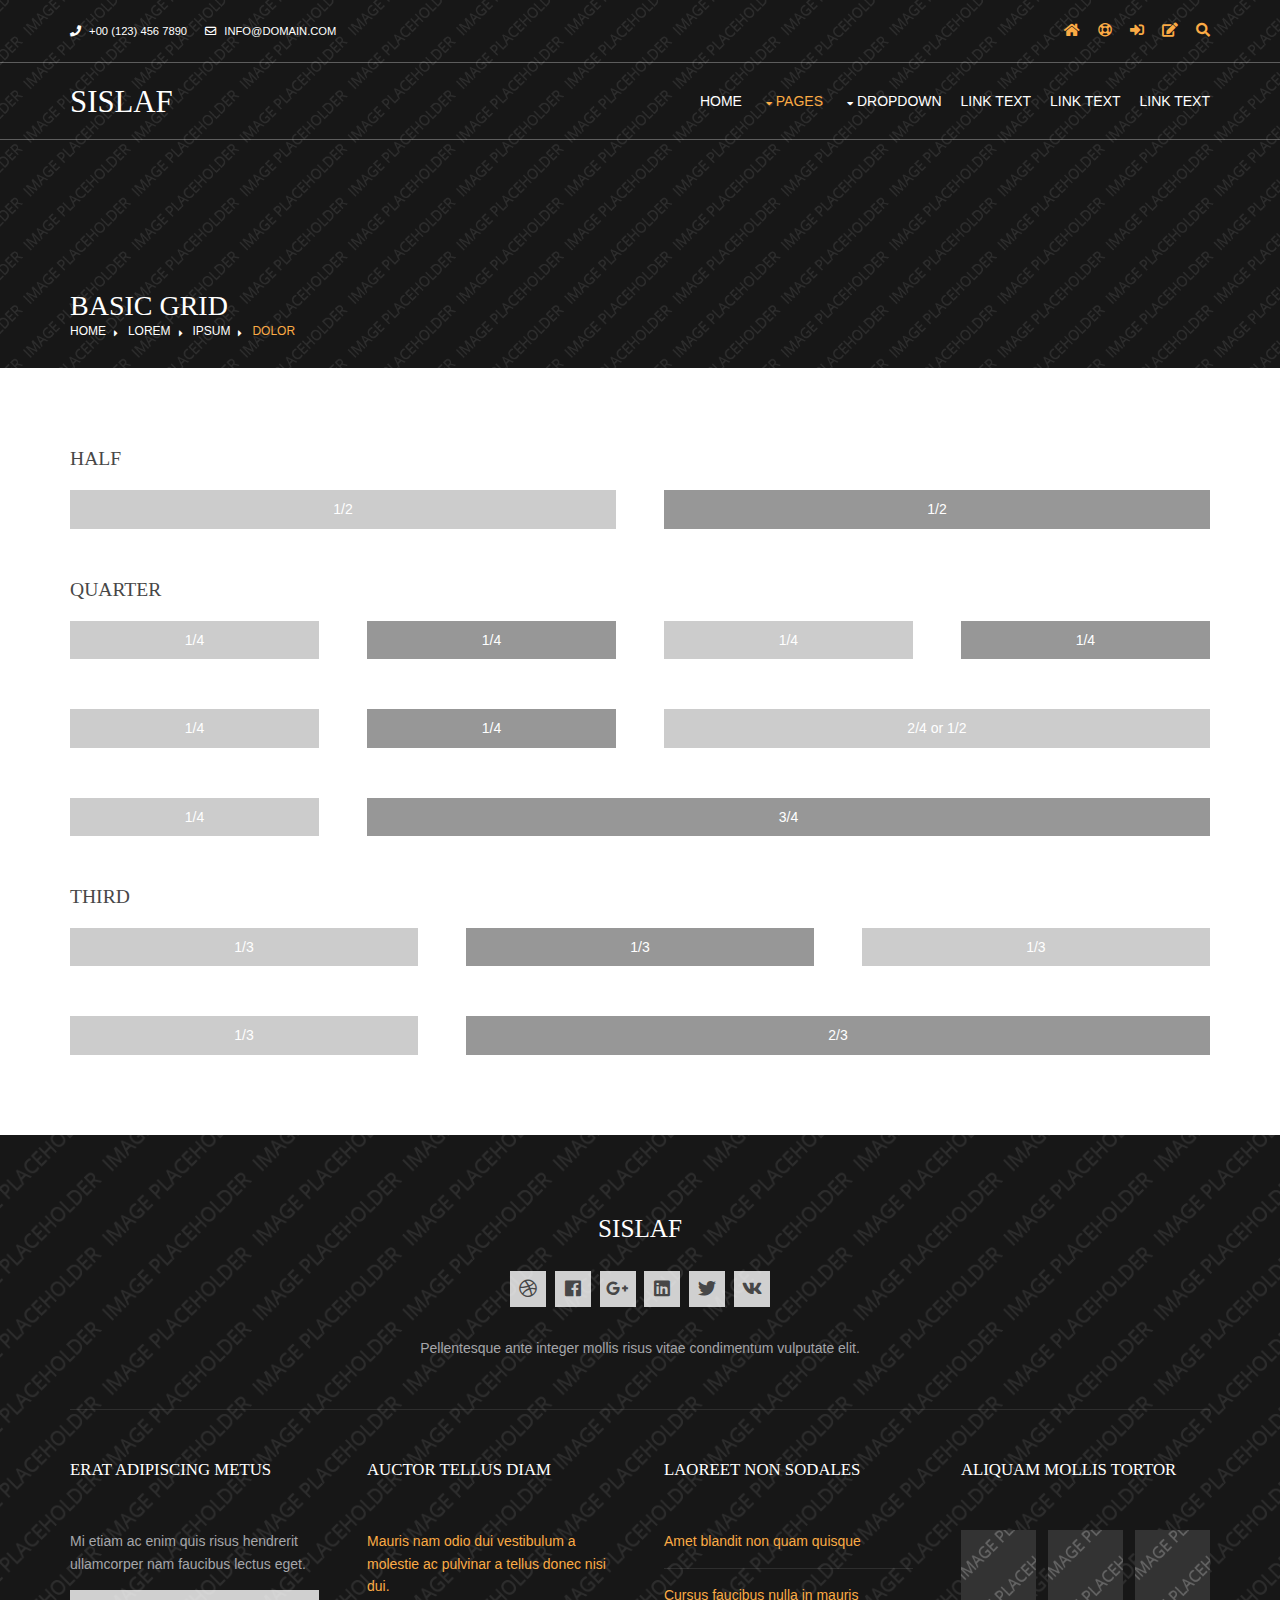
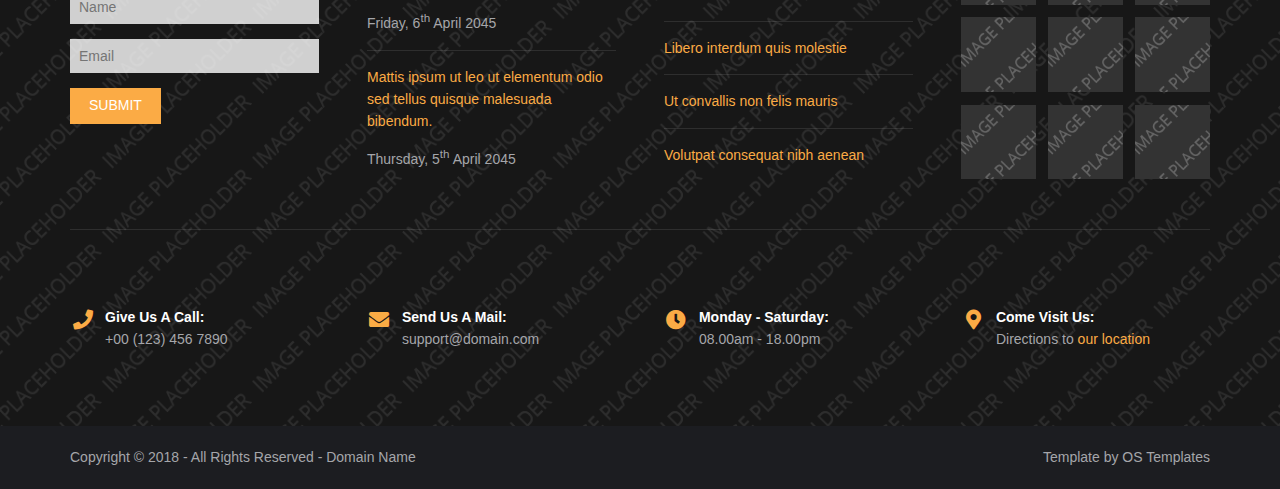
<file: shopping_cart/assets/hm/pages/basic-grid.html>
<!DOCTYPE html>
<!--
Template Name: Sislaf
Author: <a href="https://www.os-templates.com/">OS Templates</a>
Author URI: https://www.os-templates.com/
Copyright: OS-Templates.com
Licence: Free to use under our free template licence terms
Licence URI: https://www.os-templates.com/template-terms
-->
<html lang="">
<!-- To declare your language - read more here: https://www.w3.org/International/questions/qa-html-language-declarations -->
<head>
<title>Sislaf | Pages | Basic Grid</title>
<meta charset="utf-8">
<meta name="viewport" content="width=device-width, initial-scale=1.0, maximum-scale=1.0, user-scalable=no">
<link href="../layout/styles/layout.css" rel="stylesheet" type="text/css" media="all">
<style type="text/css">
/* DEMO ONLY */
.container .demo{text-align:center;}
.container .demo div{padding:8px 0;}
.container .demo div:nth-child(odd){color:#FFFFFF; background:#CCCCCC;}
.container .demo div:nth-child(even){color:#FFFFFF; background:#979797;}
@media screen and (max-width:900px){.container .demo div{margin-bottom:0;}}
/* DEMO ONLY */
</style>
</head>
<body id="top">
<!-- ################################################################################################ -->
<!-- ################################################################################################ -->
<!-- ################################################################################################ -->
<!-- Top Background Image Wrapper -->
<div class="bgded overlay" style="background-image:url('../images/demo/backgrounds/01.png');"> 
  <!-- ################################################################################################ -->
  <div class="wrapper row0">
    <div id="topbar" class="hoc clear">
      <div class="fl_left"> 
        <!-- ################################################################################################ -->
        <ul class="nospace">
          <li><i class="fas fa-phone rgtspace-5"></i> +00 (123) 456 7890</li>
          <li><i class="far fa-envelope rgtspace-5"></i> info@domain.com</li>
        </ul>
        <!-- ################################################################################################ -->
      </div>
      <div class="fl_right"> 
        <!-- ################################################################################################ -->
        <ul class="nospace">
          <li><a href="../index.html"><i class="fas fa-home"></i></a></li>
          <li><a href="#" title="Help Centre"><i class="far fa-life-ring"></i></a></li>
          <li><a href="#" title="Login"><i class="fas fa-sign-in-alt"></i></a></li>
          <li><a href="#" title="Sign Up"><i class="fas fa-edit"></i></a></li>
          <li id="searchform">
            <div>
              <form action="#" method="post">
                <fieldset>
                  <legend>Quick Search:</legend>
                  <input type="text" placeholder="Enter search term&hellip;">
                  <button type="submit"><i class="fas fa-search"></i></button>
                </fieldset>
              </form>
            </div>
          </li>
        </ul>
        <!-- ################################################################################################ -->
      </div>
    </div>
  </div>
  <!-- ################################################################################################ -->
  <!-- ################################################################################################ -->
  <!-- ################################################################################################ -->
  <div class="wrapper row1">
    <header id="header" class="hoc clear">
      <div id="logo" class="fl_left"> 
        <!-- ################################################################################################ -->
        <h1><a href="../index.html">Sislaf</a></h1>
        <!-- ################################################################################################ -->
      </div>
      <nav id="mainav" class="fl_right"> 
        <!-- ################################################################################################ -->
        <ul class="clear">
          <li><a href="../index.html">Home</a></li>
          <li class="active"><a class="drop" href="#">Pages</a>
            <ul>
              <li><a href="gallery.html">Gallery</a></li>
              <li><a href="full-width.html">Full Width</a></li>
              <li><a href="sidebar-left.html">Sidebar Left</a></li>
              <li><a href="sidebar-right.html">Sidebar Right</a></li>
              <li class="active"><a href="basic-grid.html">Basic Grid</a></li>
              <li><a href="font-icons.html">Font Icons</a></li>
            </ul>
          </li>
          <li><a class="drop" href="#">Dropdown</a>
            <ul>
              <li><a href="#">Level 2</a></li>
              <li><a class="drop" href="#">Level 2 + Drop</a>
                <ul>
                  <li><a href="#">Level 3</a></li>
                  <li><a href="#">Level 3</a></li>
                  <li><a href="#">Level 3</a></li>
                </ul>
              </li>
              <li><a href="#">Level 2</a></li>
            </ul>
          </li>
          <li><a href="#">Link Text</a></li>
          <li><a href="#">Link Text</a></li>
          <li><a href="#">Link Text</a></li>
        </ul>
        <!-- ################################################################################################ -->
      </nav>
    </header>
  </div>
  <!-- ################################################################################################ -->
  <!-- ################################################################################################ -->
  <!-- ################################################################################################ -->
  <div id="breadcrumb" class="hoc clear"> 
    <!-- ################################################################################################ -->
    <h6 class="heading">Basic Grid</h6>
    <ul>
      <li><a href="#">Home</a></li>
      <li><a href="#">Lorem</a></li>
      <li><a href="#">Ipsum</a></li>
      <li><a href="#">Dolor</a></li>
    </ul>
    <!-- ################################################################################################ -->
  </div>
  <!-- ################################################################################################ -->
</div>
<!-- End Top Background Image Wrapper -->
<!-- ################################################################################################ -->
<!-- ################################################################################################ -->
<!-- ################################################################################################ -->
<div class="wrapper row3">
  <main class="hoc container clear"> 
    <!-- main body -->
    <!-- ################################################################################################ -->
    <div class="content"> 
      <!-- ################################################################################################ -->
      <h2>Half</h2>
      <!-- ################################################################################################ -->
      <div class="group btmspace-50 demo">
        <div class="one_half first">1/2</div>
        <div class="one_half">1/2</div>
      </div>
      <!-- ################################################################################################ -->
      <h2>Quarter</h2>
      <!-- ################################################################################################ -->
      <div class="group btmspace-50 demo">
        <div class="one_quarter first">1/4</div>
        <div class="one_quarter">1/4</div>
        <div class="one_quarter">1/4</div>
        <div class="one_quarter">1/4</div>
      </div>
      <div class="group btmspace-50 demo">
        <div class="one_quarter first">1/4</div>
        <div class="one_quarter">1/4</div>
        <div class="two_quarter">2/4 or 1/2</div>
      </div>
      <div class="group btmspace-50 demo">
        <div class="one_quarter first">1/4</div>
        <div class="three_quarter">3/4</div>
      </div>
      <!-- ################################################################################################ -->
      <h2>Third</h2>
      <!-- ################################################################################################ -->
      <div class="group btmspace-50 demo">
        <div class="one_third first">1/3</div>
        <div class="one_third">1/3</div>
        <div class="one_third">1/3</div>
      </div>
      <div class="group demo">
        <div class="one_third first">1/3</div>
        <div class="two_third">2/3</div>
      </div>
      <!-- ################################################################################################ -->
    </div>
    <!-- ################################################################################################ -->
    <!-- / main body -->
    <div class="clear"></div>
  </main>
</div>
<!-- ################################################################################################ -->
<!-- ################################################################################################ -->
<!-- ################################################################################################ -->
<div class="bgded overlay row4" style="background-image:url('../images/demo/backgrounds/05.png');">
  <footer id="footer" class="hoc clear"> 
    <!-- ################################################################################################ -->
    <div class="center btmspace-50">
      <h6 class="heading">Sislaf</h6>
      <ul class="faico clear">
        <li><a class="faicon-dribble" href="#"><i class="fab fa-dribbble"></i></a></li>
        <li><a class="faicon-facebook" href="#"><i class="fab fa-facebook"></i></a></li>
        <li><a class="faicon-google-plus" href="#"><i class="fab fa-google-plus-g"></i></a></li>
        <li><a class="faicon-linkedin" href="#"><i class="fab fa-linkedin"></i></a></li>
        <li><a class="faicon-twitter" href="#"><i class="fab fa-twitter"></i></a></li>
        <li><a class="faicon-vk" href="#"><i class="fab fa-vk"></i></a></li>
      </ul>
      <p class="nospace">Pellentesque ante integer mollis risus vitae condimentum vulputate elit.</p>
    </div>
    <!-- ################################################################################################ -->
    <hr class="btmspace-50">
    <!-- ################################################################################################ -->
    <div class="group btmspace-50">
      <div class="one_quarter first">
        <h6 class="heading">Erat adipiscing metus</h6>
        <p class="nospace btmspace-15">Mi etiam ac enim quis risus hendrerit ullamcorper nam faucibus lectus eget.</p>
        <form method="post" action="#">
          <fieldset>
            <legend>Newsletter:</legend>
            <input class="btmspace-15" type="text" value="" placeholder="Name">
            <input class="btmspace-15" type="text" value="" placeholder="Email">
            <button type="submit" value="submit">Submit</button>
          </fieldset>
        </form>
      </div>
      <div class="one_quarter">
        <h6 class="heading">Auctor tellus diam</h6>
        <ul class="nospace linklist">
          <li>
            <article>
              <p class="nospace btmspace-10"><a href="#">Mauris nam odio dui vestibulum a molestie ac pulvinar a tellus donec nisi dui.</a></p>
              <time class="block font-xs" datetime="2045-04-06">Friday, 6<sup>th</sup> April 2045</time>
            </article>
          </li>
          <li>
            <article>
              <p class="nospace btmspace-10"><a href="#">Mattis ipsum ut leo ut elementum odio sed tellus quisque malesuada bibendum.</a></p>
              <time class="block font-xs" datetime="2045-04-05">Thursday, 5<sup>th</sup> April 2045</time>
            </article>
          </li>
        </ul>
      </div>
      <div class="one_quarter">
        <h6 class="heading">Laoreet non sodales</h6>
        <ul class="nospace linklist">
          <li><a href="#">Amet blandit non quam quisque</a></li>
          <li><a href="#">Cursus faucibus nulla in mauris</a></li>
          <li><a href="#">Libero interdum quis molestie</a></li>
          <li><a href="#">Ut convallis non felis mauris</a></li>
          <li><a href="#">Volutpat consequat nibh aenean</a></li>
        </ul>
      </div>
      <div class="one_quarter">
        <h6 class="heading">Aliquam mollis tortor</h6>
        <ul class="nospace clear latestimg">
          <li><a class="imgover" href="#"><img src="../images/demo/100x100.png" alt=""></a></li>
          <li><a class="imgover" href="#"><img src="../images/demo/100x100.png" alt=""></a></li>
          <li><a class="imgover" href="#"><img src="../images/demo/100x100.png" alt=""></a></li>
          <li><a class="imgover" href="#"><img src="../images/demo/100x100.png" alt=""></a></li>
          <li><a class="imgover" href="#"><img src="../images/demo/100x100.png" alt=""></a></li>
          <li><a class="imgover" href="#"><img src="../images/demo/100x100.png" alt=""></a></li>
          <li><a class="imgover" href="#"><img src="../images/demo/100x100.png" alt=""></a></li>
          <li><a class="imgover" href="#"><img src="../images/demo/100x100.png" alt=""></a></li>
          <li><a class="imgover" href="#"><img src="../images/demo/100x100.png" alt=""></a></li>
        </ul>
      </div>
      <!-- ################################################################################################ -->
    </div>
    <div id="ctdetails" class="clear">
      <ul class="nospace clear">
        <li class="one_quarter first">
          <div class="block clear"><a href="#"><i class="fas fa-phone"></i></a> <span><strong>Give us a call:</strong> +00 (123) 456 7890</span></div>
        </li>
        <li class="one_quarter">
          <div class="block clear"><a href="#"><i class="fas fa-envelope"></i></a> <span><strong>Send us a mail:</strong> support@domain.com</span></div>
        </li>
        <li class="one_quarter">
          <div class="block clear"><a href="#"><i class="fas fa-clock"></i></a> <span><strong> Monday - Saturday:</strong> 08.00am - 18.00pm</span></div>
        </li>
        <li class="one_quarter">
          <div class="block clear"><a href="#"><i class="fas fa-map-marker-alt"></i></a> <span><strong>Come visit us:</strong> Directions to <a href="#">our location</a></span></div>
        </li>
      </ul>
    </div>
    <!-- ################################################################################################ -->
  </footer>
</div>
<!-- ################################################################################################ -->
<!-- ################################################################################################ -->
<!-- ################################################################################################ -->
<div class="wrapper row5">
  <div id="copyright" class="hoc clear"> 
    <!-- ################################################################################################ -->
    <p class="fl_left">Copyright &copy; 2018 - All Rights Reserved - <a href="#">Domain Name</a></p>
    <p class="fl_right">Template by <a target="_blank" href="https://www.os-templates.com/" title="Free Website Templates">OS Templates</a></p>
    <!-- ################################################################################################ -->
  </div>
</div>
<!-- ################################################################################################ -->
<!-- ################################################################################################ -->
<!-- ################################################################################################ -->
<a id="backtotop" href="#top"><i class="fas fa-chevron-up"></i></a>
<!-- JAVASCRIPTS -->
<script src="../layout/scripts/jquery.min.js"></script>
<script src="../layout/scripts/jquery.backtotop.js"></script>
<script src="../layout/scripts/jquery.mobilemenu.js"></script>
</body>
</html>
</file>
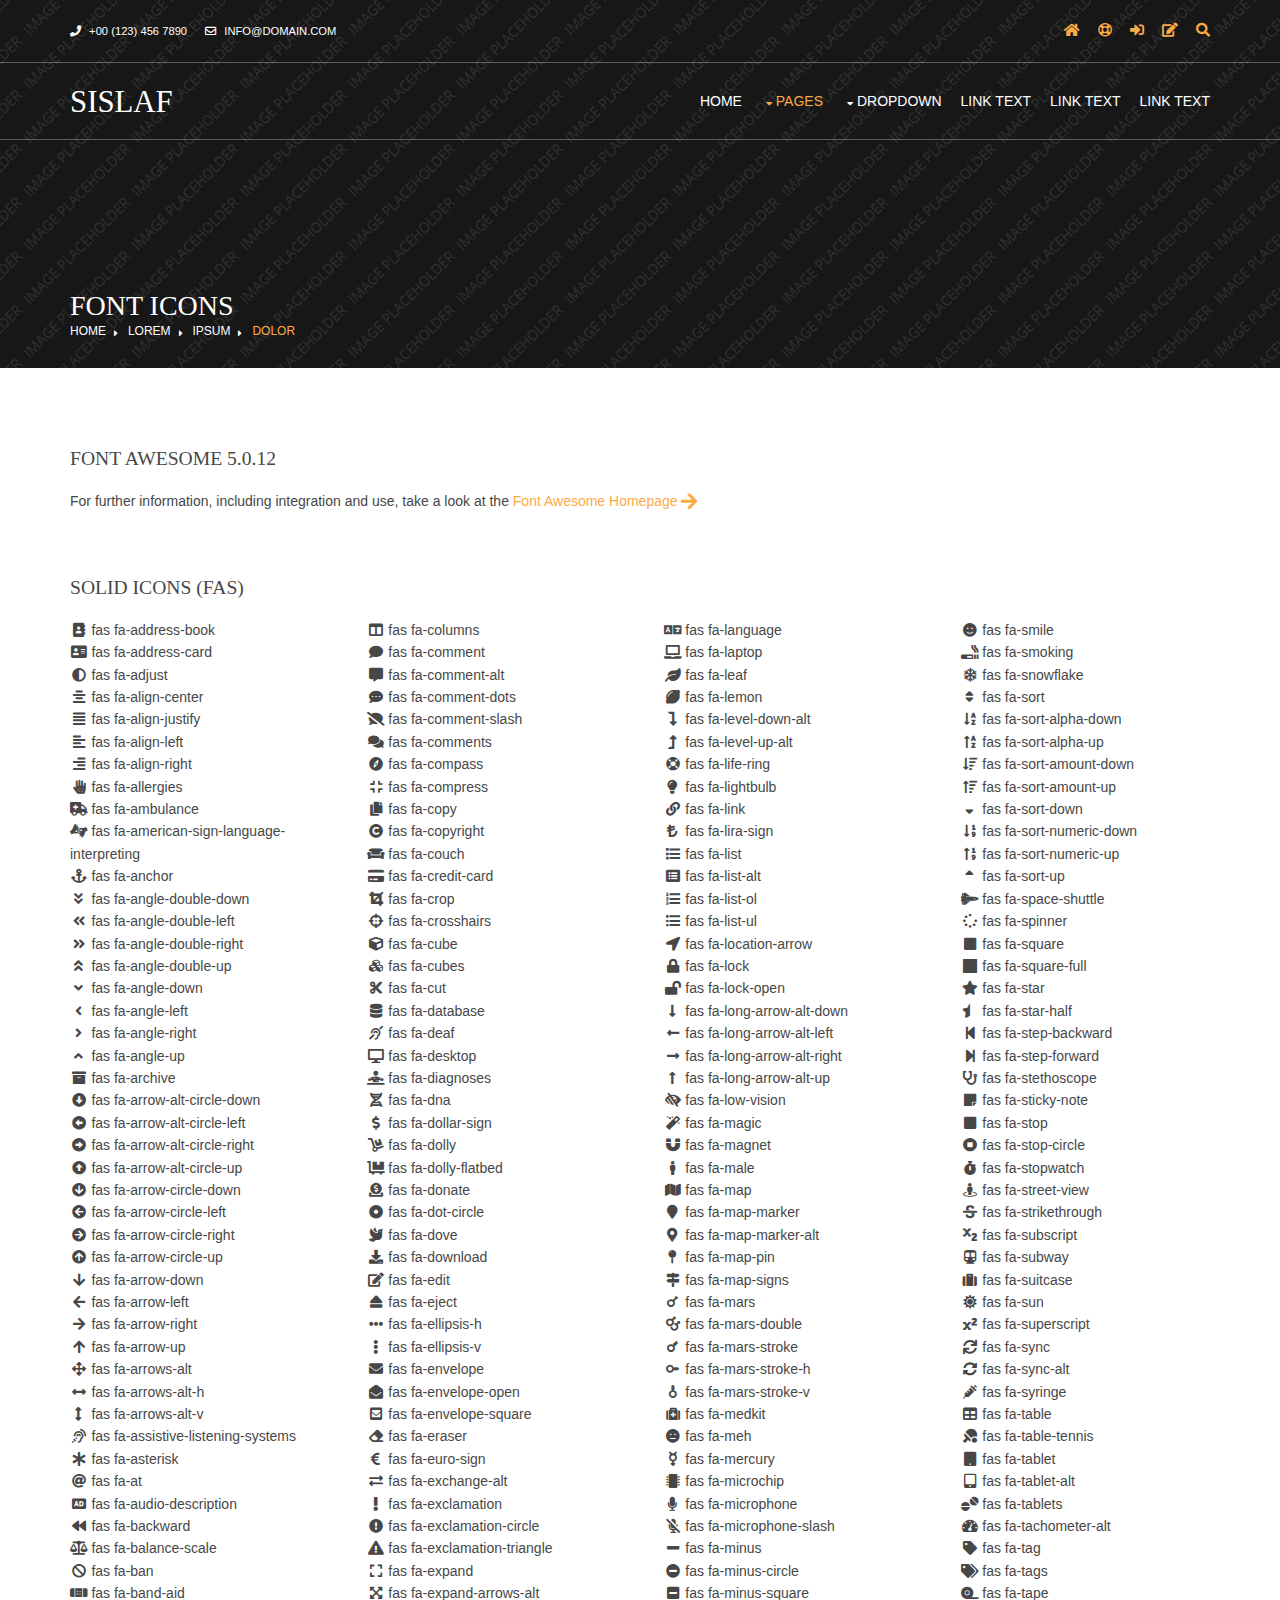
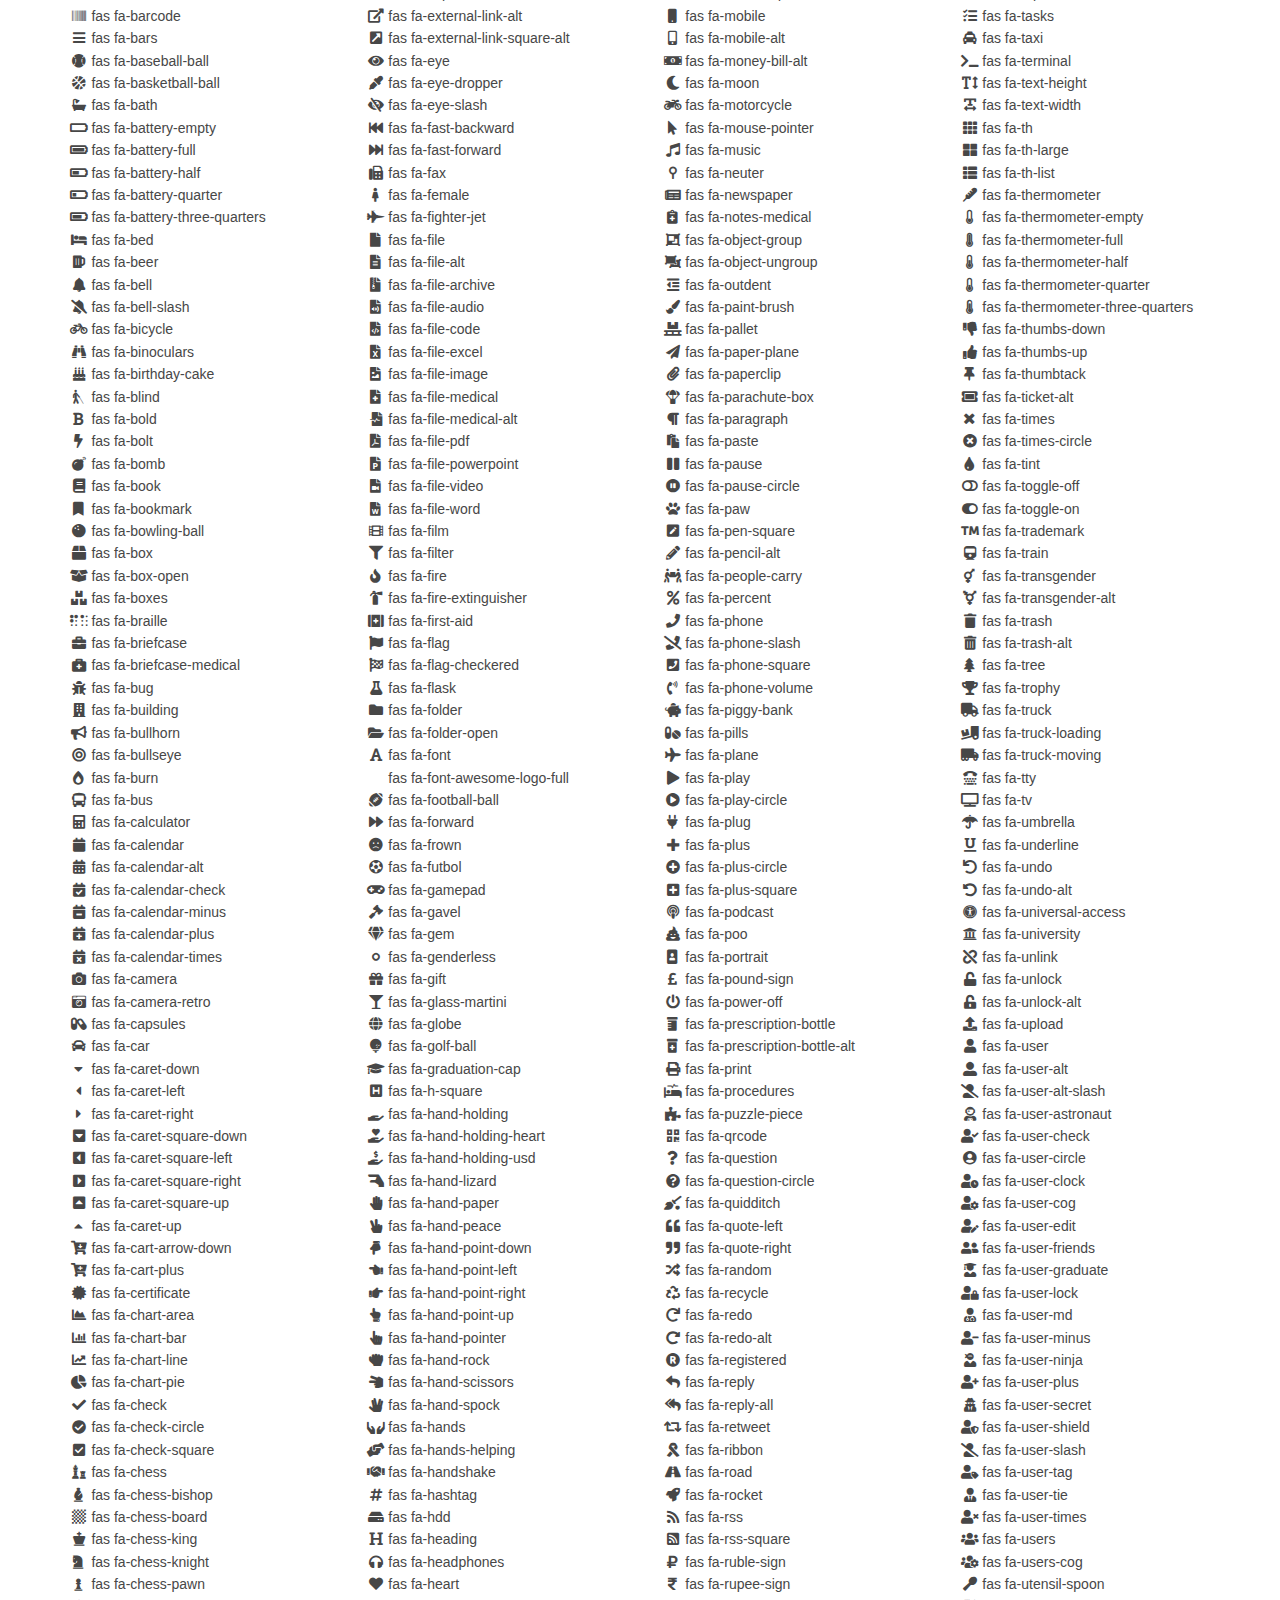
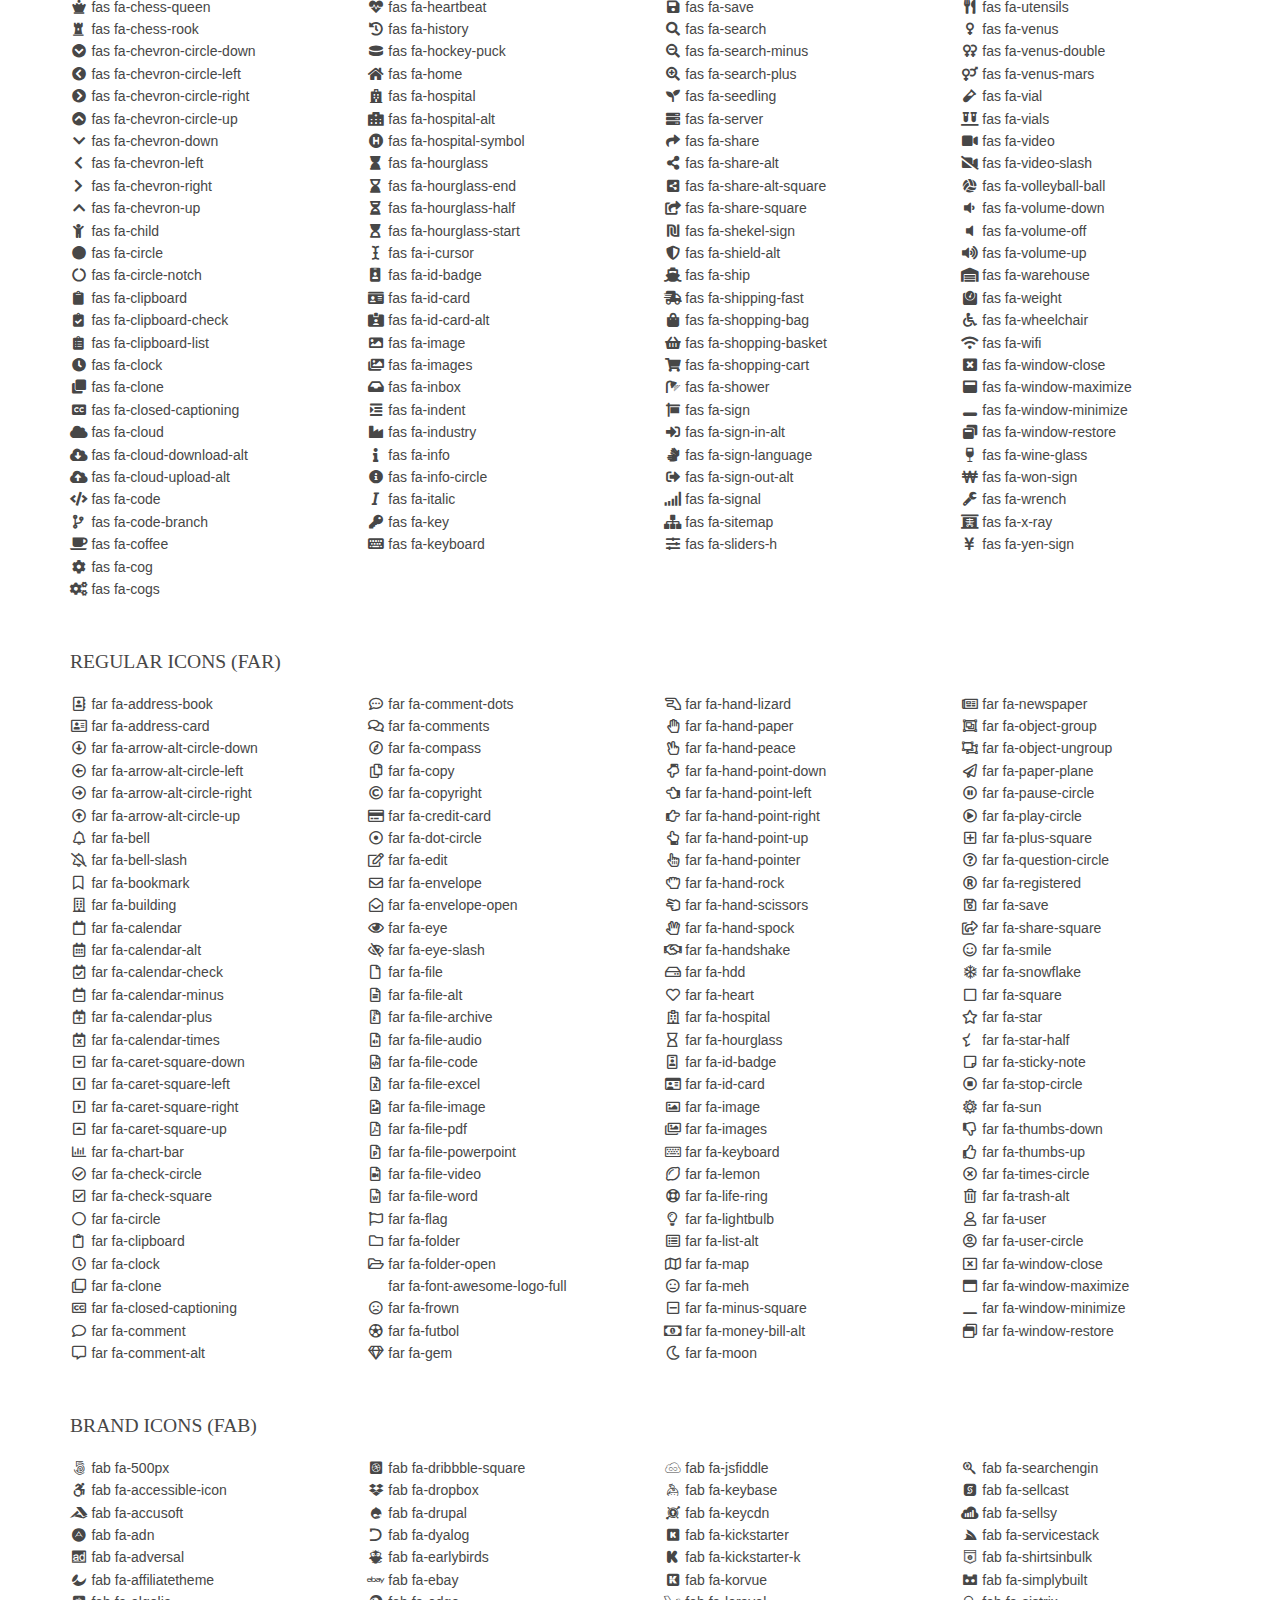
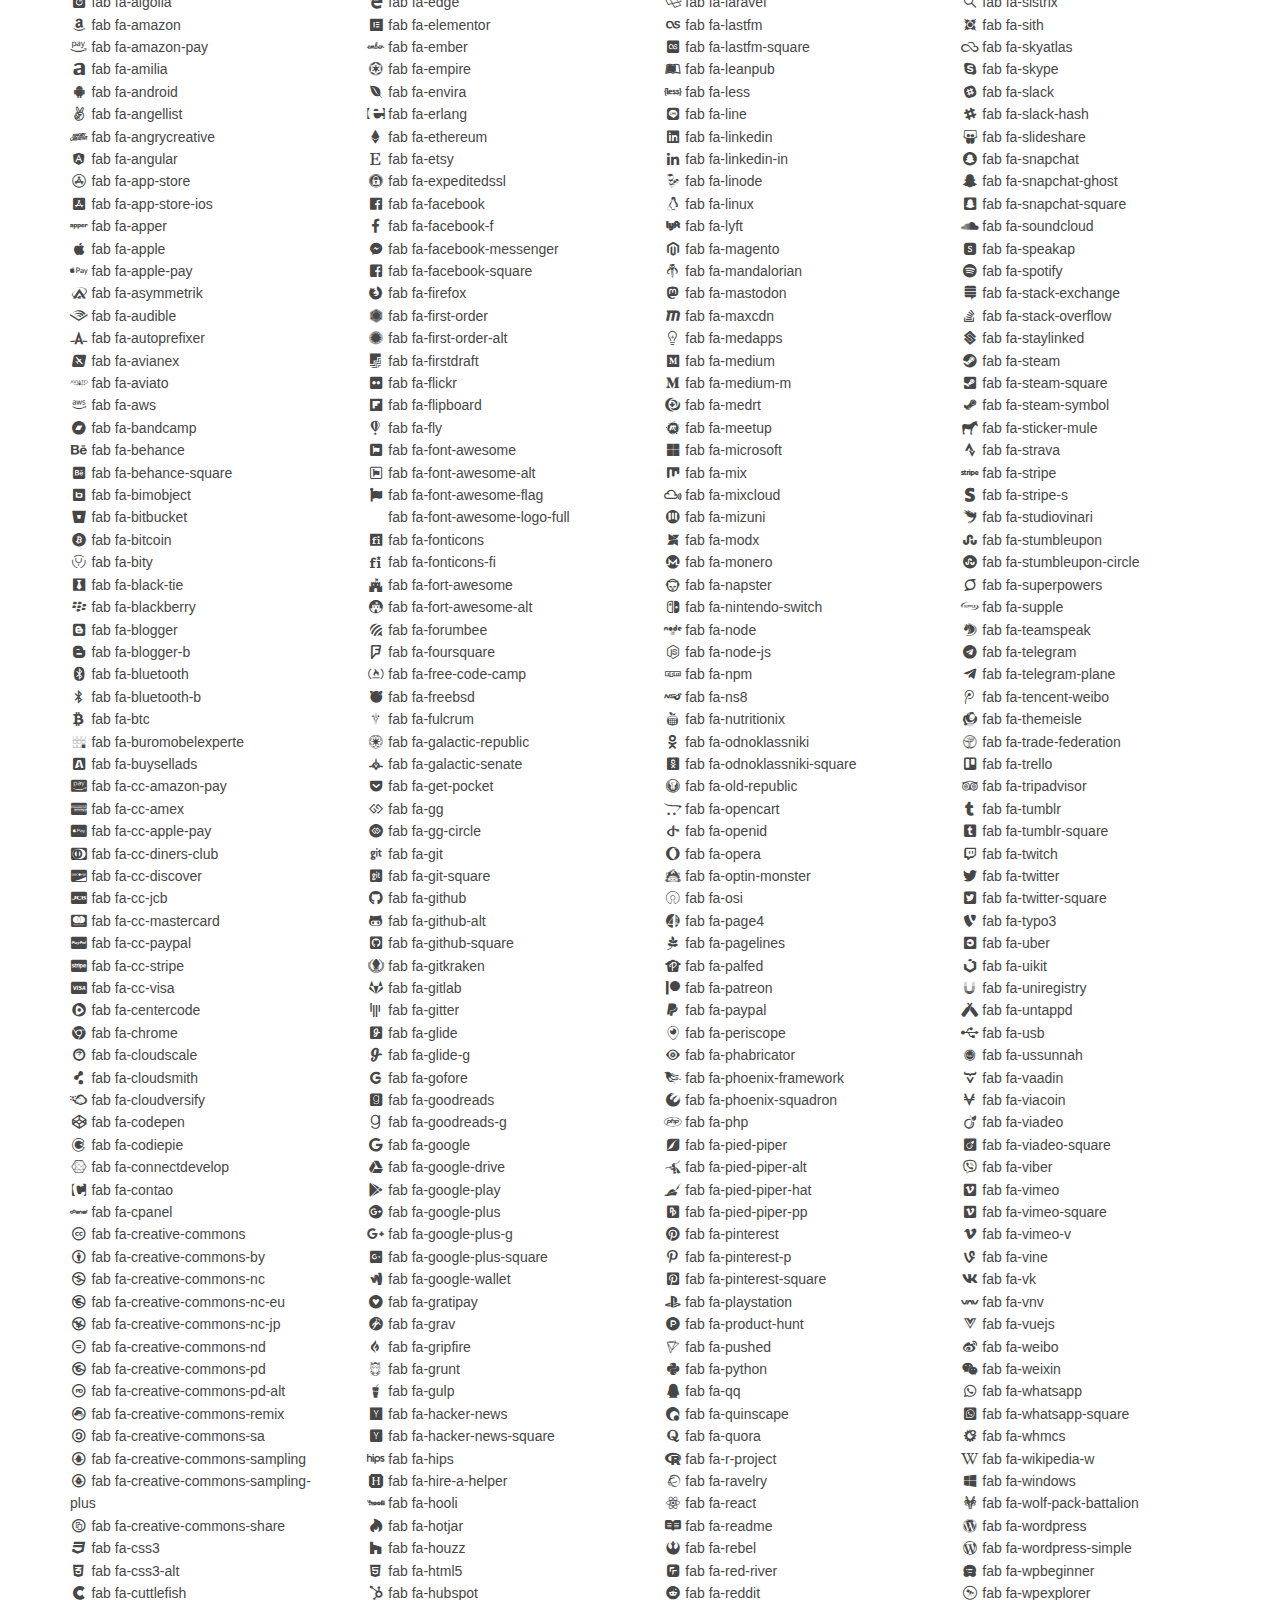
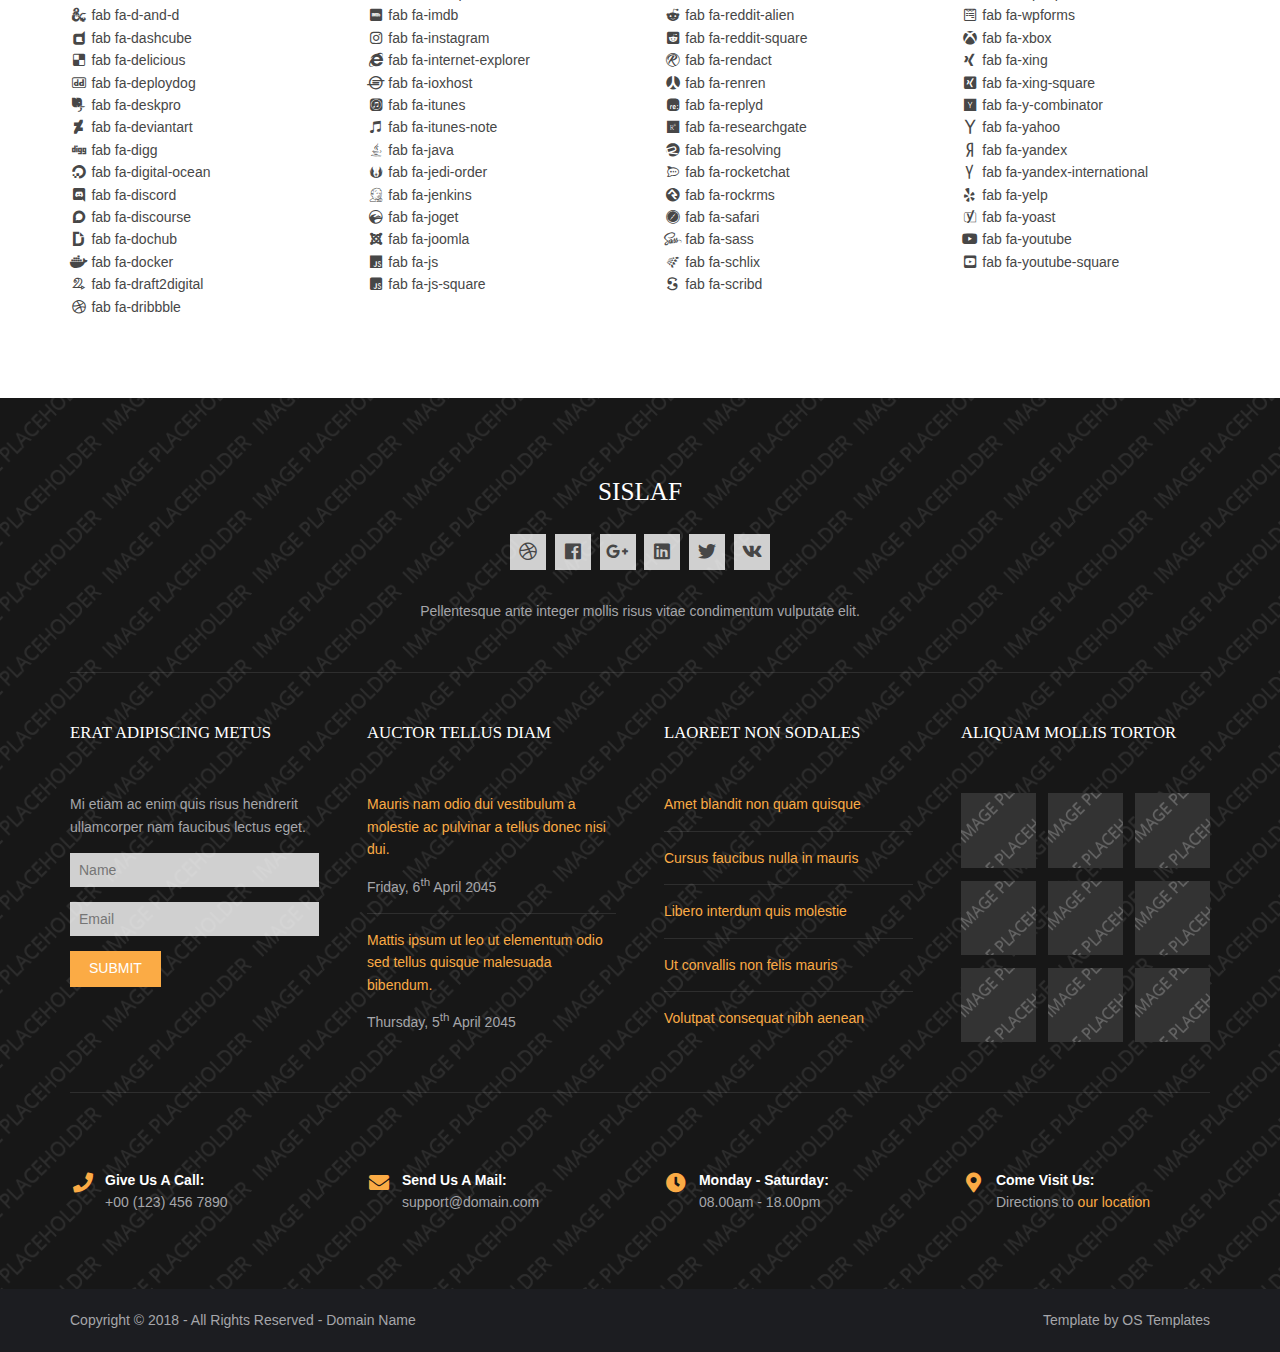
<file: shopping_cart/assets/hm/pages/font-icons.html>
<!DOCTYPE html>
<!--
Template Name: Sislaf
Author: <a href="https://www.os-templates.com/">OS Templates</a>
Author URI: https://www.os-templates.com/
Copyright: OS-Templates.com
Licence: Free to use under our free template licence terms
Licence URI: https://www.os-templates.com/template-terms
-->
<html lang="">
<!-- To declare your language - read more here: https://www.w3.org/International/questions/qa-html-language-declarations -->
<head>
<title>Sislaf | Pages | Font Icons</title>
<meta charset="utf-8">
<meta name="viewport" content="width=device-width, initial-scale=1.0, maximum-scale=1.0, user-scalable=no">
<link href="../layout/styles/layout.css" rel="stylesheet" type="text/css" media="all">
</head>
<body id="top">
<!-- ################################################################################################ -->
<!-- ################################################################################################ -->
<!-- ################################################################################################ -->
<!-- Top Background Image Wrapper -->
<div class="bgded overlay" style="background-image:url('../images/demo/backgrounds/01.png');"> 
  <!-- ################################################################################################ -->
  <div class="wrapper row0">
    <div id="topbar" class="hoc clear">
      <div class="fl_left"> 
        <!-- ################################################################################################ -->
        <ul class="nospace">
          <li><i class="fas fa-phone rgtspace-5"></i> +00 (123) 456 7890</li>
          <li><i class="far fa-envelope rgtspace-5"></i> info@domain.com</li>
        </ul>
        <!-- ################################################################################################ -->
      </div>
      <div class="fl_right"> 
        <!-- ################################################################################################ -->
        <ul class="nospace">
          <li><a href="../index.html"><i class="fas fa-home"></i></a></li>
          <li><a href="#" title="Help Centre"><i class="far fa-life-ring"></i></a></li>
          <li><a href="#" title="Login"><i class="fas fa-sign-in-alt"></i></a></li>
          <li><a href="#" title="Sign Up"><i class="fas fa-edit"></i></a></li>
          <li id="searchform">
            <div>
              <form action="#" method="post">
                <fieldset>
                  <legend>Quick Search:</legend>
                  <input type="text" placeholder="Enter search term&hellip;">
                  <button type="submit"><i class="fas fa-search"></i></button>
                </fieldset>
              </form>
            </div>
          </li>
        </ul>
        <!-- ################################################################################################ -->
      </div>
    </div>
  </div>
  <!-- ################################################################################################ -->
  <!-- ################################################################################################ -->
  <!-- ################################################################################################ -->
  <div class="wrapper row1">
    <header id="header" class="hoc clear">
      <div id="logo" class="fl_left"> 
        <!-- ################################################################################################ -->
        <h1><a href="../index.html">Sislaf</a></h1>
        <!-- ################################################################################################ -->
      </div>
      <nav id="mainav" class="fl_right"> 
        <!-- ################################################################################################ -->
        <ul class="clear">
          <li><a href="../index.html">Home</a></li>
          <li class="active"><a class="drop" href="#">Pages</a>
            <ul>
              <li><a href="gallery.html">Gallery</a></li>
              <li><a href="full-width.html">Full Width</a></li>
              <li><a href="sidebar-left.html">Sidebar Left</a></li>
              <li><a href="sidebar-right.html">Sidebar Right</a></li>
              <li><a href="basic-grid.html">Basic Grid</a></li>
              <li class="active"><a href="font-icons.html">Font Icons</a></li>
            </ul>
          </li>
          <li><a class="drop" href="#">Dropdown</a>
            <ul>
              <li><a href="#">Level 2</a></li>
              <li><a class="drop" href="#">Level 2 + Drop</a>
                <ul>
                  <li><a href="#">Level 3</a></li>
                  <li><a href="#">Level 3</a></li>
                  <li><a href="#">Level 3</a></li>
                </ul>
              </li>
              <li><a href="#">Level 2</a></li>
            </ul>
          </li>
          <li><a href="#">Link Text</a></li>
          <li><a href="#">Link Text</a></li>
          <li><a href="#">Link Text</a></li>
        </ul>
        <!-- ################################################################################################ -->
      </nav>
    </header>
  </div>
  <!-- ################################################################################################ -->
  <!-- ################################################################################################ -->
  <!-- ################################################################################################ -->
  <div id="breadcrumb" class="hoc clear"> 
    <!-- ################################################################################################ -->
    <h6 class="heading">Font Icons</h6>
    <ul>
      <li><a href="#">Home</a></li>
      <li><a href="#">Lorem</a></li>
      <li><a href="#">Ipsum</a></li>
      <li><a href="#">Dolor</a></li>
    </ul>
    <!-- ################################################################################################ -->
  </div>
  <!-- ################################################################################################ -->
</div>
<!-- End Top Background Image Wrapper -->
<!-- ################################################################################################ -->
<!-- ################################################################################################ -->
<!-- ################################################################################################ -->
<div class="wrapper row3">
  <main class="hoc container clear"> 
    <!-- main body -->
    <!-- ################################################################################################ -->
    <div class="content"> 
      <!-- ################################################################################################ -->
      <div class="clear btmspace-50">
        <h2>Font Awesome 5.0.12</h2>
        <p class="clear">For further information, including integration and use, take a look at the <a target="_blank" rel="nofollow noopener" href="https://fontawesome.com/">Font Awesome Homepage <i class="fas fa-arrow-right fa-lg"></i></a></p>
      </div>
      <!-- ################################################################################################ -->
      <!-- ################################################################################################ -->
      <!-- ################################################################################################ -->
      <div class="clear btmspace-50">
        <h2>Solid Icons (fas)</h2>
        <div class="one_quarter first">
          <ul class="nospace">
            <li><i class="fa-address-book fa-fw fas"></i> fas fa-address-book</li>
            <li><i class="fa-address-card fa-fw fas"></i> fas fa-address-card</li>
            <li><i class="fa-adjust fa-fw fas"></i> fas fa-adjust</li>
            <li><i class="fa-align-center fa-fw fas"></i> fas fa-align-center</li>
            <li><i class="fa-align-justify fa-fw fas"></i> fas fa-align-justify</li>
            <li><i class="fa-align-left fa-fw fas"></i> fas fa-align-left</li>
            <li><i class="fa-align-right fa-fw fas"></i> fas fa-align-right</li>
            <li><i class="fa-allergies fa-fw fas"></i> fas fa-allergies</li>
            <li><i class="fa-ambulance fa-fw fas"></i> fas fa-ambulance</li>
            <li><i class="fa-american-sign-language-interpreting fa-fw fas"></i> fas fa-american-sign-language-interpreting</li>
            <li><i class="fa-anchor fa-fw fas"></i> fas fa-anchor</li>
            <li><i class="fa-angle-double-down fa-fw fas"></i> fas fa-angle-double-down</li>
            <li><i class="fa-angle-double-left fa-fw fas"></i> fas fa-angle-double-left</li>
            <li><i class="fa-angle-double-right fa-fw fas"></i> fas fa-angle-double-right</li>
            <li><i class="fa-angle-double-up fa-fw fas"></i> fas fa-angle-double-up</li>
            <li><i class="fa-angle-down fa-fw fas"></i> fas fa-angle-down</li>
            <li><i class="fa-angle-left fa-fw fas"></i> fas fa-angle-left</li>
            <li><i class="fa-angle-right fa-fw fas"></i> fas fa-angle-right</li>
            <li><i class="fa-angle-up fa-fw fas"></i> fas fa-angle-up</li>
            <li><i class="fa-archive fa-fw fas"></i> fas fa-archive</li>
            <li><i class="fa-arrow-alt-circle-down fa-fw fas"></i> fas fa-arrow-alt-circle-down</li>
            <li><i class="fa-arrow-alt-circle-left fa-fw fas"></i> fas fa-arrow-alt-circle-left</li>
            <li><i class="fa-arrow-alt-circle-right fa-fw fas"></i> fas fa-arrow-alt-circle-right</li>
            <li><i class="fa-arrow-alt-circle-up fa-fw fas"></i> fas fa-arrow-alt-circle-up</li>
            <li><i class="fa-arrow-circle-down fa-fw fas"></i> fas fa-arrow-circle-down</li>
            <li><i class="fa-arrow-circle-left fa-fw fas"></i> fas fa-arrow-circle-left</li>
            <li><i class="fa-arrow-circle-right fa-fw fas"></i> fas fa-arrow-circle-right</li>
            <li><i class="fa-arrow-circle-up fa-fw fas"></i> fas fa-arrow-circle-up</li>
            <li><i class="fa-arrow-down fa-fw fas"></i> fas fa-arrow-down</li>
            <li><i class="fa-arrow-left fa-fw fas"></i> fas fa-arrow-left</li>
            <li><i class="fa-arrow-right fa-fw fas"></i> fas fa-arrow-right</li>
            <li><i class="fa-arrow-up fa-fw fas"></i> fas fa-arrow-up</li>
            <li><i class="fa-arrows-alt fa-fw fas"></i> fas fa-arrows-alt</li>
            <li><i class="fa-arrows-alt-h fa-fw fas"></i> fas fa-arrows-alt-h</li>
            <li><i class="fa-arrows-alt-v fa-fw fas"></i> fas fa-arrows-alt-v</li>
            <li><i class="fa-assistive-listening-systems fa-fw fas"></i> fas fa-assistive-listening-systems</li>
            <li><i class="fa-asterisk fa-fw fas"></i> fas fa-asterisk</li>
            <li><i class="fa-at fa-fw fas"></i> fas fa-at</li>
            <li><i class="fa-audio-description fa-fw fas"></i> fas fa-audio-description</li>
            <li><i class="fa-backward fa-fw fas"></i> fas fa-backward</li>
            <li><i class="fa-balance-scale fa-fw fas"></i> fas fa-balance-scale</li>
            <li><i class="fa-ban fa-fw fas"></i> fas fa-ban</li>
            <li><i class="fa-band-aid fa-fw fas"></i> fas fa-band-aid</li>
            <li><i class="fa-barcode fa-fw fas"></i> fas fa-barcode</li>
            <li><i class="fa-bars fa-fw fas"></i> fas fa-bars</li>
            <li><i class="fa-baseball-ball fa-fw fas"></i> fas fa-baseball-ball</li>
            <li><i class="fa-basketball-ball fa-fw fas"></i> fas fa-basketball-ball</li>
            <li><i class="fa-bath fa-fw fas"></i> fas fa-bath</li>
            <li><i class="fa-battery-empty fa-fw fas"></i> fas fa-battery-empty</li>
            <li><i class="fa-battery-full fa-fw fas"></i> fas fa-battery-full</li>
            <li><i class="fa-battery-half fa-fw fas"></i> fas fa-battery-half</li>
            <li><i class="fa-battery-quarter fa-fw fas"></i> fas fa-battery-quarter</li>
            <li><i class="fa-battery-three-quarters fa-fw fas"></i> fas fa-battery-three-quarters</li>
            <li><i class="fa-bed fa-fw fas"></i> fas fa-bed</li>
            <li><i class="fa-beer fa-fw fas"></i> fas fa-beer</li>
            <li><i class="fa-bell fa-fw fas"></i> fas fa-bell</li>
            <li><i class="fa-bell-slash fa-fw fas"></i> fas fa-bell-slash</li>
            <li><i class="fa-bicycle fa-fw fas"></i> fas fa-bicycle</li>
            <li><i class="fa-binoculars fa-fw fas"></i> fas fa-binoculars</li>
            <li><i class="fa-birthday-cake fa-fw fas"></i> fas fa-birthday-cake</li>
            <li><i class="fa-blind fa-fw fas"></i> fas fa-blind</li>
            <li><i class="fa-bold fa-fw fas"></i> fas fa-bold</li>
            <li><i class="fa-bolt fa-fw fas"></i> fas fa-bolt</li>
            <li><i class="fa-bomb fa-fw fas"></i> fas fa-bomb</li>
            <li><i class="fa-book fa-fw fas"></i> fas fa-book</li>
            <li><i class="fa-bookmark fa-fw fas"></i> fas fa-bookmark</li>
            <li><i class="fa-bowling-ball fa-fw fas"></i> fas fa-bowling-ball</li>
            <li><i class="fa-box fa-fw fas"></i> fas fa-box</li>
            <li><i class="fa-box-open fa-fw fas"></i> fas fa-box-open</li>
            <li><i class="fa-boxes fa-fw fas"></i> fas fa-boxes</li>
            <li><i class="fa-braille fa-fw fas"></i> fas fa-braille</li>
            <li><i class="fa-briefcase fa-fw fas"></i> fas fa-briefcase</li>
            <li><i class="fa-briefcase-medical fa-fw fas"></i> fas fa-briefcase-medical</li>
            <li><i class="fa-bug fa-fw fas"></i> fas fa-bug</li>
            <li><i class="fa-building fa-fw fas"></i> fas fa-building</li>
            <li><i class="fa-bullhorn fa-fw fas"></i> fas fa-bullhorn</li>
            <li><i class="fa-bullseye fa-fw fas"></i> fas fa-bullseye</li>
            <li><i class="fa-burn fa-fw fas"></i> fas fa-burn</li>
            <li><i class="fa-bus fa-fw fas"></i> fas fa-bus</li>
            <li><i class="fa-calculator fa-fw fas"></i> fas fa-calculator</li>
            <li><i class="fa-calendar fa-fw fas"></i> fas fa-calendar</li>
            <li><i class="fa-calendar-alt fa-fw fas"></i> fas fa-calendar-alt</li>
            <li><i class="fa-calendar-check fa-fw fas"></i> fas fa-calendar-check</li>
            <li><i class="fa-calendar-minus fa-fw fas"></i> fas fa-calendar-minus</li>
            <li><i class="fa-calendar-plus fa-fw fas"></i> fas fa-calendar-plus</li>
            <li><i class="fa-calendar-times fa-fw fas"></i> fas fa-calendar-times</li>
            <li><i class="fa-camera fa-fw fas"></i> fas fa-camera</li>
            <li><i class="fa-camera-retro fa-fw fas"></i> fas fa-camera-retro</li>
            <li><i class="fa-capsules fa-fw fas"></i> fas fa-capsules</li>
            <li><i class="fa-car fa-fw fas"></i> fas fa-car</li>
            <li><i class="fa-caret-down fa-fw fas"></i> fas fa-caret-down</li>
            <li><i class="fa-caret-left fa-fw fas"></i> fas fa-caret-left</li>
            <li><i class="fa-caret-right fa-fw fas"></i> fas fa-caret-right</li>
            <li><i class="fa-caret-square-down fa-fw fas"></i> fas fa-caret-square-down</li>
            <li><i class="fa-caret-square-left fa-fw fas"></i> fas fa-caret-square-left</li>
            <li><i class="fa-caret-square-right fa-fw fas"></i> fas fa-caret-square-right</li>
            <li><i class="fa-caret-square-up fa-fw fas"></i> fas fa-caret-square-up</li>
            <li><i class="fa-caret-up fa-fw fas"></i> fas fa-caret-up</li>
            <li><i class="fa-cart-arrow-down fa-fw fas"></i> fas fa-cart-arrow-down</li>
            <li><i class="fa-cart-plus fa-fw fas"></i> fas fa-cart-plus</li>
            <li><i class="fa-certificate fa-fw fas"></i> fas fa-certificate</li>
            <li><i class="fa-chart-area fa-fw fas"></i> fas fa-chart-area</li>
            <li><i class="fa-chart-bar fa-fw fas"></i> fas fa-chart-bar</li>
            <li><i class="fa-chart-line fa-fw fas"></i> fas fa-chart-line</li>
            <li><i class="fa-chart-pie fa-fw fas"></i> fas fa-chart-pie</li>
            <li><i class="fa-check fa-fw fas"></i> fas fa-check</li>
            <li><i class="fa-check-circle fa-fw fas"></i> fas fa-check-circle</li>
            <li><i class="fa-check-square fa-fw fas"></i> fas fa-check-square</li>
            <li><i class="fa-chess fa-fw fas"></i> fas fa-chess</li>
            <li><i class="fa-chess-bishop fa-fw fas"></i> fas fa-chess-bishop</li>
            <li><i class="fa-chess-board fa-fw fas"></i> fas fa-chess-board</li>
            <li><i class="fa-chess-king fa-fw fas"></i> fas fa-chess-king</li>
            <li><i class="fa-chess-knight fa-fw fas"></i> fas fa-chess-knight</li>
            <li><i class="fa-chess-pawn fa-fw fas"></i> fas fa-chess-pawn</li>
            <li><i class="fa-chess-queen fa-fw fas"></i> fas fa-chess-queen</li>
            <li><i class="fa-chess-rook fa-fw fas"></i> fas fa-chess-rook</li>
            <li><i class="fa-chevron-circle-down fa-fw fas"></i> fas fa-chevron-circle-down</li>
            <li><i class="fa-chevron-circle-left fa-fw fas"></i> fas fa-chevron-circle-left</li>
            <li><i class="fa-chevron-circle-right fa-fw fas"></i> fas fa-chevron-circle-right</li>
            <li><i class="fa-chevron-circle-up fa-fw fas"></i> fas fa-chevron-circle-up</li>
            <li><i class="fa-chevron-down fa-fw fas"></i> fas fa-chevron-down</li>
            <li><i class="fa-chevron-left fa-fw fas"></i> fas fa-chevron-left</li>
            <li><i class="fa-chevron-right fa-fw fas"></i> fas fa-chevron-right</li>
            <li><i class="fa-chevron-up fa-fw fas"></i> fas fa-chevron-up</li>
            <li><i class="fa-child fa-fw fas"></i> fas fa-child</li>
            <li><i class="fa-circle fa-fw fas"></i> fas fa-circle</li>
            <li><i class="fa-circle-notch fa-fw fas"></i> fas fa-circle-notch</li>
            <li><i class="fa-clipboard fa-fw fas"></i> fas fa-clipboard</li>
            <li><i class="fa-clipboard-check fa-fw fas"></i> fas fa-clipboard-check</li>
            <li><i class="fa-clipboard-list fa-fw fas"></i> fas fa-clipboard-list</li>
            <li><i class="fa-clock fa-fw fas"></i> fas fa-clock</li>
            <li><i class="fa-clone fa-fw fas"></i> fas fa-clone</li>
            <li><i class="fa-closed-captioning fa-fw fas"></i> fas fa-closed-captioning</li>
            <li><i class="fa-cloud fa-fw fas"></i> fas fa-cloud</li>
            <li><i class="fa-cloud-download-alt fa-fw fas"></i> fas fa-cloud-download-alt</li>
            <li><i class="fa-cloud-upload-alt fa-fw fas"></i> fas fa-cloud-upload-alt</li>
            <li><i class="fa-code fa-fw fas"></i> fas fa-code</li>
            <li><i class="fa-code-branch fa-fw fas"></i> fas fa-code-branch</li>
            <li><i class="fa-coffee fa-fw fas"></i> fas fa-coffee</li>
            <li><i class="fa-cog fa-fw fas"></i> fas fa-cog</li>
            <li><i class="fa-cogs fa-fw fas"></i> fas fa-cogs</li>
          </ul>
        </div>
        <div class="one_quarter">
          <ul class="nospace">
            <li><i class="fa-columns fa-fw fas"></i> fas fa-columns</li>
            <li><i class="fa-comment fa-fw fas"></i> fas fa-comment</li>
            <li><i class="fa-comment-alt fa-fw fas"></i> fas fa-comment-alt</li>
            <li><i class="fa-comment-dots fa-fw fas"></i> fas fa-comment-dots</li>
            <li><i class="fa-comment-slash fa-fw fas"></i> fas fa-comment-slash</li>
            <li><i class="fa-comments fa-fw fas"></i> fas fa-comments</li>
            <li><i class="fa-compass fa-fw fas"></i> fas fa-compass</li>
            <li><i class="fa-compress fa-fw fas"></i> fas fa-compress</li>
            <li><i class="fa-copy fa-fw fas"></i> fas fa-copy</li>
            <li><i class="fa-copyright fa-fw fas"></i> fas fa-copyright</li>
            <li><i class="fa-couch fa-fw fas"></i> fas fa-couch</li>
            <li><i class="fa-credit-card fa-fw fas"></i> fas fa-credit-card</li>
            <li><i class="fa-crop fa-fw fas"></i> fas fa-crop</li>
            <li><i class="fa-crosshairs fa-fw fas"></i> fas fa-crosshairs</li>
            <li><i class="fa-cube fa-fw fas"></i> fas fa-cube</li>
            <li><i class="fa-cubes fa-fw fas"></i> fas fa-cubes</li>
            <li><i class="fa-cut fa-fw fas"></i> fas fa-cut</li>
            <li><i class="fa-database fa-fw fas"></i> fas fa-database</li>
            <li><i class="fa-deaf fa-fw fas"></i> fas fa-deaf</li>
            <li><i class="fa-desktop fa-fw fas"></i> fas fa-desktop</li>
            <li><i class="fa-diagnoses fa-fw fas"></i> fas fa-diagnoses</li>
            <li><i class="fa-dna fa-fw fas"></i> fas fa-dna</li>
            <li><i class="fa-dollar-sign fa-fw fas"></i> fas fa-dollar-sign</li>
            <li><i class="fa-dolly fa-fw fas"></i> fas fa-dolly</li>
            <li><i class="fa-dolly-flatbed fa-fw fas"></i> fas fa-dolly-flatbed</li>
            <li><i class="fa-donate fa-fw fas"></i> fas fa-donate</li>
            <li><i class="fa-dot-circle fa-fw fas"></i> fas fa-dot-circle</li>
            <li><i class="fa-dove fa-fw fas"></i> fas fa-dove</li>
            <li><i class="fa-download fa-fw fas"></i> fas fa-download</li>
            <li><i class="fa-edit fa-fw fas"></i> fas fa-edit</li>
            <li><i class="fa-eject fa-fw fas"></i> fas fa-eject</li>
            <li><i class="fa-ellipsis-h fa-fw fas"></i> fas fa-ellipsis-h</li>
            <li><i class="fa-ellipsis-v fa-fw fas"></i> fas fa-ellipsis-v</li>
            <li><i class="fa-envelope fa-fw fas"></i> fas fa-envelope</li>
            <li><i class="fa-envelope-open fa-fw fas"></i> fas fa-envelope-open</li>
            <li><i class="fa-envelope-square fa-fw fas"></i> fas fa-envelope-square</li>
            <li><i class="fa-eraser fa-fw fas"></i> fas fa-eraser</li>
            <li><i class="fa-euro-sign fa-fw fas"></i> fas fa-euro-sign</li>
            <li><i class="fa-exchange-alt fa-fw fas"></i> fas fa-exchange-alt</li>
            <li><i class="fa-exclamation fa-fw fas"></i> fas fa-exclamation</li>
            <li><i class="fa-exclamation-circle fa-fw fas"></i> fas fa-exclamation-circle</li>
            <li><i class="fa-exclamation-triangle fa-fw fas"></i> fas fa-exclamation-triangle</li>
            <li><i class="fa-expand fa-fw fas"></i> fas fa-expand</li>
            <li><i class="fa-expand-arrows-alt fa-fw fas"></i> fas fa-expand-arrows-alt</li>
            <li><i class="fa-external-link-alt fa-fw fas"></i> fas fa-external-link-alt</li>
            <li><i class="fa-external-link-square-alt fa-fw fas"></i> fas fa-external-link-square-alt</li>
            <li><i class="fa-eye fa-fw fas"></i> fas fa-eye</li>
            <li><i class="fa-eye-dropper fa-fw fas"></i> fas fa-eye-dropper</li>
            <li><i class="fa-eye-slash fa-fw fas"></i> fas fa-eye-slash</li>
            <li><i class="fa-fast-backward fa-fw fas"></i> fas fa-fast-backward</li>
            <li><i class="fa-fast-forward fa-fw fas"></i> fas fa-fast-forward</li>
            <li><i class="fa-fax fa-fw fas"></i> fas fa-fax</li>
            <li><i class="fa-female fa-fw fas"></i> fas fa-female</li>
            <li><i class="fa-fighter-jet fa-fw fas"></i> fas fa-fighter-jet</li>
            <li><i class="fa-file fa-fw fas"></i> fas fa-file</li>
            <li><i class="fa-file-alt fa-fw fas"></i> fas fa-file-alt</li>
            <li><i class="fa-file-archive fa-fw fas"></i> fas fa-file-archive</li>
            <li><i class="fa-file-audio fa-fw fas"></i> fas fa-file-audio</li>
            <li><i class="fa-file-code fa-fw fas"></i> fas fa-file-code</li>
            <li><i class="fa-file-excel fa-fw fas"></i> fas fa-file-excel</li>
            <li><i class="fa-file-image fa-fw fas"></i> fas fa-file-image</li>
            <li><i class="fa-file-medical fa-fw fas"></i> fas fa-file-medical</li>
            <li><i class="fa-file-medical-alt fa-fw fas"></i> fas fa-file-medical-alt</li>
            <li><i class="fa-file-pdf fa-fw fas"></i> fas fa-file-pdf</li>
            <li><i class="fa-file-powerpoint fa-fw fas"></i> fas fa-file-powerpoint</li>
            <li><i class="fa-file-video fa-fw fas"></i> fas fa-file-video</li>
            <li><i class="fa-file-word fa-fw fas"></i> fas fa-file-word</li>
            <li><i class="fa-film fa-fw fas"></i> fas fa-film</li>
            <li><i class="fa-filter fa-fw fas"></i> fas fa-filter</li>
            <li><i class="fa-fire fa-fw fas"></i> fas fa-fire</li>
            <li><i class="fa-fire-extinguisher fa-fw fas"></i> fas fa-fire-extinguisher</li>
            <li><i class="fa-first-aid fa-fw fas"></i> fas fa-first-aid</li>
            <li><i class="fa-flag fa-fw fas"></i> fas fa-flag</li>
            <li><i class="fa-flag-checkered fa-fw fas"></i> fas fa-flag-checkered</li>
            <li><i class="fa-flask fa-fw fas"></i> fas fa-flask</li>
            <li><i class="fa-folder fa-fw fas"></i> fas fa-folder</li>
            <li><i class="fa-folder-open fa-fw fas"></i> fas fa-folder-open</li>
            <li><i class="fa-font fa-fw fas"></i> fas fa-font</li>
            <li><i class="fa-font-awesome-logo-full fa-fw fas"></i> fas fa-font-awesome-logo-full</li>
            <li><i class="fa-football-ball fa-fw fas"></i> fas fa-football-ball</li>
            <li><i class="fa-forward fa-fw fas"></i> fas fa-forward</li>
            <li><i class="fa-frown fa-fw fas"></i> fas fa-frown</li>
            <li><i class="fa-futbol fa-fw fas"></i> fas fa-futbol</li>
            <li><i class="fa-gamepad fa-fw fas"></i> fas fa-gamepad</li>
            <li><i class="fa-gavel fa-fw fas"></i> fas fa-gavel</li>
            <li><i class="fa-gem fa-fw fas"></i> fas fa-gem</li>
            <li><i class="fa-genderless fa-fw fas"></i> fas fa-genderless</li>
            <li><i class="fa-gift fa-fw fas"></i> fas fa-gift</li>
            <li><i class="fa-glass-martini fa-fw fas"></i> fas fa-glass-martini</li>
            <li><i class="fa-globe fa-fw fas"></i> fas fa-globe</li>
            <li><i class="fa-golf-ball fa-fw fas"></i> fas fa-golf-ball</li>
            <li><i class="fa-graduation-cap fa-fw fas"></i> fas fa-graduation-cap</li>
            <li><i class="fa-h-square fa-fw fas"></i> fas fa-h-square</li>
            <li><i class="fa-hand-holding fa-fw fas"></i> fas fa-hand-holding</li>
            <li><i class="fa-hand-holding-heart fa-fw fas"></i> fas fa-hand-holding-heart</li>
            <li><i class="fa-hand-holding-usd fa-fw fas"></i> fas fa-hand-holding-usd</li>
            <li><i class="fa-hand-lizard fa-fw fas"></i> fas fa-hand-lizard</li>
            <li><i class="fa-hand-paper fa-fw fas"></i> fas fa-hand-paper</li>
            <li><i class="fa-hand-peace fa-fw fas"></i> fas fa-hand-peace</li>
            <li><i class="fa-hand-point-down fa-fw fas"></i> fas fa-hand-point-down</li>
            <li><i class="fa-hand-point-left fa-fw fas"></i> fas fa-hand-point-left</li>
            <li><i class="fa-hand-point-right fa-fw fas"></i> fas fa-hand-point-right</li>
            <li><i class="fa-hand-point-up fa-fw fas"></i> fas fa-hand-point-up</li>
            <li><i class="fa-hand-pointer fa-fw fas"></i> fas fa-hand-pointer</li>
            <li><i class="fa-hand-rock fa-fw fas"></i> fas fa-hand-rock</li>
            <li><i class="fa-hand-scissors fa-fw fas"></i> fas fa-hand-scissors</li>
            <li><i class="fa-hand-spock fa-fw fas"></i> fas fa-hand-spock</li>
            <li><i class="fa-hands fa-fw fas"></i> fas fa-hands</li>
            <li><i class="fa-hands-helping fa-fw fas"></i> fas fa-hands-helping</li>
            <li><i class="fa-handshake fa-fw fas"></i> fas fa-handshake</li>
            <li><i class="fa-hashtag fa-fw fas"></i> fas fa-hashtag</li>
            <li><i class="fa-hdd fa-fw fas"></i> fas fa-hdd</li>
            <li><i class="fa-heading fa-fw fas"></i> fas fa-heading</li>
            <li><i class="fa-headphones fa-fw fas"></i> fas fa-headphones</li>
            <li><i class="fa-heart fa-fw fas"></i> fas fa-heart</li>
            <li><i class="fa-heartbeat fa-fw fas"></i> fas fa-heartbeat</li>
            <li><i class="fa-history fa-fw fas"></i> fas fa-history</li>
            <li><i class="fa-hockey-puck fa-fw fas"></i> fas fa-hockey-puck</li>
            <li><i class="fa-home fa-fw fas"></i> fas fa-home</li>
            <li><i class="fa-hospital fa-fw fas"></i> fas fa-hospital</li>
            <li><i class="fa-hospital-alt fa-fw fas"></i> fas fa-hospital-alt</li>
            <li><i class="fa-hospital-symbol fa-fw fas"></i> fas fa-hospital-symbol</li>
            <li><i class="fa-hourglass fa-fw fas"></i> fas fa-hourglass</li>
            <li><i class="fa-hourglass-end fa-fw fas"></i> fas fa-hourglass-end</li>
            <li><i class="fa-hourglass-half fa-fw fas"></i> fas fa-hourglass-half</li>
            <li><i class="fa-hourglass-start fa-fw fas"></i> fas fa-hourglass-start</li>
            <li><i class="fa-i-cursor fa-fw fas"></i> fas fa-i-cursor</li>
            <li><i class="fa-id-badge fa-fw fas"></i> fas fa-id-badge</li>
            <li><i class="fa-id-card fa-fw fas"></i> fas fa-id-card</li>
            <li><i class="fa-id-card-alt fa-fw fas"></i> fas fa-id-card-alt</li>
            <li><i class="fa-image fa-fw fas"></i> fas fa-image</li>
            <li><i class="fa-images fa-fw fas"></i> fas fa-images</li>
            <li><i class="fa-inbox fa-fw fas"></i> fas fa-inbox</li>
            <li><i class="fa-indent fa-fw fas"></i> fas fa-indent</li>
            <li><i class="fa-industry fa-fw fas"></i> fas fa-industry</li>
            <li><i class="fa-info fa-fw fas"></i> fas fa-info</li>
            <li><i class="fa-info-circle fa-fw fas"></i> fas fa-info-circle</li>
            <li><i class="fa-italic fa-fw fas"></i> fas fa-italic</li>
            <li><i class="fa-key fa-fw fas"></i> fas fa-key</li>
            <li><i class="fa-keyboard fa-fw fas"></i> fas fa-keyboard</li>
          </ul>
        </div>
        <div class="one_quarter">
          <ul class="nospace">
            <li><i class="fa-language fa-fw fas"></i> fas fa-language</li>
            <li><i class="fa-laptop fa-fw fas"></i> fas fa-laptop</li>
            <li><i class="fa-leaf fa-fw fas"></i> fas fa-leaf</li>
            <li><i class="fa-lemon fa-fw fas"></i> fas fa-lemon</li>
            <li><i class="fa-level-down-alt fa-fw fas"></i> fas fa-level-down-alt</li>
            <li><i class="fa-level-up-alt fa-fw fas"></i> fas fa-level-up-alt</li>
            <li><i class="fa-life-ring fa-fw fas"></i> fas fa-life-ring</li>
            <li><i class="fa-lightbulb fa-fw fas"></i> fas fa-lightbulb</li>
            <li><i class="fa-link fa-fw fas"></i> fas fa-link</li>
            <li><i class="fa-lira-sign fa-fw fas"></i> fas fa-lira-sign</li>
            <li><i class="fa-list fa-fw fas"></i> fas fa-list</li>
            <li><i class="fa-list-alt fa-fw fas"></i> fas fa-list-alt</li>
            <li><i class="fa-list-ol fa-fw fas"></i> fas fa-list-ol</li>
            <li><i class="fa-list-ul fa-fw fas"></i> fas fa-list-ul</li>
            <li><i class="fa-location-arrow fa-fw fas"></i> fas fa-location-arrow</li>
            <li><i class="fa-lock fa-fw fas"></i> fas fa-lock</li>
            <li><i class="fa-lock-open fa-fw fas"></i> fas fa-lock-open</li>
            <li><i class="fa-long-arrow-alt-down fa-fw fas"></i> fas fa-long-arrow-alt-down</li>
            <li><i class="fa-long-arrow-alt-left fa-fw fas"></i> fas fa-long-arrow-alt-left</li>
            <li><i class="fa-long-arrow-alt-right fa-fw fas"></i> fas fa-long-arrow-alt-right</li>
            <li><i class="fa-long-arrow-alt-up fa-fw fas"></i> fas fa-long-arrow-alt-up</li>
            <li><i class="fa-low-vision fa-fw fas"></i> fas fa-low-vision</li>
            <li><i class="fa-magic fa-fw fas"></i> fas fa-magic</li>
            <li><i class="fa-magnet fa-fw fas"></i> fas fa-magnet</li>
            <li><i class="fa-male fa-fw fas"></i> fas fa-male</li>
            <li><i class="fa-map fa-fw fas"></i> fas fa-map</li>
            <li><i class="fa-map-marker fa-fw fas"></i> fas fa-map-marker</li>
            <li><i class="fa-map-marker-alt fa-fw fas"></i> fas fa-map-marker-alt</li>
            <li><i class="fa-map-pin fa-fw fas"></i> fas fa-map-pin</li>
            <li><i class="fa-map-signs fa-fw fas"></i> fas fa-map-signs</li>
            <li><i class="fa-mars fa-fw fas"></i> fas fa-mars</li>
            <li><i class="fa-mars-double fa-fw fas"></i> fas fa-mars-double</li>
            <li><i class="fa-mars-stroke fa-fw fas"></i> fas fa-mars-stroke</li>
            <li><i class="fa-mars-stroke-h fa-fw fas"></i> fas fa-mars-stroke-h</li>
            <li><i class="fa-mars-stroke-v fa-fw fas"></i> fas fa-mars-stroke-v</li>
            <li><i class="fa-medkit fa-fw fas"></i> fas fa-medkit</li>
            <li><i class="fa-meh fa-fw fas"></i> fas fa-meh</li>
            <li><i class="fa-mercury fa-fw fas"></i> fas fa-mercury</li>
            <li><i class="fa-microchip fa-fw fas"></i> fas fa-microchip</li>
            <li><i class="fa-microphone fa-fw fas"></i> fas fa-microphone</li>
            <li><i class="fa-microphone-slash fa-fw fas"></i> fas fa-microphone-slash</li>
            <li><i class="fa-minus fa-fw fas"></i> fas fa-minus</li>
            <li><i class="fa-minus-circle fa-fw fas"></i> fas fa-minus-circle</li>
            <li><i class="fa-minus-square fa-fw fas"></i> fas fa-minus-square</li>
            <li><i class="fa-mobile fa-fw fas"></i> fas fa-mobile</li>
            <li><i class="fa-mobile-alt fa-fw fas"></i> fas fa-mobile-alt</li>
            <li><i class="fa-money-bill-alt fa-fw fas"></i> fas fa-money-bill-alt</li>
            <li><i class="fa-moon fa-fw fas"></i> fas fa-moon</li>
            <li><i class="fa-motorcycle fa-fw fas"></i> fas fa-motorcycle</li>
            <li><i class="fa-mouse-pointer fa-fw fas"></i> fas fa-mouse-pointer</li>
            <li><i class="fa-music fa-fw fas"></i> fas fa-music</li>
            <li><i class="fa-neuter fa-fw fas"></i> fas fa-neuter</li>
            <li><i class="fa-newspaper fa-fw fas"></i> fas fa-newspaper</li>
            <li><i class="fa-notes-medical fa-fw fas"></i> fas fa-notes-medical</li>
            <li><i class="fa-object-group fa-fw fas"></i> fas fa-object-group</li>
            <li><i class="fa-object-ungroup fa-fw fas"></i> fas fa-object-ungroup</li>
            <li><i class="fa-outdent fa-fw fas"></i> fas fa-outdent</li>
            <li><i class="fa-paint-brush fa-fw fas"></i> fas fa-paint-brush</li>
            <li><i class="fa-pallet fa-fw fas"></i> fas fa-pallet</li>
            <li><i class="fa-paper-plane fa-fw fas"></i> fas fa-paper-plane</li>
            <li><i class="fa-paperclip fa-fw fas"></i> fas fa-paperclip</li>
            <li><i class="fa-parachute-box fa-fw fas"></i> fas fa-parachute-box</li>
            <li><i class="fa-paragraph fa-fw fas"></i> fas fa-paragraph</li>
            <li><i class="fa-paste fa-fw fas"></i> fas fa-paste</li>
            <li><i class="fa-pause fa-fw fas"></i> fas fa-pause</li>
            <li><i class="fa-pause-circle fa-fw fas"></i> fas fa-pause-circle</li>
            <li><i class="fa-paw fa-fw fas"></i> fas fa-paw</li>
            <li><i class="fa-pen-square fa-fw fas"></i> fas fa-pen-square</li>
            <li><i class="fa-pencil-alt fa-fw fas"></i> fas fa-pencil-alt</li>
            <li><i class="fa-people-carry fa-fw fas"></i> fas fa-people-carry</li>
            <li><i class="fa-percent fa-fw fas"></i> fas fa-percent</li>
            <li><i class="fa-phone fa-fw fas"></i> fas fa-phone</li>
            <li><i class="fa-phone-slash fa-fw fas"></i> fas fa-phone-slash</li>
            <li><i class="fa-phone-square fa-fw fas"></i> fas fa-phone-square</li>
            <li><i class="fa-phone-volume fa-fw fas"></i> fas fa-phone-volume</li>
            <li><i class="fa-piggy-bank fa-fw fas"></i> fas fa-piggy-bank</li>
            <li><i class="fa-pills fa-fw fas"></i> fas fa-pills</li>
            <li><i class="fa-plane fa-fw fas"></i> fas fa-plane</li>
            <li><i class="fa-play fa-fw fas"></i> fas fa-play</li>
            <li><i class="fa-play-circle fa-fw fas"></i> fas fa-play-circle</li>
            <li><i class="fa-plug fa-fw fas"></i> fas fa-plug</li>
            <li><i class="fa-plus fa-fw fas"></i> fas fa-plus</li>
            <li><i class="fa-plus-circle fa-fw fas"></i> fas fa-plus-circle</li>
            <li><i class="fa-plus-square fa-fw fas"></i> fas fa-plus-square</li>
            <li><i class="fa-podcast fa-fw fas"></i> fas fa-podcast</li>
            <li><i class="fa-poo fa-fw fas"></i> fas fa-poo</li>
            <li><i class="fa-portrait fa-fw fas"></i> fas fa-portrait</li>
            <li><i class="fa-pound-sign fa-fw fas"></i> fas fa-pound-sign</li>
            <li><i class="fa-power-off fa-fw fas"></i> fas fa-power-off</li>
            <li><i class="fa-prescription-bottle fa-fw fas"></i> fas fa-prescription-bottle</li>
            <li><i class="fa-prescription-bottle-alt fa-fw fas"></i> fas fa-prescription-bottle-alt</li>
            <li><i class="fa-print fa-fw fas"></i> fas fa-print</li>
            <li><i class="fa-procedures fa-fw fas"></i> fas fa-procedures</li>
            <li><i class="fa-puzzle-piece fa-fw fas"></i> fas fa-puzzle-piece</li>
            <li><i class="fa-qrcode fa-fw fas"></i> fas fa-qrcode</li>
            <li><i class="fa-question fa-fw fas"></i> fas fa-question</li>
            <li><i class="fa-question-circle fa-fw fas"></i> fas fa-question-circle</li>
            <li><i class="fa-quidditch fa-fw fas"></i> fas fa-quidditch</li>
            <li><i class="fa-quote-left fa-fw fas"></i> fas fa-quote-left</li>
            <li><i class="fa-quote-right fa-fw fas"></i> fas fa-quote-right</li>
            <li><i class="fa-random fa-fw fas"></i> fas fa-random</li>
            <li><i class="fa-recycle fa-fw fas"></i> fas fa-recycle</li>
            <li><i class="fa-redo fa-fw fas"></i> fas fa-redo</li>
            <li><i class="fa-redo-alt fa-fw fas"></i> fas fa-redo-alt</li>
            <li><i class="fa-registered fa-fw fas"></i> fas fa-registered</li>
            <li><i class="fa-reply fa-fw fas"></i> fas fa-reply</li>
            <li><i class="fa-reply-all fa-fw fas"></i> fas fa-reply-all</li>
            <li><i class="fa-retweet fa-fw fas"></i> fas fa-retweet</li>
            <li><i class="fa-ribbon fa-fw fas"></i> fas fa-ribbon</li>
            <li><i class="fa-road fa-fw fas"></i> fas fa-road</li>
            <li><i class="fa-rocket fa-fw fas"></i> fas fa-rocket</li>
            <li><i class="fa-rss fa-fw fas"></i> fas fa-rss</li>
            <li><i class="fa-rss-square fa-fw fas"></i> fas fa-rss-square</li>
            <li><i class="fa-ruble-sign fa-fw fas"></i> fas fa-ruble-sign</li>
            <li><i class="fa-rupee-sign fa-fw fas"></i> fas fa-rupee-sign</li>
            <li><i class="fa-save fa-fw fas"></i> fas fa-save</li>
            <li><i class="fa-search fa-fw fas"></i> fas fa-search</li>
            <li><i class="fa-search-minus fa-fw fas"></i> fas fa-search-minus</li>
            <li><i class="fa-search-plus fa-fw fas"></i> fas fa-search-plus</li>
            <li><i class="fa-seedling fa-fw fas"></i> fas fa-seedling</li>
            <li><i class="fa-server fa-fw fas"></i> fas fa-server</li>
            <li><i class="fa-share fa-fw fas"></i> fas fa-share</li>
            <li><i class="fa-share-alt fa-fw fas"></i> fas fa-share-alt</li>
            <li><i class="fa-share-alt-square fa-fw fas"></i> fas fa-share-alt-square</li>
            <li><i class="fa-share-square fa-fw fas"></i> fas fa-share-square</li>
            <li><i class="fa-shekel-sign fa-fw fas"></i> fas fa-shekel-sign</li>
            <li><i class="fa-shield-alt fa-fw fas"></i> fas fa-shield-alt</li>
            <li><i class="fa-ship fa-fw fas"></i> fas fa-ship</li>
            <li><i class="fa-shipping-fast fa-fw fas"></i> fas fa-shipping-fast</li>
            <li><i class="fa-shopping-bag fa-fw fas"></i> fas fa-shopping-bag</li>
            <li><i class="fa-shopping-basket fa-fw fas"></i> fas fa-shopping-basket</li>
            <li><i class="fa-shopping-cart fa-fw fas"></i> fas fa-shopping-cart</li>
            <li><i class="fa-shower fa-fw fas"></i> fas fa-shower</li>
            <li><i class="fa-sign fa-fw fas"></i> fas fa-sign</li>
            <li><i class="fa-sign-in-alt fa-fw fas"></i> fas fa-sign-in-alt</li>
            <li><i class="fa-sign-language fa-fw fas"></i> fas fa-sign-language</li>
            <li><i class="fa-sign-out-alt fa-fw fas"></i> fas fa-sign-out-alt</li>
            <li><i class="fa-signal fa-fw fas"></i> fas fa-signal</li>
            <li><i class="fa-sitemap fa-fw fas"></i> fas fa-sitemap</li>
            <li><i class="fa-sliders-h fa-fw fas"></i> fas fa-sliders-h</li>
          </ul>
        </div>
        <div class="one_quarter">
          <ul class="nospace">
            <li><i class="fa-smile fa-fw fas"></i> fas fa-smile</li>
            <li><i class="fa-smoking fa-fw fas"></i> fas fa-smoking</li>
            <li><i class="fa-snowflake fa-fw fas"></i> fas fa-snowflake</li>
            <li><i class="fa-sort fa-fw fas"></i> fas fa-sort</li>
            <li><i class="fa-sort-alpha-down fa-fw fas"></i> fas fa-sort-alpha-down</li>
            <li><i class="fa-sort-alpha-up fa-fw fas"></i> fas fa-sort-alpha-up</li>
            <li><i class="fa-sort-amount-down fa-fw fas"></i> fas fa-sort-amount-down</li>
            <li><i class="fa-sort-amount-up fa-fw fas"></i> fas fa-sort-amount-up</li>
            <li><i class="fa-sort-down fa-fw fas"></i> fas fa-sort-down</li>
            <li><i class="fa-sort-numeric-down fa-fw fas"></i> fas fa-sort-numeric-down</li>
            <li><i class="fa-sort-numeric-up fa-fw fas"></i> fas fa-sort-numeric-up</li>
            <li><i class="fa-sort-up fa-fw fas"></i> fas fa-sort-up</li>
            <li><i class="fa-space-shuttle fa-fw fas"></i> fas fa-space-shuttle</li>
            <li><i class="fa-spinner fa-fw fas"></i> fas fa-spinner</li>
            <li><i class="fa-square fa-fw fas"></i> fas fa-square</li>
            <li><i class="fa-square-full fa-fw fas"></i> fas fa-square-full</li>
            <li><i class="fa-star fa-fw fas"></i> fas fa-star</li>
            <li><i class="fa-star-half fa-fw fas"></i> fas fa-star-half</li>
            <li><i class="fa-step-backward fa-fw fas"></i> fas fa-step-backward</li>
            <li><i class="fa-step-forward fa-fw fas"></i> fas fa-step-forward</li>
            <li><i class="fa-stethoscope fa-fw fas"></i> fas fa-stethoscope</li>
            <li><i class="fa-sticky-note fa-fw fas"></i> fas fa-sticky-note</li>
            <li><i class="fa-stop fa-fw fas"></i> fas fa-stop</li>
            <li><i class="fa-stop-circle fa-fw fas"></i> fas fa-stop-circle</li>
            <li><i class="fa-stopwatch fa-fw fas"></i> fas fa-stopwatch</li>
            <li><i class="fa-street-view fa-fw fas"></i> fas fa-street-view</li>
            <li><i class="fa-strikethrough fa-fw fas"></i> fas fa-strikethrough</li>
            <li><i class="fa-subscript fa-fw fas"></i> fas fa-subscript</li>
            <li><i class="fa-subway fa-fw fas"></i> fas fa-subway</li>
            <li><i class="fa-suitcase fa-fw fas"></i> fas fa-suitcase</li>
            <li><i class="fa-sun fa-fw fas"></i> fas fa-sun</li>
            <li><i class="fa-superscript fa-fw fas"></i> fas fa-superscript</li>
            <li><i class="fa-sync fa-fw fas"></i> fas fa-sync</li>
            <li><i class="fa-sync-alt fa-fw fas"></i> fas fa-sync-alt</li>
            <li><i class="fa-syringe fa-fw fas"></i> fas fa-syringe</li>
            <li><i class="fa-table fa-fw fas"></i> fas fa-table</li>
            <li><i class="fa-table-tennis fa-fw fas"></i> fas fa-table-tennis</li>
            <li><i class="fa-tablet fa-fw fas"></i> fas fa-tablet</li>
            <li><i class="fa-tablet-alt fa-fw fas"></i> fas fa-tablet-alt</li>
            <li><i class="fa-tablets fa-fw fas"></i> fas fa-tablets</li>
            <li><i class="fa-tachometer-alt fa-fw fas"></i> fas fa-tachometer-alt</li>
            <li><i class="fa-tag fa-fw fas"></i> fas fa-tag</li>
            <li><i class="fa-tags fa-fw fas"></i> fas fa-tags</li>
            <li><i class="fa-tape fa-fw fas"></i> fas fa-tape</li>
            <li><i class="fa-tasks fa-fw fas"></i> fas fa-tasks</li>
            <li><i class="fa-taxi fa-fw fas"></i> fas fa-taxi</li>
            <li><i class="fa-terminal fa-fw fas"></i> fas fa-terminal</li>
            <li><i class="fa-text-height fa-fw fas"></i> fas fa-text-height</li>
            <li><i class="fa-text-width fa-fw fas"></i> fas fa-text-width</li>
            <li><i class="fa-th fa-fw fas"></i> fas fa-th</li>
            <li><i class="fa-th-large fa-fw fas"></i> fas fa-th-large</li>
            <li><i class="fa-th-list fa-fw fas"></i> fas fa-th-list</li>
            <li><i class="fa-thermometer fa-fw fas"></i> fas fa-thermometer</li>
            <li><i class="fa-thermometer-empty fa-fw fas"></i> fas fa-thermometer-empty</li>
            <li><i class="fa-thermometer-full fa-fw fas"></i> fas fa-thermometer-full</li>
            <li><i class="fa-thermometer-half fa-fw fas"></i> fas fa-thermometer-half</li>
            <li><i class="fa-thermometer-quarter fa-fw fas"></i> fas fa-thermometer-quarter</li>
            <li><i class="fa-thermometer-three-quarters fa-fw fas"></i> fas fa-thermometer-three-quarters</li>
            <li><i class="fa-thumbs-down fa-fw fas"></i> fas fa-thumbs-down</li>
            <li><i class="fa-thumbs-up fa-fw fas"></i> fas fa-thumbs-up</li>
            <li><i class="fa-thumbtack fa-fw fas"></i> fas fa-thumbtack</li>
            <li><i class="fa-ticket-alt fa-fw fas"></i> fas fa-ticket-alt</li>
            <li><i class="fa-times fa-fw fas"></i> fas fa-times</li>
            <li><i class="fa-times-circle fa-fw fas"></i> fas fa-times-circle</li>
            <li><i class="fa-tint fa-fw fas"></i> fas fa-tint</li>
            <li><i class="fa-toggle-off fa-fw fas"></i> fas fa-toggle-off</li>
            <li><i class="fa-toggle-on fa-fw fas"></i> fas fa-toggle-on</li>
            <li><i class="fa-trademark fa-fw fas"></i> fas fa-trademark</li>
            <li><i class="fa-train fa-fw fas"></i> fas fa-train</li>
            <li><i class="fa-transgender fa-fw fas"></i> fas fa-transgender</li>
            <li><i class="fa-transgender-alt fa-fw fas"></i> fas fa-transgender-alt</li>
            <li><i class="fa-trash fa-fw fas"></i> fas fa-trash</li>
            <li><i class="fa-trash-alt fa-fw fas"></i> fas fa-trash-alt</li>
            <li><i class="fa-tree fa-fw fas"></i> fas fa-tree</li>
            <li><i class="fa-trophy fa-fw fas"></i> fas fa-trophy</li>
            <li><i class="fa-truck fa-fw fas"></i> fas fa-truck</li>
            <li><i class="fa-truck-loading fa-fw fas"></i> fas fa-truck-loading</li>
            <li><i class="fa-truck-moving fa-fw fas"></i> fas fa-truck-moving</li>
            <li><i class="fa-tty fa-fw fas"></i> fas fa-tty</li>
            <li><i class="fa-tv fa-fw fas"></i> fas fa-tv</li>
            <li><i class="fa-umbrella fa-fw fas"></i> fas fa-umbrella</li>
            <li><i class="fa-underline fa-fw fas"></i> fas fa-underline</li>
            <li><i class="fa-undo fa-fw fas"></i> fas fa-undo</li>
            <li><i class="fa-undo-alt fa-fw fas"></i> fas fa-undo-alt</li>
            <li><i class="fa-universal-access fa-fw fas"></i> fas fa-universal-access</li>
            <li><i class="fa-university fa-fw fas"></i> fas fa-university</li>
            <li><i class="fa-unlink fa-fw fas"></i> fas fa-unlink</li>
            <li><i class="fa-unlock fa-fw fas"></i> fas fa-unlock</li>
            <li><i class="fa-unlock-alt fa-fw fas"></i> fas fa-unlock-alt</li>
            <li><i class="fa-upload fa-fw fas"></i> fas fa-upload</li>
            <li><i class="fa-user fa-fw fas"></i> fas fa-user</li>
            <li><i class="fa-user-alt fa-fw fas"></i> fas fa-user-alt</li>
            <li><i class="fa-user-alt-slash fa-fw fas"></i> fas fa-user-alt-slash</li>
            <li><i class="fa-user-astronaut fa-fw fas"></i> fas fa-user-astronaut</li>
            <li><i class="fa-user-check fa-fw fas"></i> fas fa-user-check</li>
            <li><i class="fa-user-circle fa-fw fas"></i> fas fa-user-circle</li>
            <li><i class="fa-user-clock fa-fw fas"></i> fas fa-user-clock</li>
            <li><i class="fa-user-cog fa-fw fas"></i> fas fa-user-cog</li>
            <li><i class="fa-user-edit fa-fw fas"></i> fas fa-user-edit</li>
            <li><i class="fa-user-friends fa-fw fas"></i> fas fa-user-friends</li>
            <li><i class="fa-user-graduate fa-fw fas"></i> fas fa-user-graduate</li>
            <li><i class="fa-user-lock fa-fw fas"></i> fas fa-user-lock</li>
            <li><i class="fa-user-md fa-fw fas"></i> fas fa-user-md</li>
            <li><i class="fa-user-minus fa-fw fas"></i> fas fa-user-minus</li>
            <li><i class="fa-user-ninja fa-fw fas"></i> fas fa-user-ninja</li>
            <li><i class="fa-user-plus fa-fw fas"></i> fas fa-user-plus</li>
            <li><i class="fa-user-secret fa-fw fas"></i> fas fa-user-secret</li>
            <li><i class="fa-user-shield fa-fw fas"></i> fas fa-user-shield</li>
            <li><i class="fa-user-slash fa-fw fas"></i> fas fa-user-slash</li>
            <li><i class="fa-user-tag fa-fw fas"></i> fas fa-user-tag</li>
            <li><i class="fa-user-tie fa-fw fas"></i> fas fa-user-tie</li>
            <li><i class="fa-user-times fa-fw fas"></i> fas fa-user-times</li>
            <li><i class="fa-users fa-fw fas"></i> fas fa-users</li>
            <li><i class="fa-users-cog fa-fw fas"></i> fas fa-users-cog</li>
            <li><i class="fa-utensil-spoon fa-fw fas"></i> fas fa-utensil-spoon</li>
            <li><i class="fa-utensils fa-fw fas"></i> fas fa-utensils</li>
            <li><i class="fa-venus fa-fw fas"></i> fas fa-venus</li>
            <li><i class="fa-venus-double fa-fw fas"></i> fas fa-venus-double</li>
            <li><i class="fa-venus-mars fa-fw fas"></i> fas fa-venus-mars</li>
            <li><i class="fa-vial fa-fw fas"></i> fas fa-vial</li>
            <li><i class="fa-vials fa-fw fas"></i> fas fa-vials</li>
            <li><i class="fa-video fa-fw fas"></i> fas fa-video</li>
            <li><i class="fa-video-slash fa-fw fas"></i> fas fa-video-slash</li>
            <li><i class="fa-volleyball-ball fa-fw fas"></i> fas fa-volleyball-ball</li>
            <li><i class="fa-volume-down fa-fw fas"></i> fas fa-volume-down</li>
            <li><i class="fa-volume-off fa-fw fas"></i> fas fa-volume-off</li>
            <li><i class="fa-volume-up fa-fw fas"></i> fas fa-volume-up</li>
            <li><i class="fa-warehouse fa-fw fas"></i> fas fa-warehouse</li>
            <li><i class="fa-weight fa-fw fas"></i> fas fa-weight</li>
            <li><i class="fa-wheelchair fa-fw fas"></i> fas fa-wheelchair</li>
            <li><i class="fa-wifi fa-fw fas"></i> fas fa-wifi</li>
            <li><i class="fa-window-close fa-fw fas"></i> fas fa-window-close</li>
            <li><i class="fa-window-maximize fa-fw fas"></i> fas fa-window-maximize</li>
            <li><i class="fa-window-minimize fa-fw fas"></i> fas fa-window-minimize</li>
            <li><i class="fa-window-restore fa-fw fas"></i> fas fa-window-restore</li>
            <li><i class="fa-wine-glass fa-fw fas"></i> fas fa-wine-glass</li>
            <li><i class="fa-won-sign fa-fw fas"></i> fas fa-won-sign</li>
            <li><i class="fa-wrench fa-fw fas"></i> fas fa-wrench</li>
            <li><i class="fa-x-ray fa-fw fas"></i> fas fa-x-ray</li>
            <li><i class="fa-yen-sign fa-fw fas"></i> fas fa-yen-sign</li>
          </ul>
        </div>
      </div>
      <div class="clear btmspace-50">
        <h2>Regular Icons (far)</h2>
        <div class="one_quarter first">
          <ul class="nospace">
            <li><i class="fa-address-book fa-fw far"></i> far fa-address-book</li>
            <li><i class="fa-address-card fa-fw far"></i> far fa-address-card</li>
            <li><i class="fa-arrow-alt-circle-down fa-fw far"></i> far fa-arrow-alt-circle-down</li>
            <li><i class="fa-arrow-alt-circle-left fa-fw far"></i> far fa-arrow-alt-circle-left</li>
            <li><i class="fa-arrow-alt-circle-right fa-fw far"></i> far fa-arrow-alt-circle-right</li>
            <li><i class="fa-arrow-alt-circle-up fa-fw far"></i> far fa-arrow-alt-circle-up</li>
            <li><i class="fa-bell fa-fw far"></i> far fa-bell</li>
            <li><i class="fa-bell-slash fa-fw far"></i> far fa-bell-slash</li>
            <li><i class="fa-bookmark fa-fw far"></i> far fa-bookmark</li>
            <li><i class="fa-building fa-fw far"></i> far fa-building</li>
            <li><i class="fa-calendar fa-fw far"></i> far fa-calendar</li>
            <li><i class="fa-calendar-alt fa-fw far"></i> far fa-calendar-alt</li>
            <li><i class="fa-calendar-check fa-fw far"></i> far fa-calendar-check</li>
            <li><i class="fa-calendar-minus fa-fw far"></i> far fa-calendar-minus</li>
            <li><i class="fa-calendar-plus fa-fw far"></i> far fa-calendar-plus</li>
            <li><i class="fa-calendar-times fa-fw far"></i> far fa-calendar-times</li>
            <li><i class="fa-caret-square-down fa-fw far"></i> far fa-caret-square-down</li>
            <li><i class="fa-caret-square-left fa-fw far"></i> far fa-caret-square-left</li>
            <li><i class="fa-caret-square-right fa-fw far"></i> far fa-caret-square-right</li>
            <li><i class="fa-caret-square-up fa-fw far"></i> far fa-caret-square-up</li>
            <li><i class="fa-chart-bar fa-fw far"></i> far fa-chart-bar</li>
            <li><i class="fa-check-circle fa-fw far"></i> far fa-check-circle</li>
            <li><i class="fa-check-square fa-fw far"></i> far fa-check-square</li>
            <li><i class="fa-circle fa-fw far"></i> far fa-circle</li>
            <li><i class="fa-clipboard fa-fw far"></i> far fa-clipboard</li>
            <li><i class="fa-clock fa-fw far"></i> far fa-clock</li>
            <li><i class="fa-clone fa-fw far"></i> far fa-clone</li>
            <li><i class="fa-closed-captioning fa-fw far"></i> far fa-closed-captioning</li>
            <li><i class="fa-comment fa-fw far"></i> far fa-comment</li>
            <li><i class="fa-comment-alt fa-fw far"></i> far fa-comment-alt</li>
          </ul>
        </div>
        <div class="one_quarter">
          <ul class="nospace">
            <li><i class="fa-comment-dots fa-fw far"></i> far fa-comment-dots</li>
            <li><i class="fa-comments fa-fw far"></i> far fa-comments</li>
            <li><i class="fa-compass fa-fw far"></i> far fa-compass</li>
            <li><i class="fa-copy fa-fw far"></i> far fa-copy</li>
            <li><i class="fa-copyright fa-fw far"></i> far fa-copyright</li>
            <li><i class="fa-credit-card fa-fw far"></i> far fa-credit-card</li>
            <li><i class="fa-dot-circle fa-fw far"></i> far fa-dot-circle</li>
            <li><i class="fa-edit fa-fw far"></i> far fa-edit</li>
            <li><i class="fa-envelope fa-fw far"></i> far fa-envelope</li>
            <li><i class="fa-envelope-open fa-fw far"></i> far fa-envelope-open</li>
            <li><i class="fa-eye fa-fw far"></i> far fa-eye</li>
            <li><i class="fa-eye-slash fa-fw far"></i> far fa-eye-slash</li>
            <li><i class="fa-file fa-fw far"></i> far fa-file</li>
            <li><i class="fa-file-alt fa-fw far"></i> far fa-file-alt</li>
            <li><i class="fa-file-archive fa-fw far"></i> far fa-file-archive</li>
            <li><i class="fa-file-audio fa-fw far"></i> far fa-file-audio</li>
            <li><i class="fa-file-code fa-fw far"></i> far fa-file-code</li>
            <li><i class="fa-file-excel fa-fw far"></i> far fa-file-excel</li>
            <li><i class="fa-file-image fa-fw far"></i> far fa-file-image</li>
            <li><i class="fa-file-pdf fa-fw far"></i> far fa-file-pdf</li>
            <li><i class="fa-file-powerpoint fa-fw far"></i> far fa-file-powerpoint</li>
            <li><i class="fa-file-video fa-fw far"></i> far fa-file-video</li>
            <li><i class="fa-file-word fa-fw far"></i> far fa-file-word</li>
            <li><i class="fa-flag fa-fw far"></i> far fa-flag</li>
            <li><i class="fa-folder fa-fw far"></i> far fa-folder</li>
            <li><i class="fa-folder-open fa-fw far"></i> far fa-folder-open</li>
            <li><i class="fa-font-awesome-logo-full fa-fw far"></i> far fa-font-awesome-logo-full</li>
            <li><i class="fa-frown fa-fw far"></i> far fa-frown</li>
            <li><i class="fa-futbol fa-fw far"></i> far fa-futbol</li>
            <li><i class="fa-gem fa-fw far"></i> far fa-gem</li>
          </ul>
        </div>
        <div class="one_quarter">
          <ul class="nospace">
            <li><i class="fa-hand-lizard fa-fw far"></i> far fa-hand-lizard</li>
            <li><i class="fa-hand-paper fa-fw far"></i> far fa-hand-paper</li>
            <li><i class="fa-hand-peace fa-fw far"></i> far fa-hand-peace</li>
            <li><i class="fa-hand-point-down fa-fw far"></i> far fa-hand-point-down</li>
            <li><i class="fa-hand-point-left fa-fw far"></i> far fa-hand-point-left</li>
            <li><i class="fa-hand-point-right fa-fw far"></i> far fa-hand-point-right</li>
            <li><i class="fa-hand-point-up fa-fw far"></i> far fa-hand-point-up</li>
            <li><i class="fa-hand-pointer fa-fw far"></i> far fa-hand-pointer</li>
            <li><i class="fa-hand-rock fa-fw far"></i> far fa-hand-rock</li>
            <li><i class="fa-hand-scissors fa-fw far"></i> far fa-hand-scissors</li>
            <li><i class="fa-hand-spock fa-fw far"></i> far fa-hand-spock</li>
            <li><i class="fa-handshake fa-fw far"></i> far fa-handshake</li>
            <li><i class="fa-hdd fa-fw far"></i> far fa-hdd</li>
            <li><i class="fa-heart fa-fw far"></i> far fa-heart</li>
            <li><i class="fa-hospital fa-fw far"></i> far fa-hospital</li>
            <li><i class="fa-hourglass fa-fw far"></i> far fa-hourglass</li>
            <li><i class="fa-id-badge fa-fw far"></i> far fa-id-badge</li>
            <li><i class="fa-id-card fa-fw far"></i> far fa-id-card</li>
            <li><i class="fa-image fa-fw far"></i> far fa-image</li>
            <li><i class="fa-images fa-fw far"></i> far fa-images</li>
            <li><i class="fa-keyboard fa-fw far"></i> far fa-keyboard</li>
            <li><i class="fa-lemon fa-fw far"></i> far fa-lemon</li>
            <li><i class="fa-life-ring fa-fw far"></i> far fa-life-ring</li>
            <li><i class="fa-lightbulb fa-fw far"></i> far fa-lightbulb</li>
            <li><i class="fa-list-alt fa-fw far"></i> far fa-list-alt</li>
            <li><i class="fa-map fa-fw far"></i> far fa-map</li>
            <li><i class="fa-meh fa-fw far"></i> far fa-meh</li>
            <li><i class="fa-minus-square fa-fw far"></i> far fa-minus-square</li>
            <li><i class="fa-money-bill-alt fa-fw far"></i> far fa-money-bill-alt</li>
            <li><i class="fa-moon fa-fw far"></i> far fa-moon</li>
          </ul>
        </div>
        <div class="one_quarter">
          <ul class="nospace">
            <li><i class="fa-newspaper fa-fw far"></i> far fa-newspaper</li>
            <li><i class="fa-object-group fa-fw far"></i> far fa-object-group</li>
            <li><i class="fa-object-ungroup fa-fw far"></i> far fa-object-ungroup</li>
            <li><i class="fa-paper-plane fa-fw far"></i> far fa-paper-plane</li>
            <li><i class="fa-pause-circle fa-fw far"></i> far fa-pause-circle</li>
            <li><i class="fa-play-circle fa-fw far"></i> far fa-play-circle</li>
            <li><i class="fa-plus-square fa-fw far"></i> far fa-plus-square</li>
            <li><i class="fa-question-circle fa-fw far"></i> far fa-question-circle</li>
            <li><i class="fa-registered fa-fw far"></i> far fa-registered</li>
            <li><i class="fa-save fa-fw far"></i> far fa-save</li>
            <li><i class="fa-share-square fa-fw far"></i> far fa-share-square</li>
            <li><i class="fa-smile fa-fw far"></i> far fa-smile</li>
            <li><i class="fa-snowflake fa-fw far"></i> far fa-snowflake</li>
            <li><i class="fa-square fa-fw far"></i> far fa-square</li>
            <li><i class="fa-star fa-fw far"></i> far fa-star</li>
            <li><i class="fa-star-half fa-fw far"></i> far fa-star-half</li>
            <li><i class="fa-sticky-note fa-fw far"></i> far fa-sticky-note</li>
            <li><i class="fa-stop-circle fa-fw far"></i> far fa-stop-circle</li>
            <li><i class="fa-sun fa-fw far"></i> far fa-sun</li>
            <li><i class="fa-thumbs-down fa-fw far"></i> far fa-thumbs-down</li>
            <li><i class="fa-thumbs-up fa-fw far"></i> far fa-thumbs-up</li>
            <li><i class="fa-times-circle fa-fw far"></i> far fa-times-circle</li>
            <li><i class="fa-trash-alt fa-fw far"></i> far fa-trash-alt</li>
            <li><i class="fa-user fa-fw far"></i> far fa-user</li>
            <li><i class="fa-user-circle fa-fw far"></i> far fa-user-circle</li>
            <li><i class="fa-window-close fa-fw far"></i> far fa-window-close</li>
            <li><i class="fa-window-maximize fa-fw far"></i> far fa-window-maximize</li>
            <li><i class="fa-window-minimize fa-fw far"></i> far fa-window-minimize</li>
            <li><i class="fa-window-restore fa-fw far"></i> far fa-window-restore</li>
          </ul>
        </div>
      </div>
      <div class="clear">
        <h2>Brand Icons (fab)</h2>
        <div class="one_quarter first">
          <ul class="nospace">
            <li><i class="fa-500px fa-fw fab"></i> fab fa-500px</li>
            <li><i class="fa-accessible-icon fa-fw fab"></i> fab fa-accessible-icon</li>
            <li><i class="fa-accusoft fa-fw fab"></i> fab fa-accusoft</li>
            <li><i class="fa-adn fa-fw fab"></i> fab fa-adn</li>
            <li><i class="fa-adversal fa-fw fab"></i> fab fa-adversal</li>
            <li><i class="fa-affiliatetheme fa-fw fab"></i> fab fa-affiliatetheme</li>
            <li><i class="fa-algolia fa-fw fab"></i> fab fa-algolia</li>
            <li><i class="fa-amazon fa-fw fab"></i> fab fa-amazon</li>
            <li><i class="fa-amazon-pay fa-fw fab"></i> fab fa-amazon-pay</li>
            <li><i class="fa-amilia fa-fw fab"></i> fab fa-amilia</li>
            <li><i class="fa-android fa-fw fab"></i> fab fa-android</li>
            <li><i class="fa-angellist fa-fw fab"></i> fab fa-angellist</li>
            <li><i class="fa-angrycreative fa-fw fab"></i> fab fa-angrycreative</li>
            <li><i class="fa-angular fa-fw fab"></i> fab fa-angular</li>
            <li><i class="fa-app-store fa-fw fab"></i> fab fa-app-store</li>
            <li><i class="fa-app-store-ios fa-fw fab"></i> fab fa-app-store-ios</li>
            <li><i class="fa-apper fa-fw fab"></i> fab fa-apper</li>
            <li><i class="fa-apple fa-fw fab"></i> fab fa-apple</li>
            <li><i class="fa-apple-pay fa-fw fab"></i> fab fa-apple-pay</li>
            <li><i class="fa-asymmetrik fa-fw fab"></i> fab fa-asymmetrik</li>
            <li><i class="fa-audible fa-fw fab"></i> fab fa-audible</li>
            <li><i class="fa-autoprefixer fa-fw fab"></i> fab fa-autoprefixer</li>
            <li><i class="fa-avianex fa-fw fab"></i> fab fa-avianex</li>
            <li><i class="fa-aviato fa-fw fab"></i> fab fa-aviato</li>
            <li><i class="fa-aws fa-fw fab"></i> fab fa-aws</li>
            <li><i class="fa-bandcamp fa-fw fab"></i> fab fa-bandcamp</li>
            <li><i class="fa-behance fa-fw fab"></i> fab fa-behance</li>
            <li><i class="fa-behance-square fa-fw fab"></i> fab fa-behance-square</li>
            <li><i class="fa-bimobject fa-fw fab"></i> fab fa-bimobject</li>
            <li><i class="fa-bitbucket fa-fw fab"></i> fab fa-bitbucket</li>
            <li><i class="fa-bitcoin fa-fw fab"></i> fab fa-bitcoin</li>
            <li><i class="fa-bity fa-fw fab"></i> fab fa-bity</li>
            <li><i class="fa-black-tie fa-fw fab"></i> fab fa-black-tie</li>
            <li><i class="fa-blackberry fa-fw fab"></i> fab fa-blackberry</li>
            <li><i class="fa-blogger fa-fw fab"></i> fab fa-blogger</li>
            <li><i class="fa-blogger-b fa-fw fab"></i> fab fa-blogger-b</li>
            <li><i class="fa-bluetooth fa-fw fab"></i> fab fa-bluetooth</li>
            <li><i class="fa-bluetooth-b fa-fw fab"></i> fab fa-bluetooth-b</li>
            <li><i class="fa-btc fa-fw fab"></i> fab fa-btc</li>
            <li><i class="fa-buromobelexperte fa-fw fab"></i> fab fa-buromobelexperte</li>
            <li><i class="fa-buysellads fa-fw fab"></i> fab fa-buysellads</li>
            <li><i class="fa-cc-amazon-pay fa-fw fab"></i> fab fa-cc-amazon-pay</li>
            <li><i class="fa-cc-amex fa-fw fab"></i> fab fa-cc-amex</li>
            <li><i class="fa-cc-apple-pay fa-fw fab"></i> fab fa-cc-apple-pay</li>
            <li><i class="fa-cc-diners-club fa-fw fab"></i> fab fa-cc-diners-club</li>
            <li><i class="fa-cc-discover fa-fw fab"></i> fab fa-cc-discover</li>
            <li><i class="fa-cc-jcb fa-fw fab"></i> fab fa-cc-jcb</li>
            <li><i class="fa-cc-mastercard fa-fw fab"></i> fab fa-cc-mastercard</li>
            <li><i class="fa-cc-paypal fa-fw fab"></i> fab fa-cc-paypal</li>
            <li><i class="fa-cc-stripe fa-fw fab"></i> fab fa-cc-stripe</li>
            <li><i class="fa-cc-visa fa-fw fab"></i> fab fa-cc-visa</li>
            <li><i class="fa-centercode fa-fw fab"></i> fab fa-centercode</li>
            <li><i class="fa-chrome fa-fw fab"></i> fab fa-chrome</li>
            <li><i class="fa-cloudscale fa-fw fab"></i> fab fa-cloudscale</li>
            <li><i class="fa-cloudsmith fa-fw fab"></i> fab fa-cloudsmith</li>
            <li><i class="fa-cloudversify fa-fw fab"></i> fab fa-cloudversify</li>
            <li><i class="fa-codepen fa-fw fab"></i> fab fa-codepen</li>
            <li><i class="fa-codiepie fa-fw fab"></i> fab fa-codiepie</li>
            <li><i class="fa-connectdevelop fa-fw fab"></i> fab fa-connectdevelop</li>
            <li><i class="fa-contao fa-fw fab"></i> fab fa-contao</li>
            <li><i class="fa-cpanel fa-fw fab"></i> fab fa-cpanel</li>
            <li><i class="fa-creative-commons fa-fw fab"></i> fab fa-creative-commons</li>
            <li><i class="fa-creative-commons-by fa-fw fab"></i> fab fa-creative-commons-by</li>
            <li><i class="fa-creative-commons-nc fa-fw fab"></i> fab fa-creative-commons-nc</li>
            <li><i class="fa-creative-commons-nc-eu fa-fw fab"></i> fab fa-creative-commons-nc-eu</li>
            <li><i class="fa-creative-commons-nc-jp fa-fw fab"></i> fab fa-creative-commons-nc-jp</li>
            <li><i class="fa-creative-commons-nd fa-fw fab"></i> fab fa-creative-commons-nd</li>
            <li><i class="fa-creative-commons-pd fa-fw fab"></i> fab fa-creative-commons-pd</li>
            <li><i class="fa-creative-commons-pd-alt fa-fw fab"></i> fab fa-creative-commons-pd-alt</li>
            <li><i class="fa-creative-commons-remix fa-fw fab"></i> fab fa-creative-commons-remix</li>
            <li><i class="fa-creative-commons-sa fa-fw fab"></i> fab fa-creative-commons-sa</li>
            <li><i class="fa-creative-commons-sampling fa-fw fab"></i> fab fa-creative-commons-sampling</li>
            <li><i class="fa-creative-commons-sampling-plus fa-fw fab"></i> fab fa-creative-commons-sampling-plus</li>
            <li><i class="fa-creative-commons-share fa-fw fab"></i> fab fa-creative-commons-share</li>
            <li><i class="fa-css3 fa-fw fab"></i> fab fa-css3</li>
            <li><i class="fa-css3-alt fa-fw fab"></i> fab fa-css3-alt</li>
            <li><i class="fa-cuttlefish fa-fw fab"></i> fab fa-cuttlefish</li>
            <li><i class="fa-d-and-d fa-fw fab"></i> fab fa-d-and-d</li>
            <li><i class="fa-dashcube fa-fw fab"></i> fab fa-dashcube</li>
            <li><i class="fa-delicious fa-fw fab"></i> fab fa-delicious</li>
            <li><i class="fa-deploydog fa-fw fab"></i> fab fa-deploydog</li>
            <li><i class="fa-deskpro fa-fw fab"></i> fab fa-deskpro</li>
            <li><i class="fa-deviantart fa-fw fab"></i> fab fa-deviantart</li>
            <li><i class="fa-digg fa-fw fab"></i> fab fa-digg</li>
            <li><i class="fa-digital-ocean fa-fw fab"></i> fab fa-digital-ocean</li>
            <li><i class="fa-discord fa-fw fab"></i> fab fa-discord</li>
            <li><i class="fa-discourse fa-fw fab"></i> fab fa-discourse</li>
            <li><i class="fa-dochub fa-fw fab"></i> fab fa-dochub</li>
            <li><i class="fa-docker fa-fw fab"></i> fab fa-docker</li>
            <li><i class="fa-draft2digital fa-fw fab"></i> fab fa-draft2digital</li>
            <li><i class="fa-dribbble fa-fw fab"></i> fab fa-dribbble</li>
          </ul>
        </div>
        <div class="one_quarter">
          <ul class="nospace">
            <li><i class="fa-dribbble-square fa-fw fab"></i> fab fa-dribbble-square</li>
            <li><i class="fa-dropbox fa-fw fab"></i> fab fa-dropbox</li>
            <li><i class="fa-drupal fa-fw fab"></i> fab fa-drupal</li>
            <li><i class="fa-dyalog fa-fw fab"></i> fab fa-dyalog</li>
            <li><i class="fa-earlybirds fa-fw fab"></i> fab fa-earlybirds</li>
            <li><i class="fa-ebay fa-fw fab"></i> fab fa-ebay</li>
            <li><i class="fa-edge fa-fw fab"></i> fab fa-edge</li>
            <li><i class="fa-elementor fa-fw fab"></i> fab fa-elementor</li>
            <li><i class="fa-ember fa-fw fab"></i> fab fa-ember</li>
            <li><i class="fa-empire fa-fw fab"></i> fab fa-empire</li>
            <li><i class="fa-envira fa-fw fab"></i> fab fa-envira</li>
            <li><i class="fa-erlang fa-fw fab"></i> fab fa-erlang</li>
            <li><i class="fa-ethereum fa-fw fab"></i> fab fa-ethereum</li>
            <li><i class="fa-etsy fa-fw fab"></i> fab fa-etsy</li>
            <li><i class="fa-expeditedssl fa-fw fab"></i> fab fa-expeditedssl</li>
            <li><i class="fa-facebook fa-fw fab"></i> fab fa-facebook</li>
            <li><i class="fa-facebook-f fa-fw fab"></i> fab fa-facebook-f</li>
            <li><i class="fa-facebook-messenger fa-fw fab"></i> fab fa-facebook-messenger</li>
            <li><i class="fa-facebook-square fa-fw fab"></i> fab fa-facebook-square</li>
            <li><i class="fa-firefox fa-fw fab"></i> fab fa-firefox</li>
            <li><i class="fa-first-order fa-fw fab"></i> fab fa-first-order</li>
            <li><i class="fa-first-order-alt fa-fw fab"></i> fab fa-first-order-alt</li>
            <li><i class="fa-firstdraft fa-fw fab"></i> fab fa-firstdraft</li>
            <li><i class="fa-flickr fa-fw fab"></i> fab fa-flickr</li>
            <li><i class="fa-flipboard fa-fw fab"></i> fab fa-flipboard</li>
            <li><i class="fa-fly fa-fw fab"></i> fab fa-fly</li>
            <li><i class="fa-font-awesome fa-fw fab"></i> fab fa-font-awesome</li>
            <li><i class="fa-font-awesome-alt fa-fw fab"></i> fab fa-font-awesome-alt</li>
            <li><i class="fa-font-awesome-flag fa-fw fab"></i> fab fa-font-awesome-flag</li>
            <li><i class="fa-font-awesome-logo-full fa-fw fab"></i> fab fa-font-awesome-logo-full</li>
            <li><i class="fa-fonticons fa-fw fab"></i> fab fa-fonticons</li>
            <li><i class="fa-fonticons-fi fa-fw fab"></i> fab fa-fonticons-fi</li>
            <li><i class="fa-fort-awesome fa-fw fab"></i> fab fa-fort-awesome</li>
            <li><i class="fa-fort-awesome-alt fa-fw fab"></i> fab fa-fort-awesome-alt</li>
            <li><i class="fa-forumbee fa-fw fab"></i> fab fa-forumbee</li>
            <li><i class="fa-foursquare fa-fw fab"></i> fab fa-foursquare</li>
            <li><i class="fa-free-code-camp fa-fw fab"></i> fab fa-free-code-camp</li>
            <li><i class="fa-freebsd fa-fw fab"></i> fab fa-freebsd</li>
            <li><i class="fa-fulcrum fa-fw fab"></i> fab fa-fulcrum</li>
            <li><i class="fa-galactic-republic fa-fw fab"></i> fab fa-galactic-republic</li>
            <li><i class="fa-galactic-senate fa-fw fab"></i> fab fa-galactic-senate</li>
            <li><i class="fa-get-pocket fa-fw fab"></i> fab fa-get-pocket</li>
            <li><i class="fa-gg fa-fw fab"></i> fab fa-gg</li>
            <li><i class="fa-gg-circle fa-fw fab"></i> fab fa-gg-circle</li>
            <li><i class="fa-git fa-fw fab"></i> fab fa-git</li>
            <li><i class="fa-git-square fa-fw fab"></i> fab fa-git-square</li>
            <li><i class="fa-github fa-fw fab"></i> fab fa-github</li>
            <li><i class="fa-github-alt fa-fw fab"></i> fab fa-github-alt</li>
            <li><i class="fa-github-square fa-fw fab"></i> fab fa-github-square</li>
            <li><i class="fa-gitkraken fa-fw fab"></i> fab fa-gitkraken</li>
            <li><i class="fa-gitlab fa-fw fab"></i> fab fa-gitlab</li>
            <li><i class="fa-gitter fa-fw fab"></i> fab fa-gitter</li>
            <li><i class="fa-glide fa-fw fab"></i> fab fa-glide</li>
            <li><i class="fa-glide-g fa-fw fab"></i> fab fa-glide-g</li>
            <li><i class="fa-gofore fa-fw fab"></i> fab fa-gofore</li>
            <li><i class="fa-goodreads fa-fw fab"></i> fab fa-goodreads</li>
            <li><i class="fa-goodreads-g fa-fw fab"></i> fab fa-goodreads-g</li>
            <li><i class="fa-google fa-fw fab"></i> fab fa-google</li>
            <li><i class="fa-google-drive fa-fw fab"></i> fab fa-google-drive</li>
            <li><i class="fa-google-play fa-fw fab"></i> fab fa-google-play</li>
            <li><i class="fa-google-plus fa-fw fab"></i> fab fa-google-plus</li>
            <li><i class="fa-google-plus-g fa-fw fab"></i> fab fa-google-plus-g</li>
            <li><i class="fa-google-plus-square fa-fw fab"></i> fab fa-google-plus-square</li>
            <li><i class="fa-google-wallet fa-fw fab"></i> fab fa-google-wallet</li>
            <li><i class="fa-gratipay fa-fw fab"></i> fab fa-gratipay</li>
            <li><i class="fa-grav fa-fw fab"></i> fab fa-grav</li>
            <li><i class="fa-gripfire fa-fw fab"></i> fab fa-gripfire</li>
            <li><i class="fa-grunt fa-fw fab"></i> fab fa-grunt</li>
            <li><i class="fa-gulp fa-fw fab"></i> fab fa-gulp</li>
            <li><i class="fa-hacker-news fa-fw fab"></i> fab fa-hacker-news</li>
            <li><i class="fa-hacker-news-square fa-fw fab"></i> fab fa-hacker-news-square</li>
            <li><i class="fa-hips fa-fw fab"></i> fab fa-hips</li>
            <li><i class="fa-hire-a-helper fa-fw fab"></i> fab fa-hire-a-helper</li>
            <li><i class="fa-hooli fa-fw fab"></i> fab fa-hooli</li>
            <li><i class="fa-hotjar fa-fw fab"></i> fab fa-hotjar</li>
            <li><i class="fa-houzz fa-fw fab"></i> fab fa-houzz</li>
            <li><i class="fa-html5 fa-fw fab"></i> fab fa-html5</li>
            <li><i class="fa-hubspot fa-fw fab"></i> fab fa-hubspot</li>
            <li><i class="fa-imdb fa-fw fab"></i> fab fa-imdb</li>
            <li><i class="fa-instagram fa-fw fab"></i> fab fa-instagram</li>
            <li><i class="fa-internet-explorer fa-fw fab"></i> fab fa-internet-explorer</li>
            <li><i class="fa-ioxhost fa-fw fab"></i> fab fa-ioxhost</li>
            <li><i class="fa-itunes fa-fw fab"></i> fab fa-itunes</li>
            <li><i class="fa-itunes-note fa-fw fab"></i> fab fa-itunes-note</li>
            <li><i class="fa-java fa-fw fab"></i> fab fa-java</li>
            <li><i class="fa-jedi-order fa-fw fab"></i> fab fa-jedi-order</li>
            <li><i class="fa-jenkins fa-fw fab"></i> fab fa-jenkins</li>
            <li><i class="fa-joget fa-fw fab"></i> fab fa-joget</li>
            <li><i class="fa-joomla fa-fw fab"></i> fab fa-joomla</li>
            <li><i class="fa-js fa-fw fab"></i> fab fa-js</li>
            <li><i class="fa-js-square fa-fw fab"></i> fab fa-js-square</li>
          </ul>
        </div>
        <div class="one_quarter">
          <ul class="nospace">
            <li><i class="fa-jsfiddle fa-fw fab"></i> fab fa-jsfiddle</li>
            <li><i class="fa-keybase fa-fw fab"></i> fab fa-keybase</li>
            <li><i class="fa-keycdn fa-fw fab"></i> fab fa-keycdn</li>
            <li><i class="fa-kickstarter fa-fw fab"></i> fab fa-kickstarter</li>
            <li><i class="fa-kickstarter-k fa-fw fab"></i> fab fa-kickstarter-k</li>
            <li><i class="fa-korvue fa-fw fab"></i> fab fa-korvue</li>
            <li><i class="fa-laravel fa-fw fab"></i> fab fa-laravel</li>
            <li><i class="fa-lastfm fa-fw fab"></i> fab fa-lastfm</li>
            <li><i class="fa-lastfm-square fa-fw fab"></i> fab fa-lastfm-square</li>
            <li><i class="fa-leanpub fa-fw fab"></i> fab fa-leanpub</li>
            <li><i class="fa-less fa-fw fab"></i> fab fa-less</li>
            <li><i class="fa-line fa-fw fab"></i> fab fa-line</li>
            <li><i class="fa-linkedin fa-fw fab"></i> fab fa-linkedin</li>
            <li><i class="fa-linkedin-in fa-fw fab"></i> fab fa-linkedin-in</li>
            <li><i class="fa-linode fa-fw fab"></i> fab fa-linode</li>
            <li><i class="fa-linux fa-fw fab"></i> fab fa-linux</li>
            <li><i class="fa-lyft fa-fw fab"></i> fab fa-lyft</li>
            <li><i class="fa-magento fa-fw fab"></i> fab fa-magento</li>
            <li><i class="fa-mandalorian fa-fw fab"></i> fab fa-mandalorian</li>
            <li><i class="fa-mastodon fa-fw fab"></i> fab fa-mastodon</li>
            <li><i class="fa-maxcdn fa-fw fab"></i> fab fa-maxcdn</li>
            <li><i class="fa-medapps fa-fw fab"></i> fab fa-medapps</li>
            <li><i class="fa-medium fa-fw fab"></i> fab fa-medium</li>
            <li><i class="fa-medium-m fa-fw fab"></i> fab fa-medium-m</li>
            <li><i class="fa-medrt fa-fw fab"></i> fab fa-medrt</li>
            <li><i class="fa-meetup fa-fw fab"></i> fab fa-meetup</li>
            <li><i class="fa-microsoft fa-fw fab"></i> fab fa-microsoft</li>
            <li><i class="fa-mix fa-fw fab"></i> fab fa-mix</li>
            <li><i class="fa-mixcloud fa-fw fab"></i> fab fa-mixcloud</li>
            <li><i class="fa-mizuni fa-fw fab"></i> fab fa-mizuni</li>
            <li><i class="fa-modx fa-fw fab"></i> fab fa-modx</li>
            <li><i class="fa-monero fa-fw fab"></i> fab fa-monero</li>
            <li><i class="fa-napster fa-fw fab"></i> fab fa-napster</li>
            <li><i class="fa-nintendo-switch fa-fw fab"></i> fab fa-nintendo-switch</li>
            <li><i class="fa-node fa-fw fab"></i> fab fa-node</li>
            <li><i class="fa-node-js fa-fw fab"></i> fab fa-node-js</li>
            <li><i class="fa-npm fa-fw fab"></i> fab fa-npm</li>
            <li><i class="fa-ns8 fa-fw fab"></i> fab fa-ns8</li>
            <li><i class="fa-nutritionix fa-fw fab"></i> fab fa-nutritionix</li>
            <li><i class="fa-odnoklassniki fa-fw fab"></i> fab fa-odnoklassniki</li>
            <li><i class="fa-odnoklassniki-square fa-fw fab"></i> fab fa-odnoklassniki-square</li>
            <li><i class="fa-old-republic fa-fw fab"></i> fab fa-old-republic</li>
            <li><i class="fa-opencart fa-fw fab"></i> fab fa-opencart</li>
            <li><i class="fa-openid fa-fw fab"></i> fab fa-openid</li>
            <li><i class="fa-opera fa-fw fab"></i> fab fa-opera</li>
            <li><i class="fa-optin-monster fa-fw fab"></i> fab fa-optin-monster</li>
            <li><i class="fa-osi fa-fw fab"></i> fab fa-osi</li>
            <li><i class="fa-page4 fa-fw fab"></i> fab fa-page4</li>
            <li><i class="fa-pagelines fa-fw fab"></i> fab fa-pagelines</li>
            <li><i class="fa-palfed fa-fw fab"></i> fab fa-palfed</li>
            <li><i class="fa-patreon fa-fw fab"></i> fab fa-patreon</li>
            <li><i class="fa-paypal fa-fw fab"></i> fab fa-paypal</li>
            <li><i class="fa-periscope fa-fw fab"></i> fab fa-periscope</li>
            <li><i class="fa-phabricator fa-fw fab"></i> fab fa-phabricator</li>
            <li><i class="fa-phoenix-framework fa-fw fab"></i> fab fa-phoenix-framework</li>
            <li><i class="fa-phoenix-squadron fa-fw fab"></i> fab fa-phoenix-squadron</li>
            <li><i class="fa-php fa-fw fab"></i> fab fa-php</li>
            <li><i class="fa-pied-piper fa-fw fab"></i> fab fa-pied-piper</li>
            <li><i class="fa-pied-piper-alt fa-fw fab"></i> fab fa-pied-piper-alt</li>
            <li><i class="fa-pied-piper-hat fa-fw fab"></i> fab fa-pied-piper-hat</li>
            <li><i class="fa-pied-piper-pp fa-fw fab"></i> fab fa-pied-piper-pp</li>
            <li><i class="fa-pinterest fa-fw fab"></i> fab fa-pinterest</li>
            <li><i class="fa-pinterest-p fa-fw fab"></i> fab fa-pinterest-p</li>
            <li><i class="fa-pinterest-square fa-fw fab"></i> fab fa-pinterest-square</li>
            <li><i class="fa-playstation fa-fw fab"></i> fab fa-playstation</li>
            <li><i class="fa-product-hunt fa-fw fab"></i> fab fa-product-hunt</li>
            <li><i class="fa-pushed fa-fw fab"></i> fab fa-pushed</li>
            <li><i class="fa-python fa-fw fab"></i> fab fa-python</li>
            <li><i class="fa-qq fa-fw fab"></i> fab fa-qq</li>
            <li><i class="fa-quinscape fa-fw fab"></i> fab fa-quinscape</li>
            <li><i class="fa-quora fa-fw fab"></i> fab fa-quora</li>
            <li><i class="fa-r-project fa-fw fab"></i> fab fa-r-project</li>
            <li><i class="fa-ravelry fa-fw fab"></i> fab fa-ravelry</li>
            <li><i class="fa-react fa-fw fab"></i> fab fa-react</li>
            <li><i class="fa-readme fa-fw fab"></i> fab fa-readme</li>
            <li><i class="fa-rebel fa-fw fab"></i> fab fa-rebel</li>
            <li><i class="fa-red-river fa-fw fab"></i> fab fa-red-river</li>
            <li><i class="fa-reddit fa-fw fab"></i> fab fa-reddit</li>
            <li><i class="fa-reddit-alien fa-fw fab"></i> fab fa-reddit-alien</li>
            <li><i class="fa-reddit-square fa-fw fab"></i> fab fa-reddit-square</li>
            <li><i class="fa-rendact fa-fw fab"></i> fab fa-rendact</li>
            <li><i class="fa-renren fa-fw fab"></i> fab fa-renren</li>
            <li><i class="fa-replyd fa-fw fab"></i> fab fa-replyd</li>
            <li><i class="fa-researchgate fa-fw fab"></i> fab fa-researchgate</li>
            <li><i class="fa-resolving fa-fw fab"></i> fab fa-resolving</li>
            <li><i class="fa-rocketchat fa-fw fab"></i> fab fa-rocketchat</li>
            <li><i class="fa-rockrms fa-fw fab"></i> fab fa-rockrms</li>
            <li><i class="fa-safari fa-fw fab"></i> fab fa-safari</li>
            <li><i class="fa-sass fa-fw fab"></i> fab fa-sass</li>
            <li><i class="fa-schlix fa-fw fab"></i> fab fa-schlix</li>
            <li><i class="fa-scribd fa-fw fab"></i> fab fa-scribd</li>
          </ul>
        </div>
        <div class="one_quarter">
          <ul class="nospace">
            <li><i class="fa-searchengin fa-fw fab"></i> fab fa-searchengin</li>
            <li><i class="fa-sellcast fa-fw fab"></i> fab fa-sellcast</li>
            <li><i class="fa-sellsy fa-fw fab"></i> fab fa-sellsy</li>
            <li><i class="fa-servicestack fa-fw fab"></i> fab fa-servicestack</li>
            <li><i class="fa-shirtsinbulk fa-fw fab"></i> fab fa-shirtsinbulk</li>
            <li><i class="fa-simplybuilt fa-fw fab"></i> fab fa-simplybuilt</li>
            <li><i class="fa-sistrix fa-fw fab"></i> fab fa-sistrix</li>
            <li><i class="fa-sith fa-fw fab"></i> fab fa-sith</li>
            <li><i class="fa-skyatlas fa-fw fab"></i> fab fa-skyatlas</li>
            <li><i class="fa-skype fa-fw fab"></i> fab fa-skype</li>
            <li><i class="fa-slack fa-fw fab"></i> fab fa-slack</li>
            <li><i class="fa-slack-hash fa-fw fab"></i> fab fa-slack-hash</li>
            <li><i class="fa-slideshare fa-fw fab"></i> fab fa-slideshare</li>
            <li><i class="fa-snapchat fa-fw fab"></i> fab fa-snapchat</li>
            <li><i class="fa-snapchat-ghost fa-fw fab"></i> fab fa-snapchat-ghost</li>
            <li><i class="fa-snapchat-square fa-fw fab"></i> fab fa-snapchat-square</li>
            <li><i class="fa-soundcloud fa-fw fab"></i> fab fa-soundcloud</li>
            <li><i class="fa-speakap fa-fw fab"></i> fab fa-speakap</li>
            <li><i class="fa-spotify fa-fw fab"></i> fab fa-spotify</li>
            <li><i class="fa-stack-exchange fa-fw fab"></i> fab fa-stack-exchange</li>
            <li><i class="fa-stack-overflow fa-fw fab"></i> fab fa-stack-overflow</li>
            <li><i class="fa-staylinked fa-fw fab"></i> fab fa-staylinked</li>
            <li><i class="fa-steam fa-fw fab"></i> fab fa-steam</li>
            <li><i class="fa-steam-square fa-fw fab"></i> fab fa-steam-square</li>
            <li><i class="fa-steam-symbol fa-fw fab"></i> fab fa-steam-symbol</li>
            <li><i class="fa-sticker-mule fa-fw fab"></i> fab fa-sticker-mule</li>
            <li><i class="fa-strava fa-fw fab"></i> fab fa-strava</li>
            <li><i class="fa-stripe fa-fw fab"></i> fab fa-stripe</li>
            <li><i class="fa-stripe-s fa-fw fab"></i> fab fa-stripe-s</li>
            <li><i class="fa-studiovinari fa-fw fab"></i> fab fa-studiovinari</li>
            <li><i class="fa-stumbleupon fa-fw fab"></i> fab fa-stumbleupon</li>
            <li><i class="fa-stumbleupon-circle fa-fw fab"></i> fab fa-stumbleupon-circle</li>
            <li><i class="fa-superpowers fa-fw fab"></i> fab fa-superpowers</li>
            <li><i class="fa-supple fa-fw fab"></i> fab fa-supple</li>
            <li><i class="fa-teamspeak fa-fw fab"></i> fab fa-teamspeak</li>
            <li><i class="fa-telegram fa-fw fab"></i> fab fa-telegram</li>
            <li><i class="fa-telegram-plane fa-fw fab"></i> fab fa-telegram-plane</li>
            <li><i class="fa-tencent-weibo fa-fw fab"></i> fab fa-tencent-weibo</li>
            <li><i class="fa-themeisle fa-fw fab"></i> fab fa-themeisle</li>
            <li><i class="fa-trade-federation fa-fw fab"></i> fab fa-trade-federation</li>
            <li><i class="fa-trello fa-fw fab"></i> fab fa-trello</li>
            <li><i class="fa-tripadvisor fa-fw fab"></i> fab fa-tripadvisor</li>
            <li><i class="fa-tumblr fa-fw fab"></i> fab fa-tumblr</li>
            <li><i class="fa-tumblr-square fa-fw fab"></i> fab fa-tumblr-square</li>
            <li><i class="fa-twitch fa-fw fab"></i> fab fa-twitch</li>
            <li><i class="fa-twitter fa-fw fab"></i> fab fa-twitter</li>
            <li><i class="fa-twitter-square fa-fw fab"></i> fab fa-twitter-square</li>
            <li><i class="fa-typo3 fa-fw fab"></i> fab fa-typo3</li>
            <li><i class="fa-uber fa-fw fab"></i> fab fa-uber</li>
            <li><i class="fa-uikit fa-fw fab"></i> fab fa-uikit</li>
            <li><i class="fa-uniregistry fa-fw fab"></i> fab fa-uniregistry</li>
            <li><i class="fa-untappd fa-fw fab"></i> fab fa-untappd</li>
            <li><i class="fa-usb fa-fw fab"></i> fab fa-usb</li>
            <li><i class="fa-ussunnah fa-fw fab"></i> fab fa-ussunnah</li>
            <li><i class="fa-vaadin fa-fw fab"></i> fab fa-vaadin</li>
            <li><i class="fa-viacoin fa-fw fab"></i> fab fa-viacoin</li>
            <li><i class="fa-viadeo fa-fw fab"></i> fab fa-viadeo</li>
            <li><i class="fa-viadeo-square fa-fw fab"></i> fab fa-viadeo-square</li>
            <li><i class="fa-viber fa-fw fab"></i> fab fa-viber</li>
            <li><i class="fa-vimeo fa-fw fab"></i> fab fa-vimeo</li>
            <li><i class="fa-vimeo-square fa-fw fab"></i> fab fa-vimeo-square</li>
            <li><i class="fa-vimeo-v fa-fw fab"></i> fab fa-vimeo-v</li>
            <li><i class="fa-vine fa-fw fab"></i> fab fa-vine</li>
            <li><i class="fa-vk fa-fw fab"></i> fab fa-vk</li>
            <li><i class="fa-vnv fa-fw fab"></i> fab fa-vnv</li>
            <li><i class="fa-vuejs fa-fw fab"></i> fab fa-vuejs</li>
            <li><i class="fa-weibo fa-fw fab"></i> fab fa-weibo</li>
            <li><i class="fa-weixin fa-fw fab"></i> fab fa-weixin</li>
            <li><i class="fa-whatsapp fa-fw fab"></i> fab fa-whatsapp</li>
            <li><i class="fa-whatsapp-square fa-fw fab"></i> fab fa-whatsapp-square</li>
            <li><i class="fa-whmcs fa-fw fab"></i> fab fa-whmcs</li>
            <li><i class="fa-wikipedia-w fa-fw fab"></i> fab fa-wikipedia-w</li>
            <li><i class="fa-windows fa-fw fab"></i> fab fa-windows</li>
            <li><i class="fa-wolf-pack-battalion fa-fw fab"></i> fab fa-wolf-pack-battalion</li>
            <li><i class="fa-wordpress fa-fw fab"></i> fab fa-wordpress</li>
            <li><i class="fa-wordpress-simple fa-fw fab"></i> fab fa-wordpress-simple</li>
            <li><i class="fa-wpbeginner fa-fw fab"></i> fab fa-wpbeginner</li>
            <li><i class="fa-wpexplorer fa-fw fab"></i> fab fa-wpexplorer</li>
            <li><i class="fa-wpforms fa-fw fab"></i> fab fa-wpforms</li>
            <li><i class="fa-xbox fa-fw fab"></i> fab fa-xbox</li>
            <li><i class="fa-xing fa-fw fab"></i> fab fa-xing</li>
            <li><i class="fa-xing-square fa-fw fab"></i> fab fa-xing-square</li>
            <li><i class="fa-y-combinator fa-fw fab"></i> fab fa-y-combinator</li>
            <li><i class="fa-yahoo fa-fw fab"></i> fab fa-yahoo</li>
            <li><i class="fa-yandex fa-fw fab"></i> fab fa-yandex</li>
            <li><i class="fa-yandex-international fa-fw fab"></i> fab fa-yandex-international</li>
            <li><i class="fa-yelp fa-fw fab"></i> fab fa-yelp</li>
            <li><i class="fa-yoast fa-fw fab"></i> fab fa-yoast</li>
            <li><i class="fa-youtube fa-fw fab"></i> fab fa-youtube</li>
            <li><i class="fa-youtube-square fa-fw fab"></i> fab fa-youtube-square</li>
          </ul>
        </div>
      </div>
      <!-- ################################################################################################ -->
    </div>
    <!-- ################################################################################################ -->
    <!-- / main body -->
    <div class="clear"></div>
  </main>
</div>
<!-- ################################################################################################ -->
<!-- ################################################################################################ -->
<!-- ################################################################################################ -->
<div class="bgded overlay row4" style="background-image:url('../images/demo/backgrounds/05.png');">
  <footer id="footer" class="hoc clear"> 
    <!-- ################################################################################################ -->
    <div class="center btmspace-50">
      <h6 class="heading">Sislaf</h6>
      <ul class="faico clear">
        <li><a class="faicon-dribble" href="#"><i class="fab fa-dribbble"></i></a></li>
        <li><a class="faicon-facebook" href="#"><i class="fab fa-facebook"></i></a></li>
        <li><a class="faicon-google-plus" href="#"><i class="fab fa-google-plus-g"></i></a></li>
        <li><a class="faicon-linkedin" href="#"><i class="fab fa-linkedin"></i></a></li>
        <li><a class="faicon-twitter" href="#"><i class="fab fa-twitter"></i></a></li>
        <li><a class="faicon-vk" href="#"><i class="fab fa-vk"></i></a></li>
      </ul>
      <p class="nospace">Pellentesque ante integer mollis risus vitae condimentum vulputate elit.</p>
    </div>
    <!-- ################################################################################################ -->
    <hr class="btmspace-50">
    <!-- ################################################################################################ -->
    <div class="group btmspace-50">
      <div class="one_quarter first">
        <h6 class="heading">Erat adipiscing metus</h6>
        <p class="nospace btmspace-15">Mi etiam ac enim quis risus hendrerit ullamcorper nam faucibus lectus eget.</p>
        <form method="post" action="#">
          <fieldset>
            <legend>Newsletter:</legend>
            <input class="btmspace-15" type="text" value="" placeholder="Name">
            <input class="btmspace-15" type="text" value="" placeholder="Email">
            <button type="submit" value="submit">Submit</button>
          </fieldset>
        </form>
      </div>
      <div class="one_quarter">
        <h6 class="heading">Auctor tellus diam</h6>
        <ul class="nospace linklist">
          <li>
            <article>
              <p class="nospace btmspace-10"><a href="#">Mauris nam odio dui vestibulum a molestie ac pulvinar a tellus donec nisi dui.</a></p>
              <time class="block font-xs" datetime="2045-04-06">Friday, 6<sup>th</sup> April 2045</time>
            </article>
          </li>
          <li>
            <article>
              <p class="nospace btmspace-10"><a href="#">Mattis ipsum ut leo ut elementum odio sed tellus quisque malesuada bibendum.</a></p>
              <time class="block font-xs" datetime="2045-04-05">Thursday, 5<sup>th</sup> April 2045</time>
            </article>
          </li>
        </ul>
      </div>
      <div class="one_quarter">
        <h6 class="heading">Laoreet non sodales</h6>
        <ul class="nospace linklist">
          <li><a href="#">Amet blandit non quam quisque</a></li>
          <li><a href="#">Cursus faucibus nulla in mauris</a></li>
          <li><a href="#">Libero interdum quis molestie</a></li>
          <li><a href="#">Ut convallis non felis mauris</a></li>
          <li><a href="#">Volutpat consequat nibh aenean</a></li>
        </ul>
      </div>
      <div class="one_quarter">
        <h6 class="heading">Aliquam mollis tortor</h6>
        <ul class="nospace clear latestimg">
          <li><a class="imgover" href="#"><img src="../images/demo/100x100.png" alt=""></a></li>
          <li><a class="imgover" href="#"><img src="../images/demo/100x100.png" alt=""></a></li>
          <li><a class="imgover" href="#"><img src="../images/demo/100x100.png" alt=""></a></li>
          <li><a class="imgover" href="#"><img src="../images/demo/100x100.png" alt=""></a></li>
          <li><a class="imgover" href="#"><img src="../images/demo/100x100.png" alt=""></a></li>
          <li><a class="imgover" href="#"><img src="../images/demo/100x100.png" alt=""></a></li>
          <li><a class="imgover" href="#"><img src="../images/demo/100x100.png" alt=""></a></li>
          <li><a class="imgover" href="#"><img src="../images/demo/100x100.png" alt=""></a></li>
          <li><a class="imgover" href="#"><img src="../images/demo/100x100.png" alt=""></a></li>
        </ul>
      </div>
      <!-- ################################################################################################ -->
    </div>
    <div id="ctdetails" class="clear">
      <ul class="nospace clear">
        <li class="one_quarter first">
          <div class="block clear"><a href="#"><i class="fas fa-phone"></i></a> <span><strong>Give us a call:</strong> +00 (123) 456 7890</span></div>
        </li>
        <li class="one_quarter">
          <div class="block clear"><a href="#"><i class="fas fa-envelope"></i></a> <span><strong>Send us a mail:</strong> support@domain.com</span></div>
        </li>
        <li class="one_quarter">
          <div class="block clear"><a href="#"><i class="fas fa-clock"></i></a> <span><strong> Monday - Saturday:</strong> 08.00am - 18.00pm</span></div>
        </li>
        <li class="one_quarter">
          <div class="block clear"><a href="#"><i class="fas fa-map-marker-alt"></i></a> <span><strong>Come visit us:</strong> Directions to <a href="#">our location</a></span></div>
        </li>
      </ul>
    </div>
    <!-- ################################################################################################ -->
  </footer>
</div>
<!-- ################################################################################################ -->
<!-- ################################################################################################ -->
<!-- ################################################################################################ -->
<div class="wrapper row5">
  <div id="copyright" class="hoc clear"> 
    <!-- ################################################################################################ -->
    <p class="fl_left">Copyright &copy; 2018 - All Rights Reserved - <a href="#">Domain Name</a></p>
    <p class="fl_right">Template by <a target="_blank" href="https://www.os-templates.com/" title="Free Website Templates">OS Templates</a></p>
    <!-- ################################################################################################ -->
  </div>
</div>
<!-- ################################################################################################ -->
<!-- ################################################################################################ -->
<!-- ################################################################################################ -->
<a id="backtotop" href="#top"><i class="fas fa-chevron-up"></i></a>
<!-- JAVASCRIPTS -->
<script src="../layout/scripts/jquery.min.js"></script>
<script src="../layout/scripts/jquery.backtotop.js"></script>
<script src="../layout/scripts/jquery.mobilemenu.js"></script>
</body>
</html>
</file>
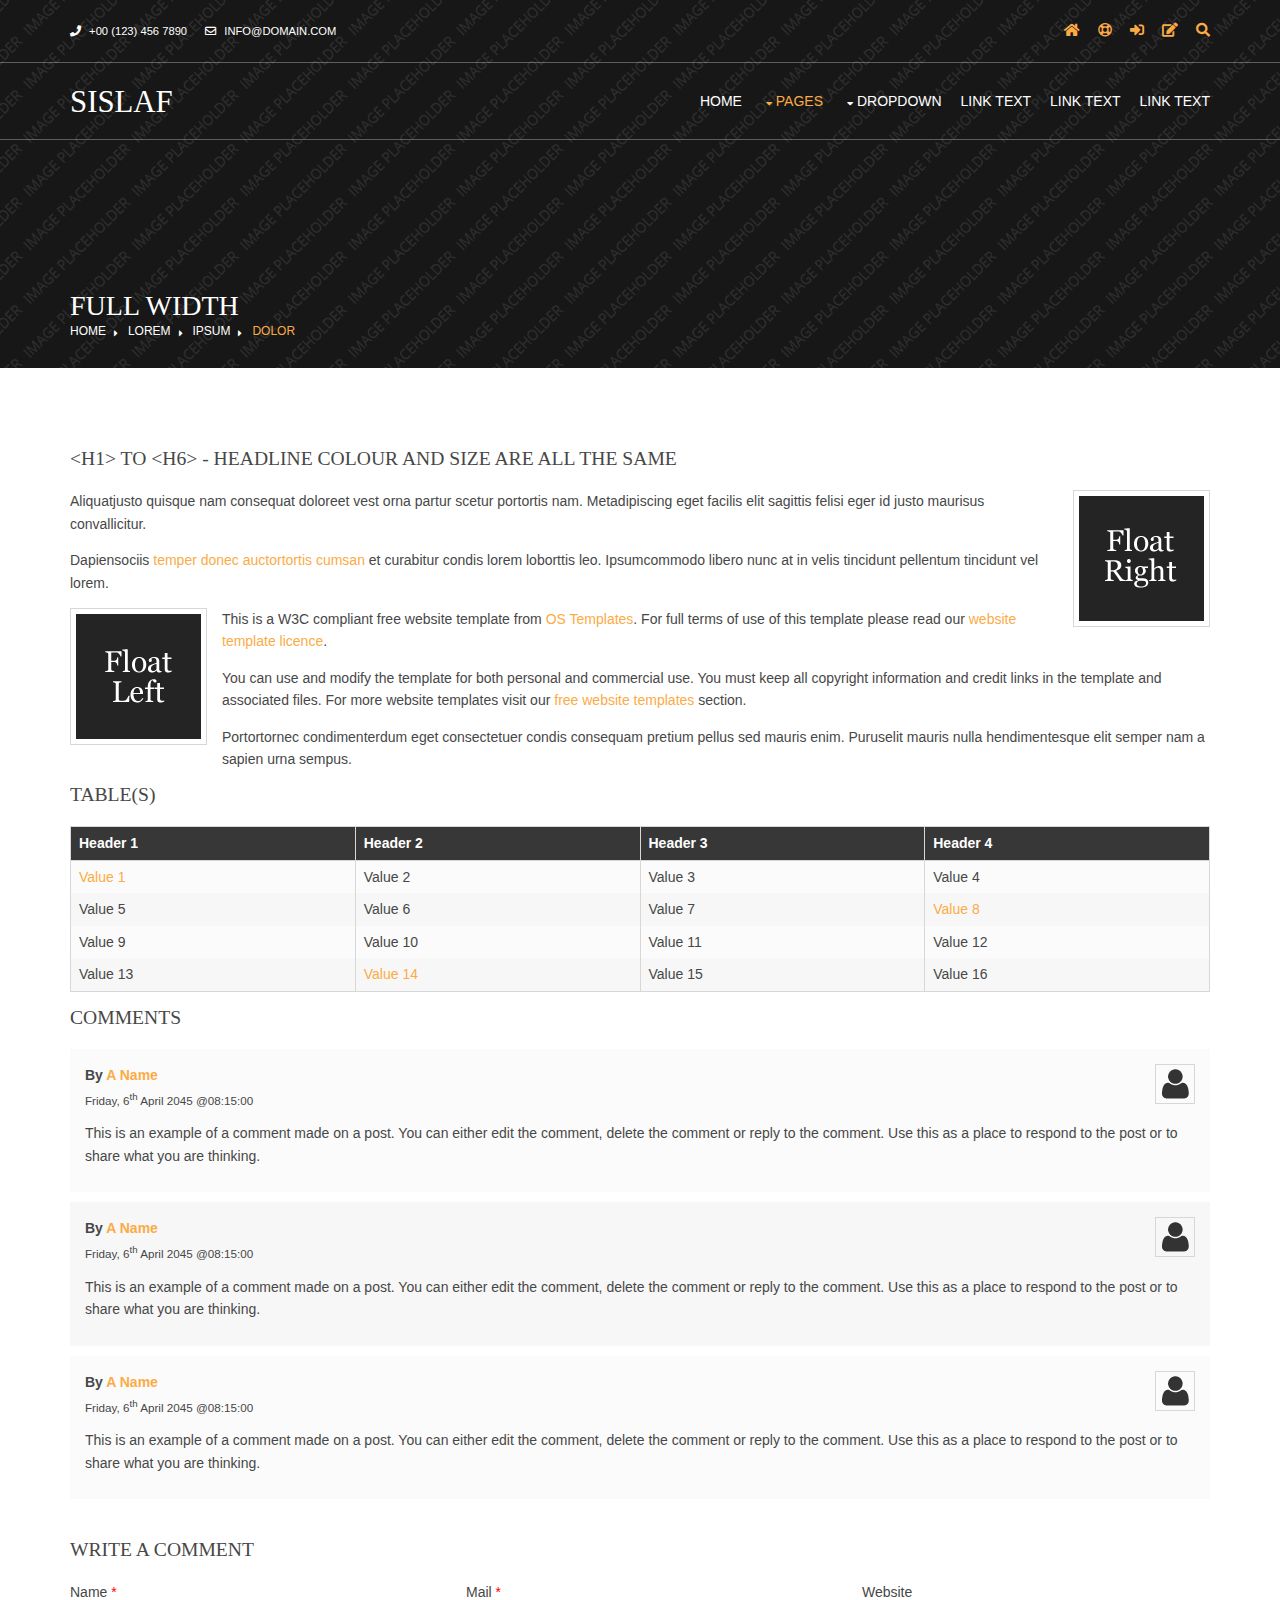
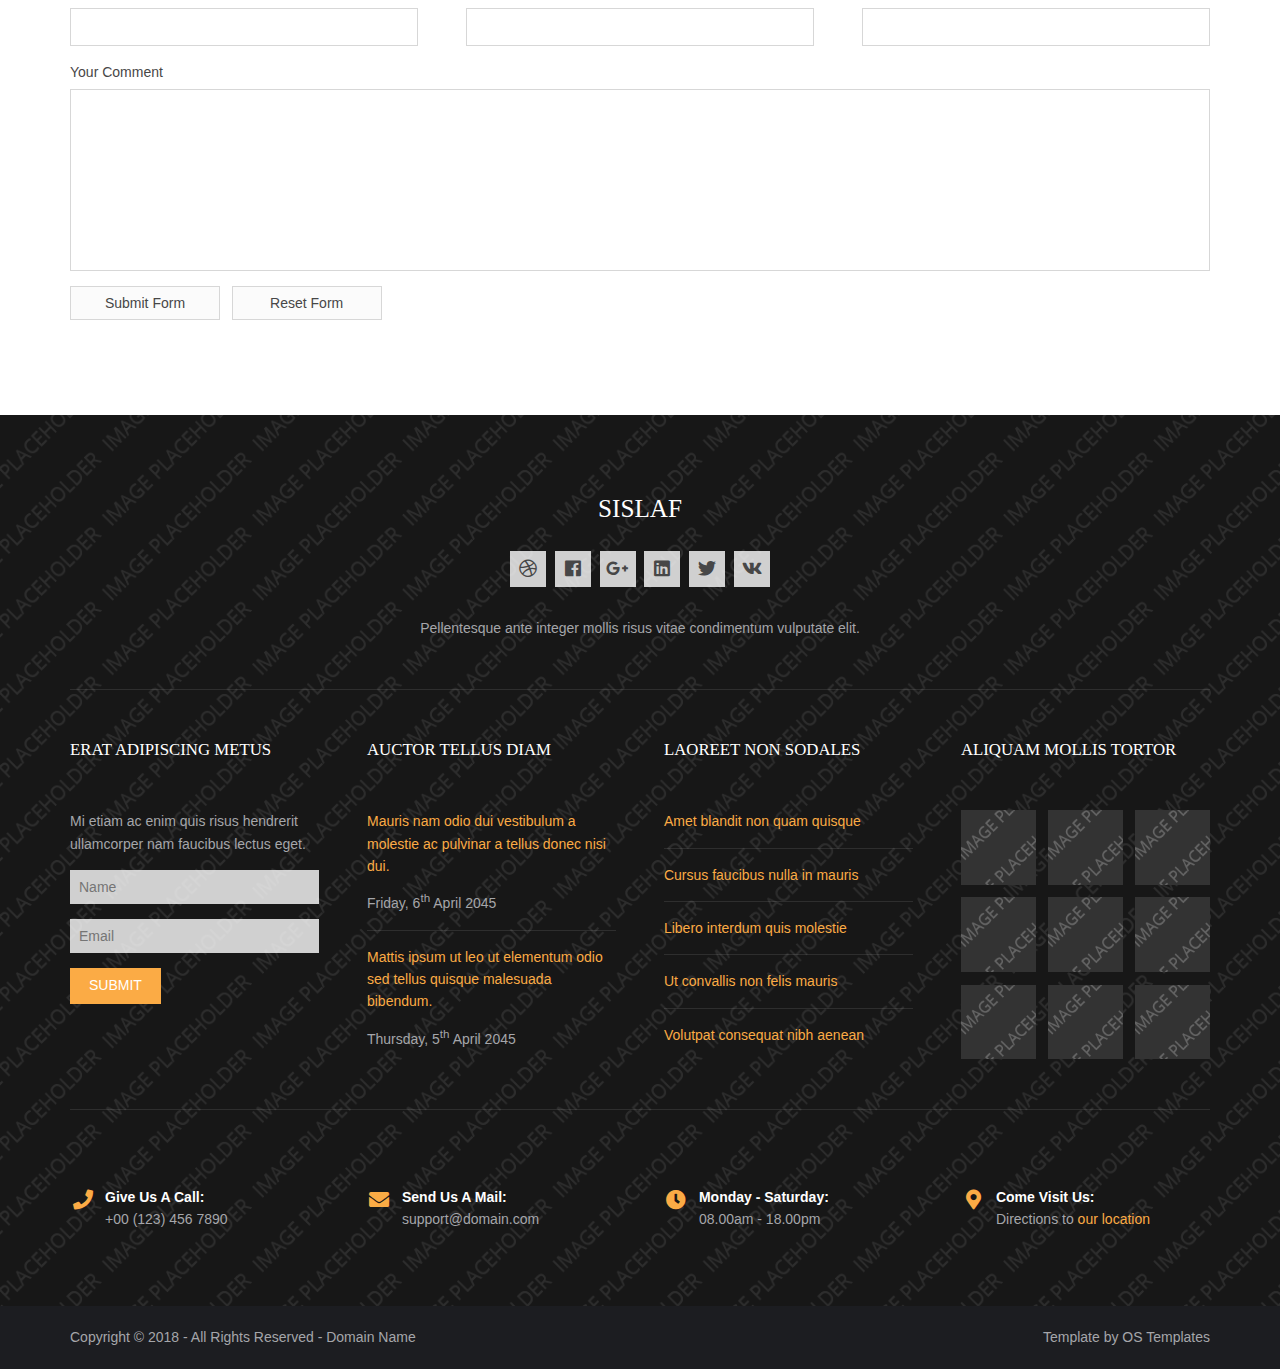
<file: shopping_cart/assets/hm/pages/full-width.html>
<!DOCTYPE html>
<!--
Template Name: Sislaf
Author: <a href="https://www.os-templates.com/">OS Templates</a>
Author URI: https://www.os-templates.com/
Copyright: OS-Templates.com
Licence: Free to use under our free template licence terms
Licence URI: https://www.os-templates.com/template-terms
-->
<html lang="">
<!-- To declare your language - read more here: https://www.w3.org/International/questions/qa-html-language-declarations -->
<head>
<title>Sislaf | Pages | Full Width</title>
<meta charset="utf-8">
<meta name="viewport" content="width=device-width, initial-scale=1.0, maximum-scale=1.0, user-scalable=no">
<link href="../layout/styles/layout.css" rel="stylesheet" type="text/css" media="all">
</head>
<body id="top">
<!-- ################################################################################################ -->
<!-- ################################################################################################ -->
<!-- ################################################################################################ -->
<!-- Top Background Image Wrapper -->
<div class="bgded overlay" style="background-image:url('../images/demo/backgrounds/01.png');"> 
  <!-- ################################################################################################ -->
  <div class="wrapper row0">
    <div id="topbar" class="hoc clear">
      <div class="fl_left"> 
        <!-- ################################################################################################ -->
        <ul class="nospace">
          <li><i class="fas fa-phone rgtspace-5"></i> +00 (123) 456 7890</li>
          <li><i class="far fa-envelope rgtspace-5"></i> info@domain.com</li>
        </ul>
        <!-- ################################################################################################ -->
      </div>
      <div class="fl_right"> 
        <!-- ################################################################################################ -->
        <ul class="nospace">
          <li><a href="../index.html"><i class="fas fa-home"></i></a></li>
          <li><a href="#" title="Help Centre"><i class="far fa-life-ring"></i></a></li>
          <li><a href="#" title="Login"><i class="fas fa-sign-in-alt"></i></a></li>
          <li><a href="#" title="Sign Up"><i class="fas fa-edit"></i></a></li>
          <li id="searchform">
            <div>
              <form action="#" method="post">
                <fieldset>
                  <legend>Quick Search:</legend>
                  <input type="text" placeholder="Enter search term&hellip;">
                  <button type="submit"><i class="fas fa-search"></i></button>
                </fieldset>
              </form>
            </div>
          </li>
        </ul>
        <!-- ################################################################################################ -->
      </div>
    </div>
  </div>
  <!-- ################################################################################################ -->
  <!-- ################################################################################################ -->
  <!-- ################################################################################################ -->
  <div class="wrapper row1">
    <header id="header" class="hoc clear">
      <div id="logo" class="fl_left"> 
        <!-- ################################################################################################ -->
        <h1><a href="../index.html">Sislaf</a></h1>
        <!-- ################################################################################################ -->
      </div>
      <nav id="mainav" class="fl_right"> 
        <!-- ################################################################################################ -->
        <ul class="clear">
          <li><a href="../index.html">Home</a></li>
          <li class="active"><a class="drop" href="#">Pages</a>
            <ul>
              <li><a href="gallery.html">Gallery</a></li>
              <li class="active"><a href="full-width.html">Full Width</a></li>
              <li><a href="sidebar-left.html">Sidebar Left</a></li>
              <li><a href="sidebar-right.html">Sidebar Right</a></li>
              <li><a href="basic-grid.html">Basic Grid</a></li>
              <li><a href="font-icons.html">Font Icons</a></li>
            </ul>
          </li>
          <li><a class="drop" href="#">Dropdown</a>
            <ul>
              <li><a href="#">Level 2</a></li>
              <li><a class="drop" href="#">Level 2 + Drop</a>
                <ul>
                  <li><a href="#">Level 3</a></li>
                  <li><a href="#">Level 3</a></li>
                  <li><a href="#">Level 3</a></li>
                </ul>
              </li>
              <li><a href="#">Level 2</a></li>
            </ul>
          </li>
          <li><a href="#">Link Text</a></li>
          <li><a href="#">Link Text</a></li>
          <li><a href="#">Link Text</a></li>
        </ul>
        <!-- ################################################################################################ -->
      </nav>
    </header>
  </div>
  <!-- ################################################################################################ -->
  <!-- ################################################################################################ -->
  <!-- ################################################################################################ -->
  <div id="breadcrumb" class="hoc clear"> 
    <!-- ################################################################################################ -->
    <h6 class="heading">Full Width</h6>
    <ul>
      <li><a href="#">Home</a></li>
      <li><a href="#">Lorem</a></li>
      <li><a href="#">Ipsum</a></li>
      <li><a href="#">Dolor</a></li>
    </ul>
    <!-- ################################################################################################ -->
  </div>
  <!-- ################################################################################################ -->
</div>
<!-- End Top Background Image Wrapper -->
<!-- ################################################################################################ -->
<!-- ################################################################################################ -->
<!-- ################################################################################################ -->
<div class="wrapper row3">
  <main class="hoc container clear"> 
    <!-- main body -->
    <!-- ################################################################################################ -->
    <div class="content"> 
      <!-- ################################################################################################ -->
      <h1>&lt;h1&gt; to &lt;h6&gt; - Headline Colour and Size Are All The Same</h1>
      <img class="imgr borderedbox inspace-5" src="../images/demo/imgr.gif" alt="">
      <p>Aliquatjusto quisque nam consequat doloreet vest orna partur scetur portortis nam. Metadipiscing eget facilis elit sagittis felisi eger id justo maurisus convallicitur.</p>
      <p>Dapiensociis <a href="#">temper donec auctortortis cumsan</a> et curabitur condis lorem loborttis leo. Ipsumcommodo libero nunc at in velis tincidunt pellentum tincidunt vel lorem.</p>
      <img class="imgl borderedbox inspace-5" src="../images/demo/imgl.gif" alt="">
      <p>This is a W3C compliant free website template from <a href="https://www.os-templates.com/" title="Free Website Templates">OS Templates</a>. For full terms of use of this template please read our <a href="https://www.os-templates.com/template-terms">website template licence</a>.</p>
      <p>You can use and modify the template for both personal and commercial use. You must keep all copyright information and credit links in the template and associated files. For more website templates visit our <a href="https://www.os-templates.com/">free website templates</a> section.</p>
      <p>Portortornec condimenterdum eget consectetuer condis consequam pretium pellus sed mauris enim. Puruselit mauris nulla hendimentesque elit semper nam a sapien urna sempus.</p>
      <h1>Table(s)</h1>
      <div class="scrollable">
        <table>
          <thead>
            <tr>
              <th>Header 1</th>
              <th>Header 2</th>
              <th>Header 3</th>
              <th>Header 4</th>
            </tr>
          </thead>
          <tbody>
            <tr>
              <td><a href="#">Value 1</a></td>
              <td>Value 2</td>
              <td>Value 3</td>
              <td>Value 4</td>
            </tr>
            <tr>
              <td>Value 5</td>
              <td>Value 6</td>
              <td>Value 7</td>
              <td><a href="#">Value 8</a></td>
            </tr>
            <tr>
              <td>Value 9</td>
              <td>Value 10</td>
              <td>Value 11</td>
              <td>Value 12</td>
            </tr>
            <tr>
              <td>Value 13</td>
              <td><a href="#">Value 14</a></td>
              <td>Value 15</td>
              <td>Value 16</td>
            </tr>
          </tbody>
        </table>
      </div>
      <div id="comments">
        <h2>Comments</h2>
        <ul>
          <li>
            <article>
              <header>
                <figure class="avatar"><img src="../images/demo/avatar.png" alt=""></figure>
                <address>
                By <a href="#">A Name</a>
                </address>
                <time datetime="2045-04-06T08:15+00:00">Friday, 6<sup>th</sup> April 2045 @08:15:00</time>
              </header>
              <div class="comcont">
                <p>This is an example of a comment made on a post. You can either edit the comment, delete the comment or reply to the comment. Use this as a place to respond to the post or to share what you are thinking.</p>
              </div>
            </article>
          </li>
          <li>
            <article>
              <header>
                <figure class="avatar"><img src="../images/demo/avatar.png" alt=""></figure>
                <address>
                By <a href="#">A Name</a>
                </address>
                <time datetime="2045-04-06T08:15+00:00">Friday, 6<sup>th</sup> April 2045 @08:15:00</time>
              </header>
              <div class="comcont">
                <p>This is an example of a comment made on a post. You can either edit the comment, delete the comment or reply to the comment. Use this as a place to respond to the post or to share what you are thinking.</p>
              </div>
            </article>
          </li>
          <li>
            <article>
              <header>
                <figure class="avatar"><img src="../images/demo/avatar.png" alt=""></figure>
                <address>
                By <a href="#">A Name</a>
                </address>
                <time datetime="2045-04-06T08:15+00:00">Friday, 6<sup>th</sup> April 2045 @08:15:00</time>
              </header>
              <div class="comcont">
                <p>This is an example of a comment made on a post. You can either edit the comment, delete the comment or reply to the comment. Use this as a place to respond to the post or to share what you are thinking.</p>
              </div>
            </article>
          </li>
        </ul>
        <h2>Write A Comment</h2>
        <form action="#" method="post">
          <div class="one_third first">
            <label for="name">Name <span>*</span></label>
            <input type="text" name="name" id="name" value="" size="22" required>
          </div>
          <div class="one_third">
            <label for="email">Mail <span>*</span></label>
            <input type="email" name="email" id="email" value="" size="22" required>
          </div>
          <div class="one_third">
            <label for="url">Website</label>
            <input type="url" name="url" id="url" value="" size="22">
          </div>
          <div class="block clear">
            <label for="comment">Your Comment</label>
            <textarea name="comment" id="comment" cols="25" rows="10"></textarea>
          </div>
          <div>
            <input type="submit" name="submit" value="Submit Form">
            &nbsp;
            <input type="reset" name="reset" value="Reset Form">
          </div>
        </form>
      </div>
      <!-- ################################################################################################ -->
    </div>
    <!-- ################################################################################################ -->
    <!-- / main body -->
    <div class="clear"></div>
  </main>
</div>
<!-- ################################################################################################ -->
<!-- ################################################################################################ -->
<!-- ################################################################################################ -->
<div class="bgded overlay row4" style="background-image:url('../images/demo/backgrounds/05.png');">
  <footer id="footer" class="hoc clear"> 
    <!-- ################################################################################################ -->
    <div class="center btmspace-50">
      <h6 class="heading">Sislaf</h6>
      <ul class="faico clear">
        <li><a class="faicon-dribble" href="#"><i class="fab fa-dribbble"></i></a></li>
        <li><a class="faicon-facebook" href="#"><i class="fab fa-facebook"></i></a></li>
        <li><a class="faicon-google-plus" href="#"><i class="fab fa-google-plus-g"></i></a></li>
        <li><a class="faicon-linkedin" href="#"><i class="fab fa-linkedin"></i></a></li>
        <li><a class="faicon-twitter" href="#"><i class="fab fa-twitter"></i></a></li>
        <li><a class="faicon-vk" href="#"><i class="fab fa-vk"></i></a></li>
      </ul>
      <p class="nospace">Pellentesque ante integer mollis risus vitae condimentum vulputate elit.</p>
    </div>
    <!-- ################################################################################################ -->
    <hr class="btmspace-50">
    <!-- ################################################################################################ -->
    <div class="group btmspace-50">
      <div class="one_quarter first">
        <h6 class="heading">Erat adipiscing metus</h6>
        <p class="nospace btmspace-15">Mi etiam ac enim quis risus hendrerit ullamcorper nam faucibus lectus eget.</p>
        <form method="post" action="#">
          <fieldset>
            <legend>Newsletter:</legend>
            <input class="btmspace-15" type="text" value="" placeholder="Name">
            <input class="btmspace-15" type="text" value="" placeholder="Email">
            <button type="submit" value="submit">Submit</button>
          </fieldset>
        </form>
      </div>
      <div class="one_quarter">
        <h6 class="heading">Auctor tellus diam</h6>
        <ul class="nospace linklist">
          <li>
            <article>
              <p class="nospace btmspace-10"><a href="#">Mauris nam odio dui vestibulum a molestie ac pulvinar a tellus donec nisi dui.</a></p>
              <time class="block font-xs" datetime="2045-04-06">Friday, 6<sup>th</sup> April 2045</time>
            </article>
          </li>
          <li>
            <article>
              <p class="nospace btmspace-10"><a href="#">Mattis ipsum ut leo ut elementum odio sed tellus quisque malesuada bibendum.</a></p>
              <time class="block font-xs" datetime="2045-04-05">Thursday, 5<sup>th</sup> April 2045</time>
            </article>
          </li>
        </ul>
      </div>
      <div class="one_quarter">
        <h6 class="heading">Laoreet non sodales</h6>
        <ul class="nospace linklist">
          <li><a href="#">Amet blandit non quam quisque</a></li>
          <li><a href="#">Cursus faucibus nulla in mauris</a></li>
          <li><a href="#">Libero interdum quis molestie</a></li>
          <li><a href="#">Ut convallis non felis mauris</a></li>
          <li><a href="#">Volutpat consequat nibh aenean</a></li>
        </ul>
      </div>
      <div class="one_quarter">
        <h6 class="heading">Aliquam mollis tortor</h6>
        <ul class="nospace clear latestimg">
          <li><a class="imgover" href="#"><img src="../images/demo/100x100.png" alt=""></a></li>
          <li><a class="imgover" href="#"><img src="../images/demo/100x100.png" alt=""></a></li>
          <li><a class="imgover" href="#"><img src="../images/demo/100x100.png" alt=""></a></li>
          <li><a class="imgover" href="#"><img src="../images/demo/100x100.png" alt=""></a></li>
          <li><a class="imgover" href="#"><img src="../images/demo/100x100.png" alt=""></a></li>
          <li><a class="imgover" href="#"><img src="../images/demo/100x100.png" alt=""></a></li>
          <li><a class="imgover" href="#"><img src="../images/demo/100x100.png" alt=""></a></li>
          <li><a class="imgover" href="#"><img src="../images/demo/100x100.png" alt=""></a></li>
          <li><a class="imgover" href="#"><img src="../images/demo/100x100.png" alt=""></a></li>
        </ul>
      </div>
      <!-- ################################################################################################ -->
    </div>
    <div id="ctdetails" class="clear">
      <ul class="nospace clear">
        <li class="one_quarter first">
          <div class="block clear"><a href="#"><i class="fas fa-phone"></i></a> <span><strong>Give us a call:</strong> +00 (123) 456 7890</span></div>
        </li>
        <li class="one_quarter">
          <div class="block clear"><a href="#"><i class="fas fa-envelope"></i></a> <span><strong>Send us a mail:</strong> support@domain.com</span></div>
        </li>
        <li class="one_quarter">
          <div class="block clear"><a href="#"><i class="fas fa-clock"></i></a> <span><strong> Monday - Saturday:</strong> 08.00am - 18.00pm</span></div>
        </li>
        <li class="one_quarter">
          <div class="block clear"><a href="#"><i class="fas fa-map-marker-alt"></i></a> <span><strong>Come visit us:</strong> Directions to <a href="#">our location</a></span></div>
        </li>
      </ul>
    </div>
    <!-- ################################################################################################ -->
  </footer>
</div>
<!-- ################################################################################################ -->
<!-- ################################################################################################ -->
<!-- ################################################################################################ -->
<div class="wrapper row5">
  <div id="copyright" class="hoc clear"> 
    <!-- ################################################################################################ -->
    <p class="fl_left">Copyright &copy; 2018 - All Rights Reserved - <a href="#">Domain Name</a></p>
    <p class="fl_right">Template by <a target="_blank" href="https://www.os-templates.com/" title="Free Website Templates">OS Templates</a></p>
    <!-- ################################################################################################ -->
  </div>
</div>
<!-- ################################################################################################ -->
<!-- ################################################################################################ -->
<!-- ################################################################################################ -->
<a id="backtotop" href="#top"><i class="fas fa-chevron-up"></i></a>
<!-- JAVASCRIPTS -->
<script src="../layout/scripts/jquery.min.js"></script>
<script src="../layout/scripts/jquery.backtotop.js"></script>
<script src="../layout/scripts/jquery.mobilemenu.js"></script>
</body>
</html>
</file>
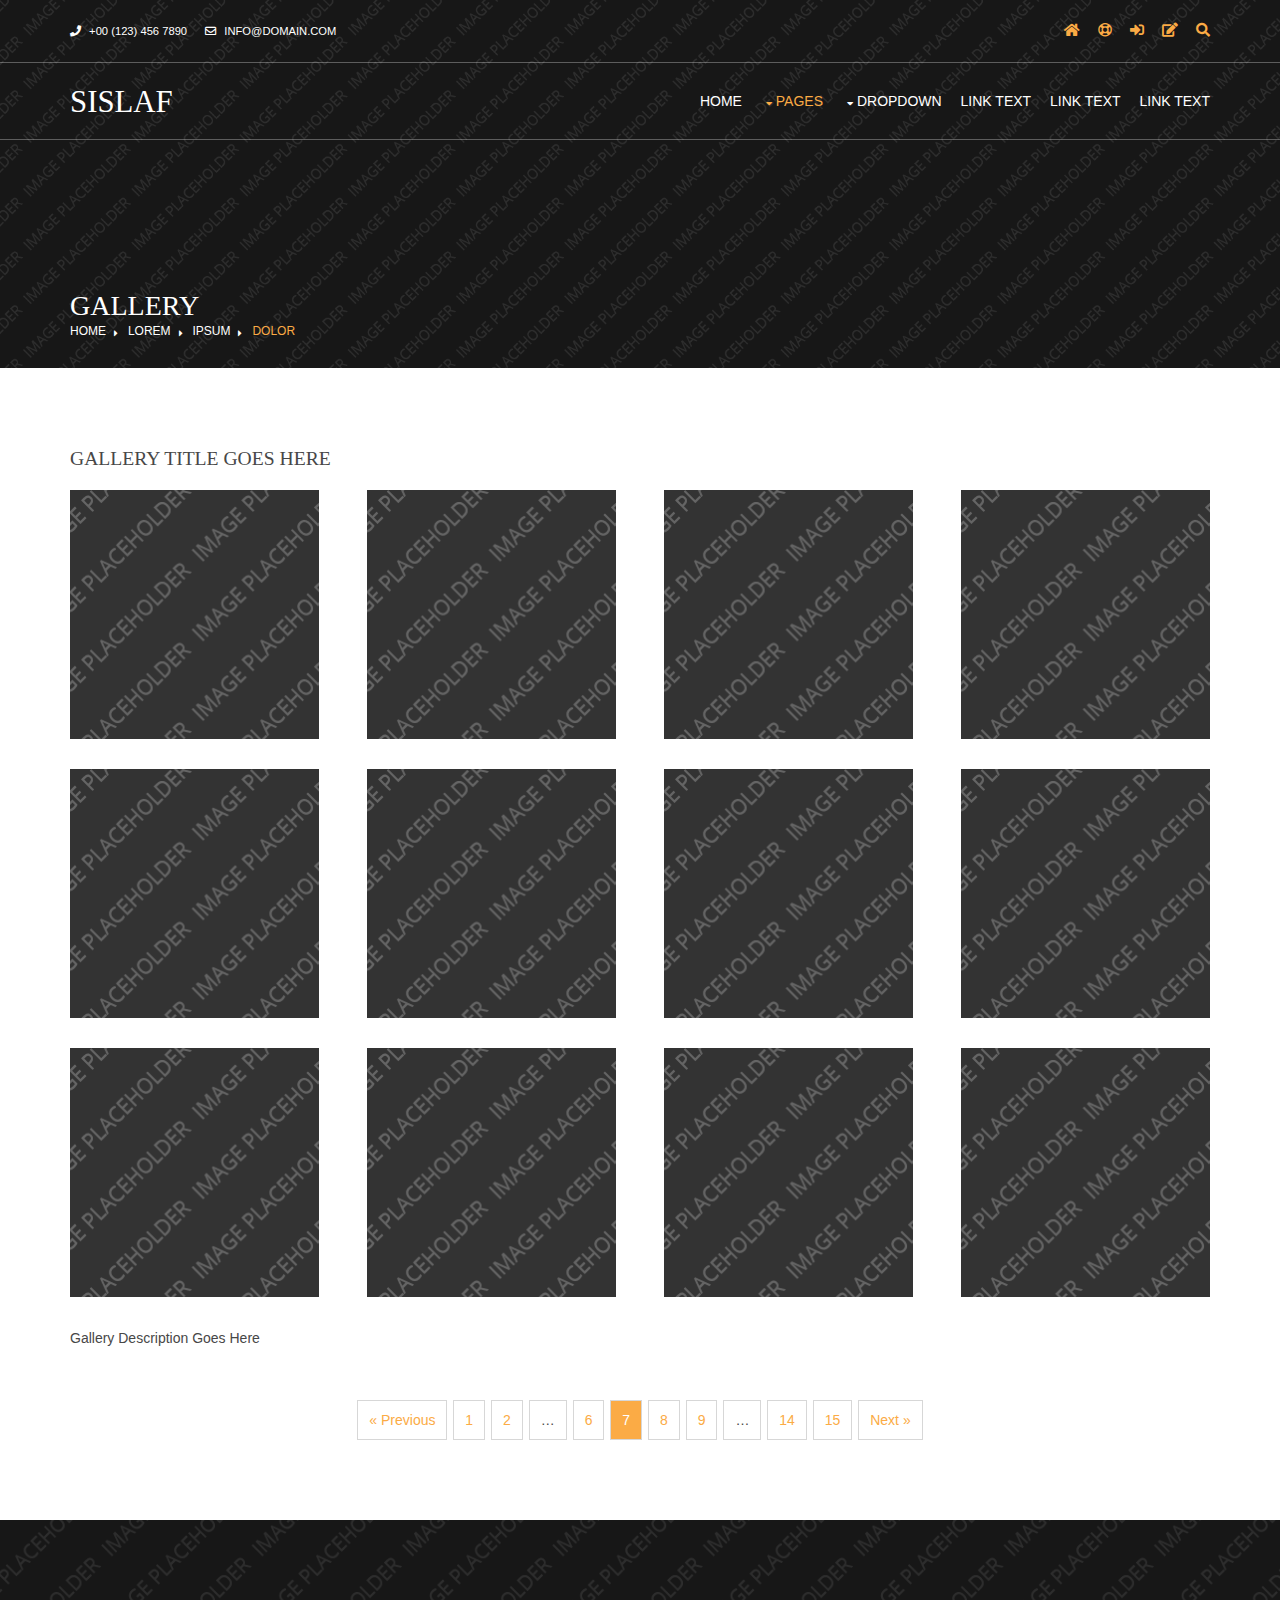
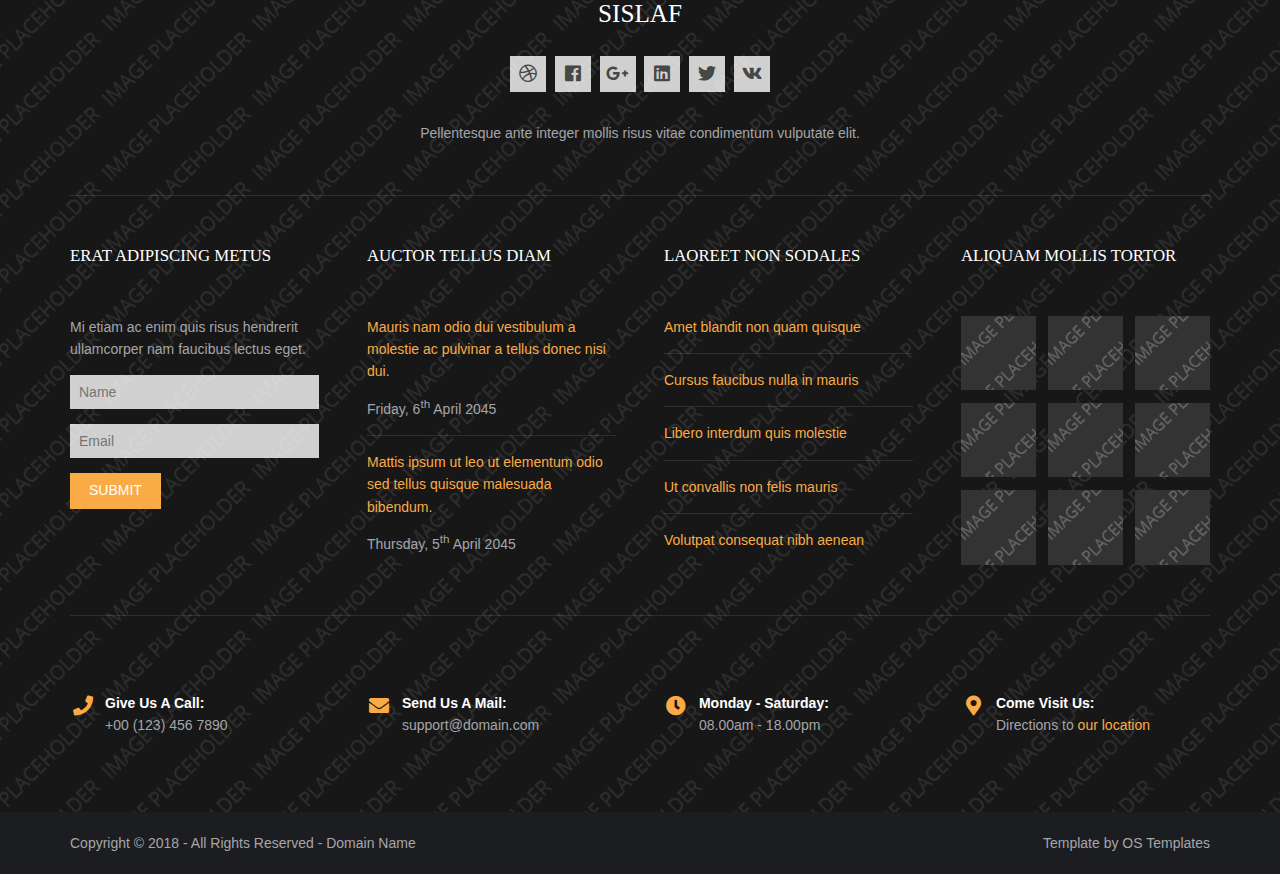
<file: shopping_cart/assets/hm/pages/gallery.html>
<!DOCTYPE html>
<!--
Template Name: Sislaf
Author: <a href="https://www.os-templates.com/">OS Templates</a>
Author URI: https://www.os-templates.com/
Copyright: OS-Templates.com
Licence: Free to use under our free template licence terms
Licence URI: https://www.os-templates.com/template-terms
-->
<html lang="">
<!-- To declare your language - read more here: https://www.w3.org/International/questions/qa-html-language-declarations -->
<head>
<title>Sislaf | Pages | Gallery</title>
<meta charset="utf-8">
<meta name="viewport" content="width=device-width, initial-scale=1.0, maximum-scale=1.0, user-scalable=no">
<link href="../layout/styles/layout.css" rel="stylesheet" type="text/css" media="all">
</head>
<body id="top">
<!-- ################################################################################################ -->
<!-- ################################################################################################ -->
<!-- ################################################################################################ -->
<!-- Top Background Image Wrapper -->
<div class="bgded overlay" style="background-image:url('../images/demo/backgrounds/01.png');"> 
  <!-- ################################################################################################ -->
  <div class="wrapper row0">
    <div id="topbar" class="hoc clear">
      <div class="fl_left"> 
        <!-- ################################################################################################ -->
        <ul class="nospace">
          <li><i class="fas fa-phone rgtspace-5"></i> +00 (123) 456 7890</li>
          <li><i class="far fa-envelope rgtspace-5"></i> info@domain.com</li>
        </ul>
        <!-- ################################################################################################ -->
      </div>
      <div class="fl_right"> 
        <!-- ################################################################################################ -->
        <ul class="nospace">
          <li><a href="../index.html"><i class="fas fa-home"></i></a></li>
          <li><a href="#" title="Help Centre"><i class="far fa-life-ring"></i></a></li>
          <li><a href="#" title="Login"><i class="fas fa-sign-in-alt"></i></a></li>
          <li><a href="#" title="Sign Up"><i class="fas fa-edit"></i></a></li>
          <li id="searchform">
            <div>
              <form action="#" method="post">
                <fieldset>
                  <legend>Quick Search:</legend>
                  <input type="text" placeholder="Enter search term&hellip;">
                  <button type="submit"><i class="fas fa-search"></i></button>
                </fieldset>
              </form>
            </div>
          </li>
        </ul>
        <!-- ################################################################################################ -->
      </div>
    </div>
  </div>
  <!-- ################################################################################################ -->
  <!-- ################################################################################################ -->
  <!-- ################################################################################################ -->
  <div class="wrapper row1">
    <header id="header" class="hoc clear">
      <div id="logo" class="fl_left"> 
        <!-- ################################################################################################ -->
        <h1><a href="../index.html">Sislaf</a></h1>
        <!-- ################################################################################################ -->
      </div>
      <nav id="mainav" class="fl_right"> 
        <!-- ################################################################################################ -->
        <ul class="clear">
          <li><a href="../index.html">Home</a></li>
          <li class="active"><a class="drop" href="#">Pages</a>
            <ul>
              <li class="active"><a href="gallery.html">Gallery</a></li>
              <li><a href="full-width.html">Full Width</a></li>
              <li><a href="sidebar-left.html">Sidebar Left</a></li>
              <li><a href="sidebar-right.html">Sidebar Right</a></li>
              <li><a href="basic-grid.html">Basic Grid</a></li>
              <li><a href="font-icons.html">Font Icons</a></li>
            </ul>
          </li>
          <li><a class="drop" href="#">Dropdown</a>
            <ul>
              <li><a href="#">Level 2</a></li>
              <li><a class="drop" href="#">Level 2 + Drop</a>
                <ul>
                  <li><a href="#">Level 3</a></li>
                  <li><a href="#">Level 3</a></li>
                  <li><a href="#">Level 3</a></li>
                </ul>
              </li>
              <li><a href="#">Level 2</a></li>
            </ul>
          </li>
          <li><a href="#">Link Text</a></li>
          <li><a href="#">Link Text</a></li>
          <li><a href="#">Link Text</a></li>
        </ul>
        <!-- ################################################################################################ -->
      </nav>
    </header>
  </div>
  <!-- ################################################################################################ -->
  <!-- ################################################################################################ -->
  <!-- ################################################################################################ -->
  <div id="breadcrumb" class="hoc clear"> 
    <!-- ################################################################################################ -->
    <h6 class="heading">Gallery</h6>
    <ul>
      <li><a href="#">Home</a></li>
      <li><a href="#">Lorem</a></li>
      <li><a href="#">Ipsum</a></li>
      <li><a href="#">Dolor</a></li>
    </ul>
    <!-- ################################################################################################ -->
  </div>
  <!-- ################################################################################################ -->
</div>
<!-- End Top Background Image Wrapper -->
<!-- ################################################################################################ -->
<!-- ################################################################################################ -->
<!-- ################################################################################################ -->
<div class="wrapper row3">
  <main class="hoc container clear"> 
    <!-- main body -->
    <!-- ################################################################################################ -->
    <div class="content"> 
      <!-- ################################################################################################ -->
      <div id="gallery">
        <figure>
          <header class="heading">Gallery Title Goes Here</header>
          <ul class="nospace clear">
            <li class="one_quarter first"><a href="#"><img src="../images/demo/gallery/01.png" alt=""></a></li>
            <li class="one_quarter"><a href="#"><img src="../images/demo/gallery/01.png" alt=""></a></li>
            <li class="one_quarter"><a href="#"><img src="../images/demo/gallery/01.png" alt=""></a></li>
            <li class="one_quarter"><a href="#"><img src="../images/demo/gallery/01.png" alt=""></a></li>
            <li class="one_quarter first"><a href="#"><img src="../images/demo/gallery/01.png" alt=""></a></li>
            <li class="one_quarter"><a href="#"><img src="../images/demo/gallery/01.png" alt=""></a></li>
            <li class="one_quarter"><a href="#"><img src="../images/demo/gallery/01.png" alt=""></a></li>
            <li class="one_quarter"><a href="#"><img src="../images/demo/gallery/01.png" alt=""></a></li>
            <li class="one_quarter first"><a href="#"><img src="../images/demo/gallery/01.png" alt=""></a></li>
            <li class="one_quarter"><a href="#"><img src="../images/demo/gallery/01.png" alt=""></a></li>
            <li class="one_quarter"><a href="#"><img src="../images/demo/gallery/01.png" alt=""></a></li>
            <li class="one_quarter"><a href="#"><img src="../images/demo/gallery/01.png" alt=""></a></li>
          </ul>
          <figcaption>Gallery Description Goes Here</figcaption>
        </figure>
      </div>
      <!-- ################################################################################################ -->
      <!-- ################################################################################################ -->
      <nav class="pagination">
        <ul>
          <li><a href="#">&laquo; Previous</a></li>
          <li><a href="#">1</a></li>
          <li><a href="#">2</a></li>
          <li><strong>&hellip;</strong></li>
          <li><a href="#">6</a></li>
          <li class="current"><strong>7</strong></li>
          <li><a href="#">8</a></li>
          <li><a href="#">9</a></li>
          <li><strong>&hellip;</strong></li>
          <li><a href="#">14</a></li>
          <li><a href="#">15</a></li>
          <li><a href="#">Next &raquo;</a></li>
        </ul>
      </nav>
      <!-- ################################################################################################ -->
    </div>
    <!-- ################################################################################################ -->
    <!-- / main body -->
    <div class="clear"></div>
  </main>
</div>
<!-- ################################################################################################ -->
<!-- ################################################################################################ -->
<!-- ################################################################################################ -->
<div class="bgded overlay row4" style="background-image:url('../images/demo/backgrounds/05.png');">
  <footer id="footer" class="hoc clear"> 
    <!-- ################################################################################################ -->
    <div class="center btmspace-50">
      <h6 class="heading">Sislaf</h6>
      <ul class="faico clear">
        <li><a class="faicon-dribble" href="#"><i class="fab fa-dribbble"></i></a></li>
        <li><a class="faicon-facebook" href="#"><i class="fab fa-facebook"></i></a></li>
        <li><a class="faicon-google-plus" href="#"><i class="fab fa-google-plus-g"></i></a></li>
        <li><a class="faicon-linkedin" href="#"><i class="fab fa-linkedin"></i></a></li>
        <li><a class="faicon-twitter" href="#"><i class="fab fa-twitter"></i></a></li>
        <li><a class="faicon-vk" href="#"><i class="fab fa-vk"></i></a></li>
      </ul>
      <p class="nospace">Pellentesque ante integer mollis risus vitae condimentum vulputate elit.</p>
    </div>
    <!-- ################################################################################################ -->
    <hr class="btmspace-50">
    <!-- ################################################################################################ -->
    <div class="group btmspace-50">
      <div class="one_quarter first">
        <h6 class="heading">Erat adipiscing metus</h6>
        <p class="nospace btmspace-15">Mi etiam ac enim quis risus hendrerit ullamcorper nam faucibus lectus eget.</p>
        <form method="post" action="#">
          <fieldset>
            <legend>Newsletter:</legend>
            <input class="btmspace-15" type="text" value="" placeholder="Name">
            <input class="btmspace-15" type="text" value="" placeholder="Email">
            <button type="submit" value="submit">Submit</button>
          </fieldset>
        </form>
      </div>
      <div class="one_quarter">
        <h6 class="heading">Auctor tellus diam</h6>
        <ul class="nospace linklist">
          <li>
            <article>
              <p class="nospace btmspace-10"><a href="#">Mauris nam odio dui vestibulum a molestie ac pulvinar a tellus donec nisi dui.</a></p>
              <time class="block font-xs" datetime="2045-04-06">Friday, 6<sup>th</sup> April 2045</time>
            </article>
          </li>
          <li>
            <article>
              <p class="nospace btmspace-10"><a href="#">Mattis ipsum ut leo ut elementum odio sed tellus quisque malesuada bibendum.</a></p>
              <time class="block font-xs" datetime="2045-04-05">Thursday, 5<sup>th</sup> April 2045</time>
            </article>
          </li>
        </ul>
      </div>
      <div class="one_quarter">
        <h6 class="heading">Laoreet non sodales</h6>
        <ul class="nospace linklist">
          <li><a href="#">Amet blandit non quam quisque</a></li>
          <li><a href="#">Cursus faucibus nulla in mauris</a></li>
          <li><a href="#">Libero interdum quis molestie</a></li>
          <li><a href="#">Ut convallis non felis mauris</a></li>
          <li><a href="#">Volutpat consequat nibh aenean</a></li>
        </ul>
      </div>
      <div class="one_quarter">
        <h6 class="heading">Aliquam mollis tortor</h6>
        <ul class="nospace clear latestimg">
          <li><a class="imgover" href="#"><img src="../images/demo/100x100.png" alt=""></a></li>
          <li><a class="imgover" href="#"><img src="../images/demo/100x100.png" alt=""></a></li>
          <li><a class="imgover" href="#"><img src="../images/demo/100x100.png" alt=""></a></li>
          <li><a class="imgover" href="#"><img src="../images/demo/100x100.png" alt=""></a></li>
          <li><a class="imgover" href="#"><img src="../images/demo/100x100.png" alt=""></a></li>
          <li><a class="imgover" href="#"><img src="../images/demo/100x100.png" alt=""></a></li>
          <li><a class="imgover" href="#"><img src="../images/demo/100x100.png" alt=""></a></li>
          <li><a class="imgover" href="#"><img src="../images/demo/100x100.png" alt=""></a></li>
          <li><a class="imgover" href="#"><img src="../images/demo/100x100.png" alt=""></a></li>
        </ul>
      </div>
      <!-- ################################################################################################ -->
    </div>
    <div id="ctdetails" class="clear">
      <ul class="nospace clear">
        <li class="one_quarter first">
          <div class="block clear"><a href="#"><i class="fas fa-phone"></i></a> <span><strong>Give us a call:</strong> +00 (123) 456 7890</span></div>
        </li>
        <li class="one_quarter">
          <div class="block clear"><a href="#"><i class="fas fa-envelope"></i></a> <span><strong>Send us a mail:</strong> support@domain.com</span></div>
        </li>
        <li class="one_quarter">
          <div class="block clear"><a href="#"><i class="fas fa-clock"></i></a> <span><strong> Monday - Saturday:</strong> 08.00am - 18.00pm</span></div>
        </li>
        <li class="one_quarter">
          <div class="block clear"><a href="#"><i class="fas fa-map-marker-alt"></i></a> <span><strong>Come visit us:</strong> Directions to <a href="#">our location</a></span></div>
        </li>
      </ul>
    </div>
    <!-- ################################################################################################ -->
  </footer>
</div>
<!-- ################################################################################################ -->
<!-- ################################################################################################ -->
<!-- ################################################################################################ -->
<div class="wrapper row5">
  <div id="copyright" class="hoc clear"> 
    <!-- ################################################################################################ -->
    <p class="fl_left">Copyright &copy; 2018 - All Rights Reserved - <a href="#">Domain Name</a></p>
    <p class="fl_right">Template by <a target="_blank" href="https://www.os-templates.com/" title="Free Website Templates">OS Templates</a></p>
    <!-- ################################################################################################ -->
  </div>
</div>
<!-- ################################################################################################ -->
<!-- ################################################################################################ -->
<!-- ################################################################################################ -->
<a id="backtotop" href="#top"><i class="fas fa-chevron-up"></i></a>
<!-- JAVASCRIPTS -->
<script src="../layout/scripts/jquery.min.js"></script>
<script src="../layout/scripts/jquery.backtotop.js"></script>
<script src="../layout/scripts/jquery.mobilemenu.js"></script>
</body>
</html>
</file>
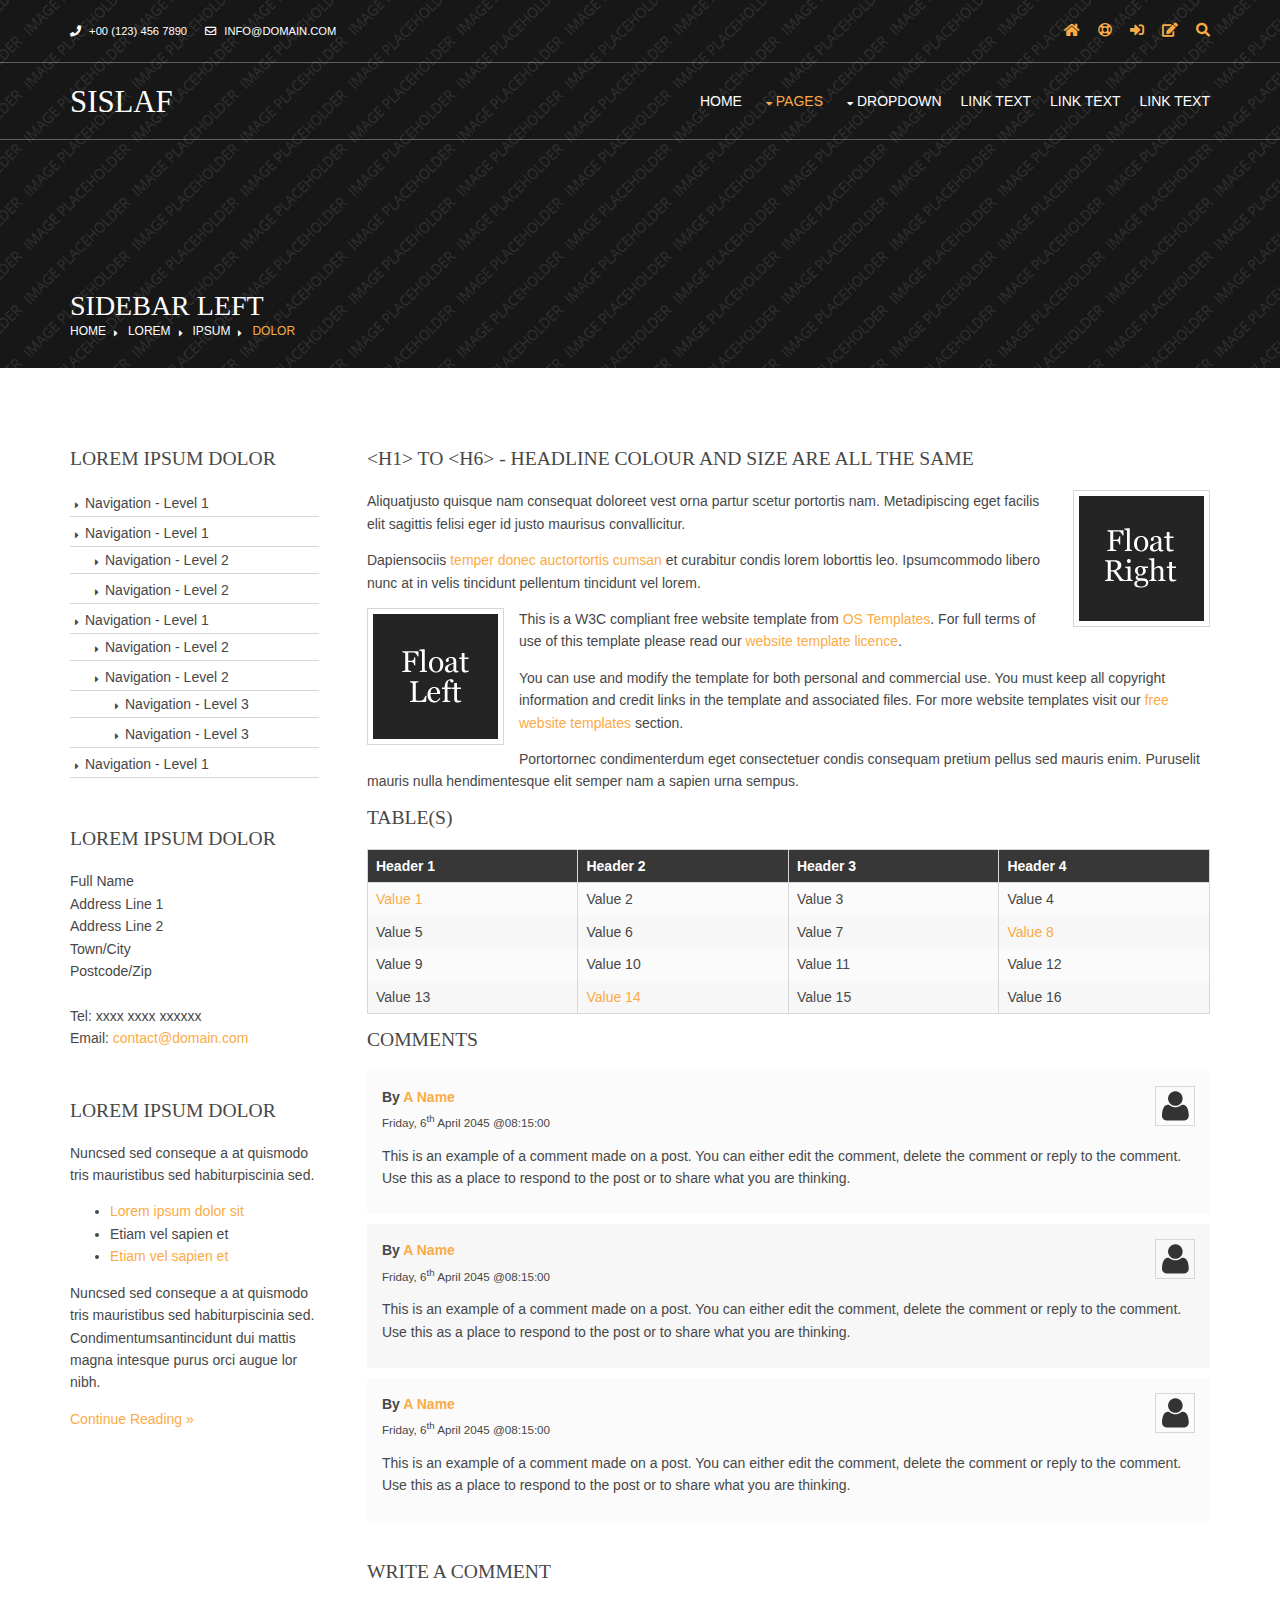
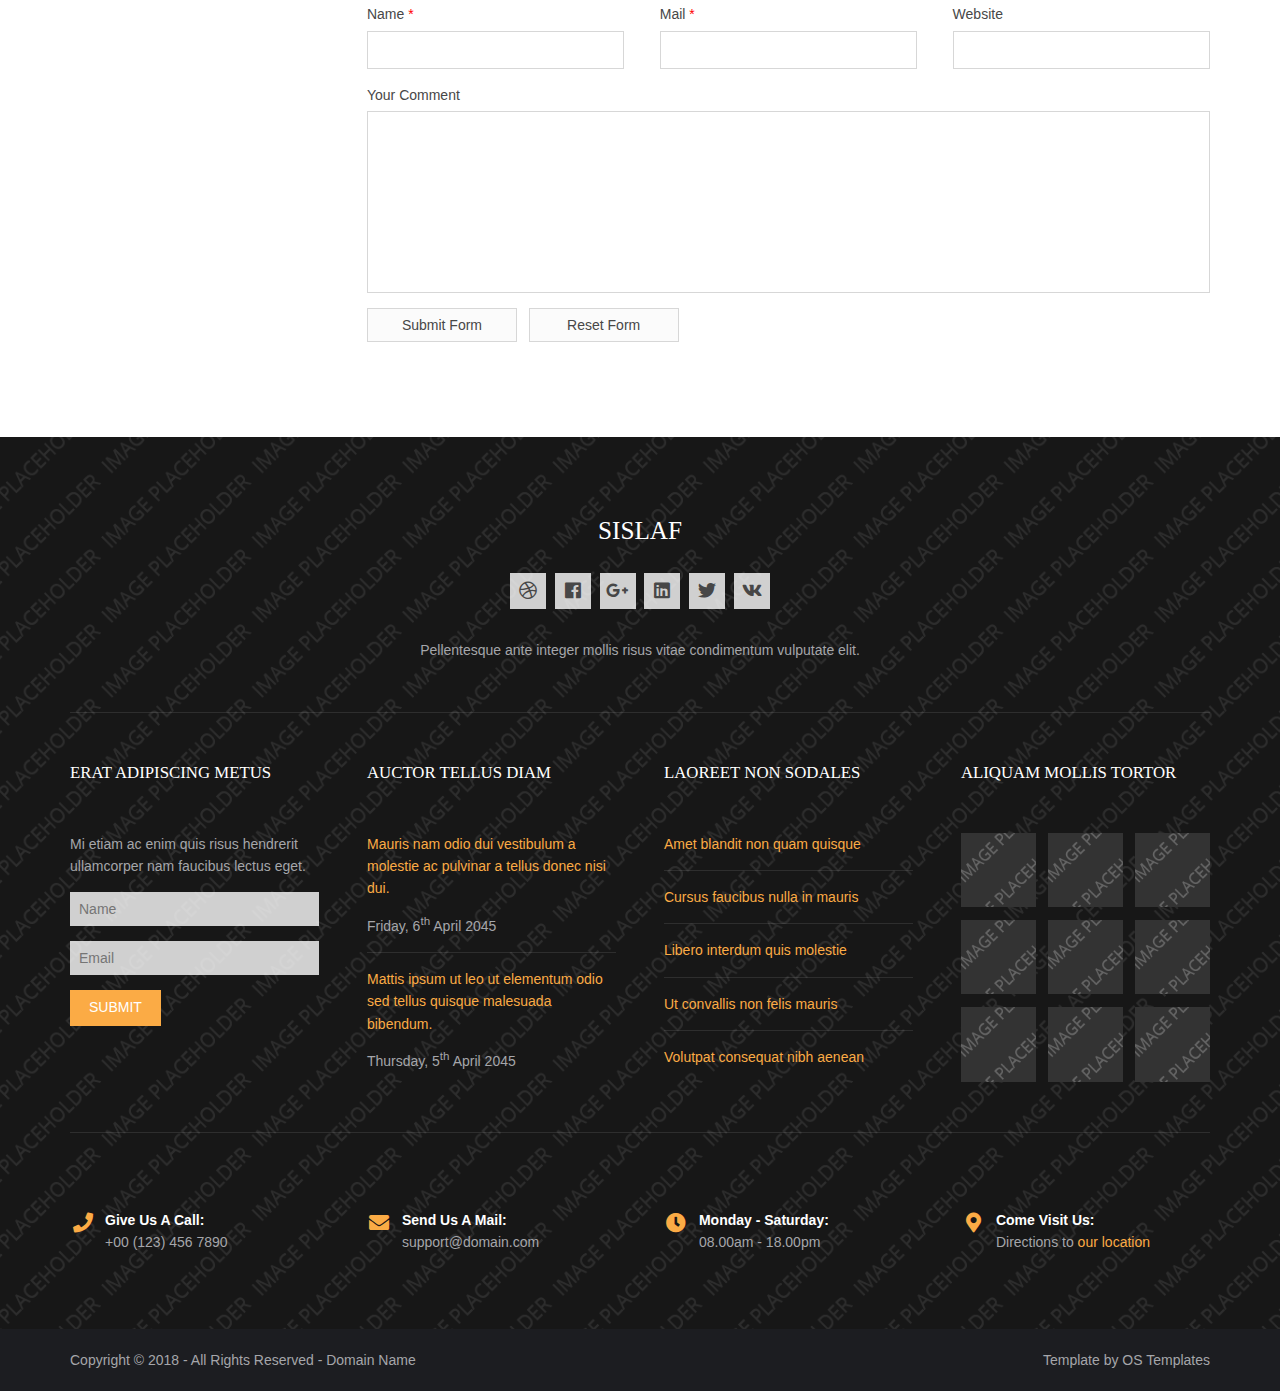
<file: shopping_cart/assets/hm/pages/sidebar-left.html>
<!DOCTYPE html>
<!--
Template Name: Sislaf
Author: <a href="https://www.os-templates.com/">OS Templates</a>
Author URI: https://www.os-templates.com/
Copyright: OS-Templates.com
Licence: Free to use under our free template licence terms
Licence URI: https://www.os-templates.com/template-terms
-->
<html lang="">
<!-- To declare your language - read more here: https://www.w3.org/International/questions/qa-html-language-declarations -->
<head>
<title>Sislaf | Pages | Sidebar Left</title>
<meta charset="utf-8">
<meta name="viewport" content="width=device-width, initial-scale=1.0, maximum-scale=1.0, user-scalable=no">
<link href="../layout/styles/layout.css" rel="stylesheet" type="text/css" media="all">
</head>
<body id="top">
<!-- ################################################################################################ -->
<!-- ################################################################################################ -->
<!-- ################################################################################################ -->
<!-- Top Background Image Wrapper -->
<div class="bgded overlay" style="background-image:url('../images/demo/backgrounds/01.png');"> 
  <!-- ################################################################################################ -->
  <div class="wrapper row0">
    <div id="topbar" class="hoc clear">
      <div class="fl_left"> 
        <!-- ################################################################################################ -->
        <ul class="nospace">
          <li><i class="fas fa-phone rgtspace-5"></i> +00 (123) 456 7890</li>
          <li><i class="far fa-envelope rgtspace-5"></i> info@domain.com</li>
        </ul>
        <!-- ################################################################################################ -->
      </div>
      <div class="fl_right"> 
        <!-- ################################################################################################ -->
        <ul class="nospace">
          <li><a href="../index.html"><i class="fas fa-home"></i></a></li>
          <li><a href="#" title="Help Centre"><i class="far fa-life-ring"></i></a></li>
          <li><a href="#" title="Login"><i class="fas fa-sign-in-alt"></i></a></li>
          <li><a href="#" title="Sign Up"><i class="fas fa-edit"></i></a></li>
          <li id="searchform">
            <div>
              <form action="#" method="post">
                <fieldset>
                  <legend>Quick Search:</legend>
                  <input type="text" placeholder="Enter search term&hellip;">
                  <button type="submit"><i class="fas fa-search"></i></button>
                </fieldset>
              </form>
            </div>
          </li>
        </ul>
        <!-- ################################################################################################ -->
      </div>
    </div>
  </div>
  <!-- ################################################################################################ -->
  <!-- ################################################################################################ -->
  <!-- ################################################################################################ -->
  <div class="wrapper row1">
    <header id="header" class="hoc clear">
      <div id="logo" class="fl_left"> 
        <!-- ################################################################################################ -->
        <h1><a href="../index.html">Sislaf</a></h1>
        <!-- ################################################################################################ -->
      </div>
      <nav id="mainav" class="fl_right"> 
        <!-- ################################################################################################ -->
        <ul class="clear">
          <li><a href="../index.html">Home</a></li>
          <li class="active"><a class="drop" href="#">Pages</a>
            <ul>
              <li><a href="gallery.html">Gallery</a></li>
              <li><a href="full-width.html">Full Width</a></li>
              <li class="active"><a href="sidebar-left.html">Sidebar Left</a></li>
              <li><a href="sidebar-right.html">Sidebar Right</a></li>
              <li><a href="basic-grid.html">Basic Grid</a></li>
              <li><a href="font-icons.html">Font Icons</a></li>
            </ul>
          </li>
          <li><a class="drop" href="#">Dropdown</a>
            <ul>
              <li><a href="#">Level 2</a></li>
              <li><a class="drop" href="#">Level 2 + Drop</a>
                <ul>
                  <li><a href="#">Level 3</a></li>
                  <li><a href="#">Level 3</a></li>
                  <li><a href="#">Level 3</a></li>
                </ul>
              </li>
              <li><a href="#">Level 2</a></li>
            </ul>
          </li>
          <li><a href="#">Link Text</a></li>
          <li><a href="#">Link Text</a></li>
          <li><a href="#">Link Text</a></li>
        </ul>
        <!-- ################################################################################################ -->
      </nav>
    </header>
  </div>
  <!-- ################################################################################################ -->
  <!-- ################################################################################################ -->
  <!-- ################################################################################################ -->
  <div id="breadcrumb" class="hoc clear"> 
    <!-- ################################################################################################ -->
    <h6 class="heading">Sidebar Left</h6>
    <ul>
      <li><a href="#">Home</a></li>
      <li><a href="#">Lorem</a></li>
      <li><a href="#">Ipsum</a></li>
      <li><a href="#">Dolor</a></li>
    </ul>
    <!-- ################################################################################################ -->
  </div>
  <!-- ################################################################################################ -->
</div>
<!-- End Top Background Image Wrapper -->
<!-- ################################################################################################ -->
<!-- ################################################################################################ -->
<!-- ################################################################################################ -->
<div class="wrapper row3">
  <main class="hoc container clear"> 
    <!-- main body -->
    <!-- ################################################################################################ -->
    <div class="sidebar one_quarter first"> 
      <!-- ################################################################################################ -->
      <h6>Lorem ipsum dolor</h6>
      <nav class="sdb_holder">
        <ul>
          <li><a href="#">Navigation - Level 1</a></li>
          <li><a href="#">Navigation - Level 1</a>
            <ul>
              <li><a href="#">Navigation - Level 2</a></li>
              <li><a href="#">Navigation - Level 2</a></li>
            </ul>
          </li>
          <li><a href="#">Navigation - Level 1</a>
            <ul>
              <li><a href="#">Navigation - Level 2</a></li>
              <li><a href="#">Navigation - Level 2</a>
                <ul>
                  <li><a href="#">Navigation - Level 3</a></li>
                  <li><a href="#">Navigation - Level 3</a></li>
                </ul>
              </li>
            </ul>
          </li>
          <li><a href="#">Navigation - Level 1</a></li>
        </ul>
      </nav>
      <div class="sdb_holder">
        <h6>Lorem ipsum dolor</h6>
        <address>
        Full Name<br>
        Address Line 1<br>
        Address Line 2<br>
        Town/City<br>
        Postcode/Zip<br>
        <br>
        Tel: xxxx xxxx xxxxxx<br>
        Email: <a href="#">contact@domain.com</a>
        </address>
      </div>
      <div class="sdb_holder">
        <article>
          <h6>Lorem ipsum dolor</h6>
          <p>Nuncsed sed conseque a at quismodo tris mauristibus sed habiturpiscinia sed.</p>
          <ul>
            <li><a href="#">Lorem ipsum dolor sit</a></li>
            <li>Etiam vel sapien et</li>
            <li><a href="#">Etiam vel sapien et</a></li>
          </ul>
          <p>Nuncsed sed conseque a at quismodo tris mauristibus sed habiturpiscinia sed. Condimentumsantincidunt dui mattis magna intesque purus orci augue lor nibh.</p>
          <p class="more"><a href="#">Continue Reading &raquo;</a></p>
        </article>
      </div>
      <!-- ################################################################################################ -->
    </div>
    <!-- ################################################################################################ -->
    <!-- ################################################################################################ -->
    <div class="content three_quarter"> 
      <!-- ################################################################################################ -->
      <h1>&lt;h1&gt; to &lt;h6&gt; - Headline Colour and Size Are All The Same</h1>
      <img class="imgr borderedbox inspace-5" src="../images/demo/imgr.gif" alt="">
      <p>Aliquatjusto quisque nam consequat doloreet vest orna partur scetur portortis nam. Metadipiscing eget facilis elit sagittis felisi eger id justo maurisus convallicitur.</p>
      <p>Dapiensociis <a href="#">temper donec auctortortis cumsan</a> et curabitur condis lorem loborttis leo. Ipsumcommodo libero nunc at in velis tincidunt pellentum tincidunt vel lorem.</p>
      <img class="imgl borderedbox inspace-5" src="../images/demo/imgl.gif" alt="">
      <p>This is a W3C compliant free website template from <a href="https://www.os-templates.com/" title="Free Website Templates">OS Templates</a>. For full terms of use of this template please read our <a href="https://www.os-templates.com/template-terms">website template licence</a>.</p>
      <p>You can use and modify the template for both personal and commercial use. You must keep all copyright information and credit links in the template and associated files. For more website templates visit our <a href="https://www.os-templates.com/">free website templates</a> section.</p>
      <p>Portortornec condimenterdum eget consectetuer condis consequam pretium pellus sed mauris enim. Puruselit mauris nulla hendimentesque elit semper nam a sapien urna sempus.</p>
      <h1>Table(s)</h1>
      <div class="scrollable">
        <table>
          <thead>
            <tr>
              <th>Header 1</th>
              <th>Header 2</th>
              <th>Header 3</th>
              <th>Header 4</th>
            </tr>
          </thead>
          <tbody>
            <tr>
              <td><a href="#">Value 1</a></td>
              <td>Value 2</td>
              <td>Value 3</td>
              <td>Value 4</td>
            </tr>
            <tr>
              <td>Value 5</td>
              <td>Value 6</td>
              <td>Value 7</td>
              <td><a href="#">Value 8</a></td>
            </tr>
            <tr>
              <td>Value 9</td>
              <td>Value 10</td>
              <td>Value 11</td>
              <td>Value 12</td>
            </tr>
            <tr>
              <td>Value 13</td>
              <td><a href="#">Value 14</a></td>
              <td>Value 15</td>
              <td>Value 16</td>
            </tr>
          </tbody>
        </table>
      </div>
      <div id="comments">
        <h2>Comments</h2>
        <ul>
          <li>
            <article>
              <header>
                <figure class="avatar"><img src="../images/demo/avatar.png" alt=""></figure>
                <address>
                By <a href="#">A Name</a>
                </address>
                <time datetime="2045-04-06T08:15+00:00">Friday, 6<sup>th</sup> April 2045 @08:15:00</time>
              </header>
              <div class="comcont">
                <p>This is an example of a comment made on a post. You can either edit the comment, delete the comment or reply to the comment. Use this as a place to respond to the post or to share what you are thinking.</p>
              </div>
            </article>
          </li>
          <li>
            <article>
              <header>
                <figure class="avatar"><img src="../images/demo/avatar.png" alt=""></figure>
                <address>
                By <a href="#">A Name</a>
                </address>
                <time datetime="2045-04-06T08:15+00:00">Friday, 6<sup>th</sup> April 2045 @08:15:00</time>
              </header>
              <div class="comcont">
                <p>This is an example of a comment made on a post. You can either edit the comment, delete the comment or reply to the comment. Use this as a place to respond to the post or to share what you are thinking.</p>
              </div>
            </article>
          </li>
          <li>
            <article>
              <header>
                <figure class="avatar"><img src="../images/demo/avatar.png" alt=""></figure>
                <address>
                By <a href="#">A Name</a>
                </address>
                <time datetime="2045-04-06T08:15+00:00">Friday, 6<sup>th</sup> April 2045 @08:15:00</time>
              </header>
              <div class="comcont">
                <p>This is an example of a comment made on a post. You can either edit the comment, delete the comment or reply to the comment. Use this as a place to respond to the post or to share what you are thinking.</p>
              </div>
            </article>
          </li>
        </ul>
        <h2>Write A Comment</h2>
        <form action="#" method="post">
          <div class="one_third first">
            <label for="name">Name <span>*</span></label>
            <input type="text" name="name" id="name" value="" size="22" required>
          </div>
          <div class="one_third">
            <label for="email">Mail <span>*</span></label>
            <input type="email" name="email" id="email" value="" size="22" required>
          </div>
          <div class="one_third">
            <label for="url">Website</label>
            <input type="url" name="url" id="url" value="" size="22">
          </div>
          <div class="block clear">
            <label for="comment">Your Comment</label>
            <textarea name="comment" id="comment" cols="25" rows="10"></textarea>
          </div>
          <div>
            <input type="submit" name="submit" value="Submit Form">
            &nbsp;
            <input type="reset" name="reset" value="Reset Form">
          </div>
        </form>
      </div>
      <!-- ################################################################################################ -->
    </div>
    <!-- ################################################################################################ -->
    <!-- / main body -->
    <div class="clear"></div>
  </main>
</div>
<!-- ################################################################################################ -->
<!-- ################################################################################################ -->
<!-- ################################################################################################ -->
<div class="bgded overlay row4" style="background-image:url('../images/demo/backgrounds/05.png');">
  <footer id="footer" class="hoc clear"> 
    <!-- ################################################################################################ -->
    <div class="center btmspace-50">
      <h6 class="heading">Sislaf</h6>
      <ul class="faico clear">
        <li><a class="faicon-dribble" href="#"><i class="fab fa-dribbble"></i></a></li>
        <li><a class="faicon-facebook" href="#"><i class="fab fa-facebook"></i></a></li>
        <li><a class="faicon-google-plus" href="#"><i class="fab fa-google-plus-g"></i></a></li>
        <li><a class="faicon-linkedin" href="#"><i class="fab fa-linkedin"></i></a></li>
        <li><a class="faicon-twitter" href="#"><i class="fab fa-twitter"></i></a></li>
        <li><a class="faicon-vk" href="#"><i class="fab fa-vk"></i></a></li>
      </ul>
      <p class="nospace">Pellentesque ante integer mollis risus vitae condimentum vulputate elit.</p>
    </div>
    <!-- ################################################################################################ -->
    <hr class="btmspace-50">
    <!-- ################################################################################################ -->
    <div class="group btmspace-50">
      <div class="one_quarter first">
        <h6 class="heading">Erat adipiscing metus</h6>
        <p class="nospace btmspace-15">Mi etiam ac enim quis risus hendrerit ullamcorper nam faucibus lectus eget.</p>
        <form method="post" action="#">
          <fieldset>
            <legend>Newsletter:</legend>
            <input class="btmspace-15" type="text" value="" placeholder="Name">
            <input class="btmspace-15" type="text" value="" placeholder="Email">
            <button type="submit" value="submit">Submit</button>
          </fieldset>
        </form>
      </div>
      <div class="one_quarter">
        <h6 class="heading">Auctor tellus diam</h6>
        <ul class="nospace linklist">
          <li>
            <article>
              <p class="nospace btmspace-10"><a href="#">Mauris nam odio dui vestibulum a molestie ac pulvinar a tellus donec nisi dui.</a></p>
              <time class="block font-xs" datetime="2045-04-06">Friday, 6<sup>th</sup> April 2045</time>
            </article>
          </li>
          <li>
            <article>
              <p class="nospace btmspace-10"><a href="#">Mattis ipsum ut leo ut elementum odio sed tellus quisque malesuada bibendum.</a></p>
              <time class="block font-xs" datetime="2045-04-05">Thursday, 5<sup>th</sup> April 2045</time>
            </article>
          </li>
        </ul>
      </div>
      <div class="one_quarter">
        <h6 class="heading">Laoreet non sodales</h6>
        <ul class="nospace linklist">
          <li><a href="#">Amet blandit non quam quisque</a></li>
          <li><a href="#">Cursus faucibus nulla in mauris</a></li>
          <li><a href="#">Libero interdum quis molestie</a></li>
          <li><a href="#">Ut convallis non felis mauris</a></li>
          <li><a href="#">Volutpat consequat nibh aenean</a></li>
        </ul>
      </div>
      <div class="one_quarter">
        <h6 class="heading">Aliquam mollis tortor</h6>
        <ul class="nospace clear latestimg">
          <li><a class="imgover" href="#"><img src="../images/demo/100x100.png" alt=""></a></li>
          <li><a class="imgover" href="#"><img src="../images/demo/100x100.png" alt=""></a></li>
          <li><a class="imgover" href="#"><img src="../images/demo/100x100.png" alt=""></a></li>
          <li><a class="imgover" href="#"><img src="../images/demo/100x100.png" alt=""></a></li>
          <li><a class="imgover" href="#"><img src="../images/demo/100x100.png" alt=""></a></li>
          <li><a class="imgover" href="#"><img src="../images/demo/100x100.png" alt=""></a></li>
          <li><a class="imgover" href="#"><img src="../images/demo/100x100.png" alt=""></a></li>
          <li><a class="imgover" href="#"><img src="../images/demo/100x100.png" alt=""></a></li>
          <li><a class="imgover" href="#"><img src="../images/demo/100x100.png" alt=""></a></li>
        </ul>
      </div>
      <!-- ################################################################################################ -->
    </div>
    <div id="ctdetails" class="clear">
      <ul class="nospace clear">
        <li class="one_quarter first">
          <div class="block clear"><a href="#"><i class="fas fa-phone"></i></a> <span><strong>Give us a call:</strong> +00 (123) 456 7890</span></div>
        </li>
        <li class="one_quarter">
          <div class="block clear"><a href="#"><i class="fas fa-envelope"></i></a> <span><strong>Send us a mail:</strong> support@domain.com</span></div>
        </li>
        <li class="one_quarter">
          <div class="block clear"><a href="#"><i class="fas fa-clock"></i></a> <span><strong> Monday - Saturday:</strong> 08.00am - 18.00pm</span></div>
        </li>
        <li class="one_quarter">
          <div class="block clear"><a href="#"><i class="fas fa-map-marker-alt"></i></a> <span><strong>Come visit us:</strong> Directions to <a href="#">our location</a></span></div>
        </li>
      </ul>
    </div>
    <!-- ################################################################################################ -->
  </footer>
</div>
<!-- ################################################################################################ -->
<!-- ################################################################################################ -->
<!-- ################################################################################################ -->
<div class="wrapper row5">
  <div id="copyright" class="hoc clear"> 
    <!-- ################################################################################################ -->
    <p class="fl_left">Copyright &copy; 2018 - All Rights Reserved - <a href="#">Domain Name</a></p>
    <p class="fl_right">Template by <a target="_blank" href="https://www.os-templates.com/" title="Free Website Templates">OS Templates</a></p>
    <!-- ################################################################################################ -->
  </div>
</div>
<!-- ################################################################################################ -->
<!-- ################################################################################################ -->
<!-- ################################################################################################ -->
<a id="backtotop" href="#top"><i class="fas fa-chevron-up"></i></a>
<!-- JAVASCRIPTS -->
<script src="../layout/scripts/jquery.min.js"></script>
<script src="../layout/scripts/jquery.backtotop.js"></script>
<script src="../layout/scripts/jquery.mobilemenu.js"></script>
</body>
</html>
</file>
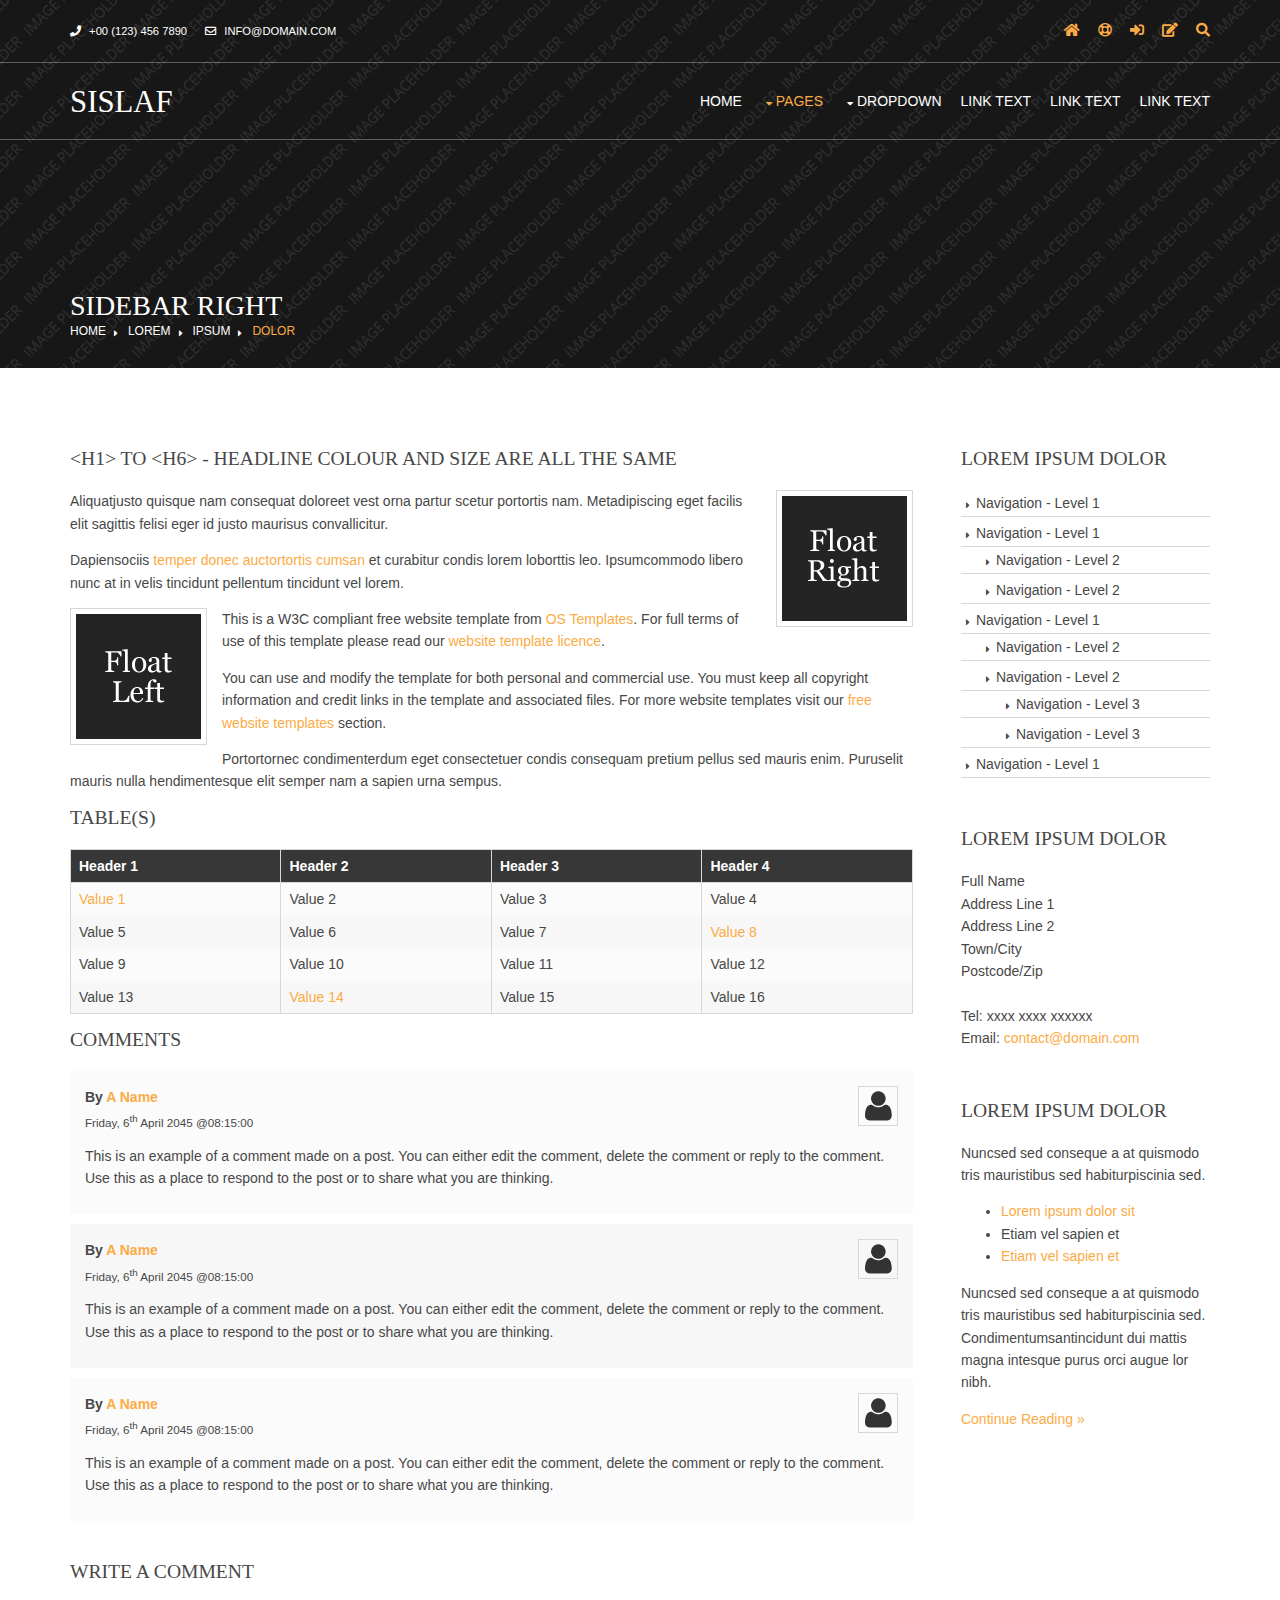
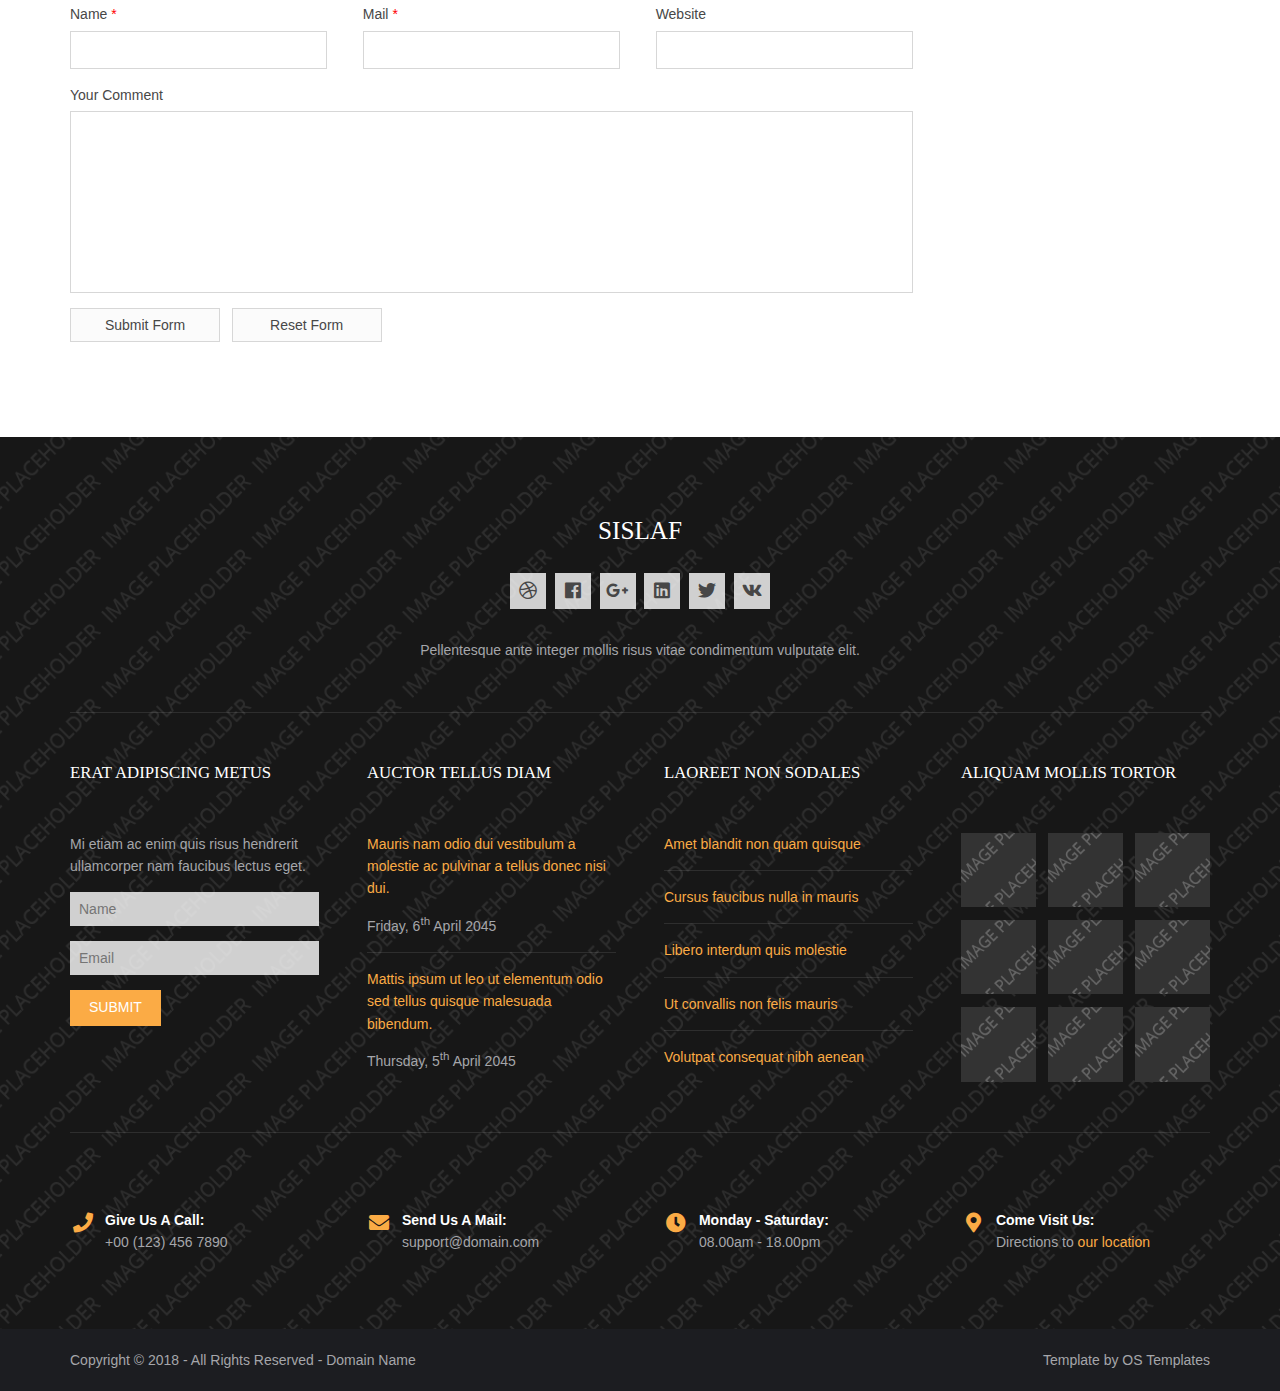
<file: shopping_cart/assets/hm/pages/sidebar-right.html>
<!DOCTYPE html>
<!--
Template Name: Sislaf
Author: <a href="https://www.os-templates.com/">OS Templates</a>
Author URI: https://www.os-templates.com/
Copyright: OS-Templates.com
Licence: Free to use under our free template licence terms
Licence URI: https://www.os-templates.com/template-terms
-->
<html lang="">
<!-- To declare your language - read more here: https://www.w3.org/International/questions/qa-html-language-declarations -->
<head>
<title>Sislaf | Pages | Sidebar Right</title>
<meta charset="utf-8">
<meta name="viewport" content="width=device-width, initial-scale=1.0, maximum-scale=1.0, user-scalable=no">
<link href="../layout/styles/layout.css" rel="stylesheet" type="text/css" media="all">
</head>
<body id="top">
<!-- ################################################################################################ -->
<!-- ################################################################################################ -->
<!-- ################################################################################################ -->
<!-- Top Background Image Wrapper -->
<div class="bgded overlay" style="background-image:url('../images/demo/backgrounds/01.png');"> 
  <!-- ################################################################################################ -->
  <div class="wrapper row0">
    <div id="topbar" class="hoc clear">
      <div class="fl_left"> 
        <!-- ################################################################################################ -->
        <ul class="nospace">
          <li><i class="fas fa-phone rgtspace-5"></i> +00 (123) 456 7890</li>
          <li><i class="far fa-envelope rgtspace-5"></i> info@domain.com</li>
        </ul>
        <!-- ################################################################################################ -->
      </div>
      <div class="fl_right"> 
        <!-- ################################################################################################ -->
        <ul class="nospace">
          <li><a href="../index.html"><i class="fas fa-home"></i></a></li>
          <li><a href="#" title="Help Centre"><i class="far fa-life-ring"></i></a></li>
          <li><a href="#" title="Login"><i class="fas fa-sign-in-alt"></i></a></li>
          <li><a href="#" title="Sign Up"><i class="fas fa-edit"></i></a></li>
          <li id="searchform">
            <div>
              <form action="#" method="post">
                <fieldset>
                  <legend>Quick Search:</legend>
                  <input type="text" placeholder="Enter search term&hellip;">
                  <button type="submit"><i class="fas fa-search"></i></button>
                </fieldset>
              </form>
            </div>
          </li>
        </ul>
        <!-- ################################################################################################ -->
      </div>
    </div>
  </div>
  <!-- ################################################################################################ -->
  <!-- ################################################################################################ -->
  <!-- ################################################################################################ -->
  <div class="wrapper row1">
    <header id="header" class="hoc clear">
      <div id="logo" class="fl_left"> 
        <!-- ################################################################################################ -->
        <h1><a href="../index.html">Sislaf</a></h1>
        <!-- ################################################################################################ -->
      </div>
      <nav id="mainav" class="fl_right"> 
        <!-- ################################################################################################ -->
        <ul class="clear">
          <li><a href="../index.html">Home</a></li>
          <li class="active"><a class="drop" href="#">Pages</a>
            <ul>
              <li><a href="gallery.html">Gallery</a></li>
              <li><a href="full-width.html">Full Width</a></li>
              <li><a href="sidebar-left.html">Sidebar Left</a></li>
              <li class="active"><a href="sidebar-right.html">Sidebar Right</a></li>
              <li><a href="basic-grid.html">Basic Grid</a></li>
              <li><a href="font-icons.html">Font Icons</a></li>
            </ul>
          </li>
          <li><a class="drop" href="#">Dropdown</a>
            <ul>
              <li><a href="#">Level 2</a></li>
              <li><a class="drop" href="#">Level 2 + Drop</a>
                <ul>
                  <li><a href="#">Level 3</a></li>
                  <li><a href="#">Level 3</a></li>
                  <li><a href="#">Level 3</a></li>
                </ul>
              </li>
              <li><a href="#">Level 2</a></li>
            </ul>
          </li>
          <li><a href="#">Link Text</a></li>
          <li><a href="#">Link Text</a></li>
          <li><a href="#">Link Text</a></li>
        </ul>
        <!-- ################################################################################################ -->
      </nav>
    </header>
  </div>
  <!-- ################################################################################################ -->
  <!-- ################################################################################################ -->
  <!-- ################################################################################################ -->
  <div id="breadcrumb" class="hoc clear"> 
    <!-- ################################################################################################ -->
    <h6 class="heading">Sidebar Right</h6>
    <ul>
      <li><a href="#">Home</a></li>
      <li><a href="#">Lorem</a></li>
      <li><a href="#">Ipsum</a></li>
      <li><a href="#">Dolor</a></li>
    </ul>
    <!-- ################################################################################################ -->
  </div>
  <!-- ################################################################################################ -->
</div>
<!-- End Top Background Image Wrapper -->
<!-- ################################################################################################ -->
<!-- ################################################################################################ -->
<!-- ################################################################################################ -->
<div class="wrapper row3">
  <main class="hoc container clear"> 
    <!-- main body -->
    <!-- ################################################################################################ -->
    <div class="content three_quarter first"> 
      <!-- ################################################################################################ -->
      <h1>&lt;h1&gt; to &lt;h6&gt; - Headline Colour and Size Are All The Same</h1>
      <img class="imgr borderedbox inspace-5" src="../images/demo/imgr.gif" alt="">
      <p>Aliquatjusto quisque nam consequat doloreet vest orna partur scetur portortis nam. Metadipiscing eget facilis elit sagittis felisi eger id justo maurisus convallicitur.</p>
      <p>Dapiensociis <a href="#">temper donec auctortortis cumsan</a> et curabitur condis lorem loborttis leo. Ipsumcommodo libero nunc at in velis tincidunt pellentum tincidunt vel lorem.</p>
      <img class="imgl borderedbox inspace-5" src="../images/demo/imgl.gif" alt="">
      <p>This is a W3C compliant free website template from <a href="https://www.os-templates.com/" title="Free Website Templates">OS Templates</a>. For full terms of use of this template please read our <a href="https://www.os-templates.com/template-terms">website template licence</a>.</p>
      <p>You can use and modify the template for both personal and commercial use. You must keep all copyright information and credit links in the template and associated files. For more website templates visit our <a href="https://www.os-templates.com/">free website templates</a> section.</p>
      <p>Portortornec condimenterdum eget consectetuer condis consequam pretium pellus sed mauris enim. Puruselit mauris nulla hendimentesque elit semper nam a sapien urna sempus.</p>
      <h1>Table(s)</h1>
      <div class="scrollable">
        <table>
          <thead>
            <tr>
              <th>Header 1</th>
              <th>Header 2</th>
              <th>Header 3</th>
              <th>Header 4</th>
            </tr>
          </thead>
          <tbody>
            <tr>
              <td><a href="#">Value 1</a></td>
              <td>Value 2</td>
              <td>Value 3</td>
              <td>Value 4</td>
            </tr>
            <tr>
              <td>Value 5</td>
              <td>Value 6</td>
              <td>Value 7</td>
              <td><a href="#">Value 8</a></td>
            </tr>
            <tr>
              <td>Value 9</td>
              <td>Value 10</td>
              <td>Value 11</td>
              <td>Value 12</td>
            </tr>
            <tr>
              <td>Value 13</td>
              <td><a href="#">Value 14</a></td>
              <td>Value 15</td>
              <td>Value 16</td>
            </tr>
          </tbody>
        </table>
      </div>
      <div id="comments">
        <h2>Comments</h2>
        <ul>
          <li>
            <article>
              <header>
                <figure class="avatar"><img src="../images/demo/avatar.png" alt=""></figure>
                <address>
                By <a href="#">A Name</a>
                </address>
                <time datetime="2045-04-06T08:15+00:00">Friday, 6<sup>th</sup> April 2045 @08:15:00</time>
              </header>
              <div class="comcont">
                <p>This is an example of a comment made on a post. You can either edit the comment, delete the comment or reply to the comment. Use this as a place to respond to the post or to share what you are thinking.</p>
              </div>
            </article>
          </li>
          <li>
            <article>
              <header>
                <figure class="avatar"><img src="../images/demo/avatar.png" alt=""></figure>
                <address>
                By <a href="#">A Name</a>
                </address>
                <time datetime="2045-04-06T08:15+00:00">Friday, 6<sup>th</sup> April 2045 @08:15:00</time>
              </header>
              <div class="comcont">
                <p>This is an example of a comment made on a post. You can either edit the comment, delete the comment or reply to the comment. Use this as a place to respond to the post or to share what you are thinking.</p>
              </div>
            </article>
          </li>
          <li>
            <article>
              <header>
                <figure class="avatar"><img src="../images/demo/avatar.png" alt=""></figure>
                <address>
                By <a href="#">A Name</a>
                </address>
                <time datetime="2045-04-06T08:15+00:00">Friday, 6<sup>th</sup> April 2045 @08:15:00</time>
              </header>
              <div class="comcont">
                <p>This is an example of a comment made on a post. You can either edit the comment, delete the comment or reply to the comment. Use this as a place to respond to the post or to share what you are thinking.</p>
              </div>
            </article>
          </li>
        </ul>
        <h2>Write A Comment</h2>
        <form action="#" method="post">
          <div class="one_third first">
            <label for="name">Name <span>*</span></label>
            <input type="text" name="name" id="name" value="" size="22" required>
          </div>
          <div class="one_third">
            <label for="email">Mail <span>*</span></label>
            <input type="email" name="email" id="email" value="" size="22" required>
          </div>
          <div class="one_third">
            <label for="url">Website</label>
            <input type="url" name="url" id="url" value="" size="22">
          </div>
          <div class="block clear">
            <label for="comment">Your Comment</label>
            <textarea name="comment" id="comment" cols="25" rows="10"></textarea>
          </div>
          <div>
            <input type="submit" name="submit" value="Submit Form">
            &nbsp;
            <input type="reset" name="reset" value="Reset Form">
          </div>
        </form>
      </div>
      <!-- ################################################################################################ -->
    </div>
    <!-- ################################################################################################ -->
    <!-- ################################################################################################ -->
    <div class="sidebar one_quarter"> 
      <!-- ################################################################################################ -->
      <h6>Lorem ipsum dolor</h6>
      <nav class="sdb_holder">
        <ul>
          <li><a href="#">Navigation - Level 1</a></li>
          <li><a href="#">Navigation - Level 1</a>
            <ul>
              <li><a href="#">Navigation - Level 2</a></li>
              <li><a href="#">Navigation - Level 2</a></li>
            </ul>
          </li>
          <li><a href="#">Navigation - Level 1</a>
            <ul>
              <li><a href="#">Navigation - Level 2</a></li>
              <li><a href="#">Navigation - Level 2</a>
                <ul>
                  <li><a href="#">Navigation - Level 3</a></li>
                  <li><a href="#">Navigation - Level 3</a></li>
                </ul>
              </li>
            </ul>
          </li>
          <li><a href="#">Navigation - Level 1</a></li>
        </ul>
      </nav>
      <div class="sdb_holder">
        <h6>Lorem ipsum dolor</h6>
        <address>
        Full Name<br>
        Address Line 1<br>
        Address Line 2<br>
        Town/City<br>
        Postcode/Zip<br>
        <br>
        Tel: xxxx xxxx xxxxxx<br>
        Email: <a href="#">contact@domain.com</a>
        </address>
      </div>
      <div class="sdb_holder">
        <article>
          <h6>Lorem ipsum dolor</h6>
          <p>Nuncsed sed conseque a at quismodo tris mauristibus sed habiturpiscinia sed.</p>
          <ul>
            <li><a href="#">Lorem ipsum dolor sit</a></li>
            <li>Etiam vel sapien et</li>
            <li><a href="#">Etiam vel sapien et</a></li>
          </ul>
          <p>Nuncsed sed conseque a at quismodo tris mauristibus sed habiturpiscinia sed. Condimentumsantincidunt dui mattis magna intesque purus orci augue lor nibh.</p>
          <p class="more"><a href="#">Continue Reading &raquo;</a></p>
        </article>
      </div>
      <!-- ################################################################################################ -->
    </div>
    <!-- ################################################################################################ -->
    <!-- / main body -->
    <div class="clear"></div>
  </main>
</div>
<!-- ################################################################################################ -->
<!-- ################################################################################################ -->
<!-- ################################################################################################ -->
<div class="bgded overlay row4" style="background-image:url('../images/demo/backgrounds/05.png');">
  <footer id="footer" class="hoc clear"> 
    <!-- ################################################################################################ -->
    <div class="center btmspace-50">
      <h6 class="heading">Sislaf</h6>
      <ul class="faico clear">
        <li><a class="faicon-dribble" href="#"><i class="fab fa-dribbble"></i></a></li>
        <li><a class="faicon-facebook" href="#"><i class="fab fa-facebook"></i></a></li>
        <li><a class="faicon-google-plus" href="#"><i class="fab fa-google-plus-g"></i></a></li>
        <li><a class="faicon-linkedin" href="#"><i class="fab fa-linkedin"></i></a></li>
        <li><a class="faicon-twitter" href="#"><i class="fab fa-twitter"></i></a></li>
        <li><a class="faicon-vk" href="#"><i class="fab fa-vk"></i></a></li>
      </ul>
      <p class="nospace">Pellentesque ante integer mollis risus vitae condimentum vulputate elit.</p>
    </div>
    <!-- ################################################################################################ -->
    <hr class="btmspace-50">
    <!-- ################################################################################################ -->
    <div class="group btmspace-50">
      <div class="one_quarter first">
        <h6 class="heading">Erat adipiscing metus</h6>
        <p class="nospace btmspace-15">Mi etiam ac enim quis risus hendrerit ullamcorper nam faucibus lectus eget.</p>
        <form method="post" action="#">
          <fieldset>
            <legend>Newsletter:</legend>
            <input class="btmspace-15" type="text" value="" placeholder="Name">
            <input class="btmspace-15" type="text" value="" placeholder="Email">
            <button type="submit" value="submit">Submit</button>
          </fieldset>
        </form>
      </div>
      <div class="one_quarter">
        <h6 class="heading">Auctor tellus diam</h6>
        <ul class="nospace linklist">
          <li>
            <article>
              <p class="nospace btmspace-10"><a href="#">Mauris nam odio dui vestibulum a molestie ac pulvinar a tellus donec nisi dui.</a></p>
              <time class="block font-xs" datetime="2045-04-06">Friday, 6<sup>th</sup> April 2045</time>
            </article>
          </li>
          <li>
            <article>
              <p class="nospace btmspace-10"><a href="#">Mattis ipsum ut leo ut elementum odio sed tellus quisque malesuada bibendum.</a></p>
              <time class="block font-xs" datetime="2045-04-05">Thursday, 5<sup>th</sup> April 2045</time>
            </article>
          </li>
        </ul>
      </div>
      <div class="one_quarter">
        <h6 class="heading">Laoreet non sodales</h6>
        <ul class="nospace linklist">
          <li><a href="#">Amet blandit non quam quisque</a></li>
          <li><a href="#">Cursus faucibus nulla in mauris</a></li>
          <li><a href="#">Libero interdum quis molestie</a></li>
          <li><a href="#">Ut convallis non felis mauris</a></li>
          <li><a href="#">Volutpat consequat nibh aenean</a></li>
        </ul>
      </div>
      <div class="one_quarter">
        <h6 class="heading">Aliquam mollis tortor</h6>
        <ul class="nospace clear latestimg">
          <li><a class="imgover" href="#"><img src="../images/demo/100x100.png" alt=""></a></li>
          <li><a class="imgover" href="#"><img src="../images/demo/100x100.png" alt=""></a></li>
          <li><a class="imgover" href="#"><img src="../images/demo/100x100.png" alt=""></a></li>
          <li><a class="imgover" href="#"><img src="../images/demo/100x100.png" alt=""></a></li>
          <li><a class="imgover" href="#"><img src="../images/demo/100x100.png" alt=""></a></li>
          <li><a class="imgover" href="#"><img src="../images/demo/100x100.png" alt=""></a></li>
          <li><a class="imgover" href="#"><img src="../images/demo/100x100.png" alt=""></a></li>
          <li><a class="imgover" href="#"><img src="../images/demo/100x100.png" alt=""></a></li>
          <li><a class="imgover" href="#"><img src="../images/demo/100x100.png" alt=""></a></li>
        </ul>
      </div>
      <!-- ################################################################################################ -->
    </div>
    <div id="ctdetails" class="clear">
      <ul class="nospace clear">
        <li class="one_quarter first">
          <div class="block clear"><a href="#"><i class="fas fa-phone"></i></a> <span><strong>Give us a call:</strong> +00 (123) 456 7890</span></div>
        </li>
        <li class="one_quarter">
          <div class="block clear"><a href="#"><i class="fas fa-envelope"></i></a> <span><strong>Send us a mail:</strong> support@domain.com</span></div>
        </li>
        <li class="one_quarter">
          <div class="block clear"><a href="#"><i class="fas fa-clock"></i></a> <span><strong> Monday - Saturday:</strong> 08.00am - 18.00pm</span></div>
        </li>
        <li class="one_quarter">
          <div class="block clear"><a href="#"><i class="fas fa-map-marker-alt"></i></a> <span><strong>Come visit us:</strong> Directions to <a href="#">our location</a></span></div>
        </li>
      </ul>
    </div>
    <!-- ################################################################################################ -->
  </footer>
</div>
<!-- ################################################################################################ -->
<!-- ################################################################################################ -->
<!-- ################################################################################################ -->
<div class="wrapper row5">
  <div id="copyright" class="hoc clear"> 
    <!-- ################################################################################################ -->
    <p class="fl_left">Copyright &copy; 2018 - All Rights Reserved - <a href="#">Domain Name</a></p>
    <p class="fl_right">Template by <a target="_blank" href="https://www.os-templates.com/" title="Free Website Templates">OS Templates</a></p>
    <!-- ################################################################################################ -->
  </div>
</div>
<!-- ################################################################################################ -->
<!-- ################################################################################################ -->
<!-- ################################################################################################ -->
<a id="backtotop" href="#top"><i class="fas fa-chevron-up"></i></a>
<!-- JAVASCRIPTS -->
<script src="../layout/scripts/jquery.min.js"></script>
<script src="../layout/scripts/jquery.backtotop.js"></script>
<script src="../layout/scripts/jquery.mobilemenu.js"></script>
</body>
</html>
</file>
<file: shopping_cart/assets/hm/layout/styles/layout.css>
@charset "utf-8";
/*
Template Name: Sislaf
Author: <a href="https://www.os-templates.com/">OS Templates</a>
Author URI: https://www.os-templates.com/
Copyright: OS-Templates.com
Licence: Free to use under our free template licence terms
Licence URI: https://www.os-templates.com/template-terms
File: Layout CSS
*/

@import url("fontawesome-free/css/fontawesome-all.min.css");
@import url("framework.css");

/* Rows
--------------------------------------------------------------------------------------------------------------- */
.row0, .row0 a{}
.row1{border:solid; border-width:1px 0;}
.row2, .row2 a{}
.row3, .row3 a{}
.row4, .row4 a{}
.row5, .row5 a{}


/* Top Bar
--------------------------------------------------------------------------------------------------------------- */
#topbar{padding:20px 0; font-size:.8rem; text-transform:uppercase;}

#topbar ul li{display:inline-block; margin-right:15px;}
#topbar ul li:last-child{margin-right:0; padding-right:0; border-right:none;}
#topbar i{line-height:normal;}
#topbar > div:nth-of-type(2) i{font-size:1rem;}

/* Search Form */
#topbar #searchform{position:relative; line-height:1; z-index:9999;}
#topbar #searchform::after{display:block; height:18px; line-height:18px; padding:0; font-family:"Font Awesome\ 5 Free"; font-weight:900; font-size:1rem; content:"\f002"/* fa-search */;}
#topbar #searchform:hover::after, #topbar #searchform button{cursor:pointer;}
#topbar #searchform > div{position:absolute; top:18px; right:0; width:280px; visibility:hidden; opacity:0/* Required for transition effect */;}
#topbar #searchform:hover > div{visibility:visible; opacity:1/* Required for transition effect */;}
#topbar #searchform form{display:block; position:relative;}
#topbar #searchform form *{border:none;}
#topbar #searchform input{display:block; width:100%; height:36px; padding:8px 40px 8px 10px; font-size:1rem;}
#topbar #searchform ::placeholder{text-transform:capitalize;}
#topbar #searchform button{display:block; position:absolute; top:3px; right:2px; height:30px; font-size:16px; line-height:1;}


/* Header
--------------------------------------------------------------------------------------------------------------- */
#header{}

#header #logo{margin:22px 0 0 0;}
#header #logo h1{margin:0; padding:0; font-size:2.2rem; text-transform:uppercase;}


/* Page Intro
--------------------------------------------------------------------------------------------------------------- */
#pageintro{padding:200px 0 300px;}/* 300px => 100px for #introblocks negative margin */

#pageintro article, #pageintro article p{display:block; max-width:75%; margin:0 auto; text-align:center;}
#pageintro article p{max-width:65%; line-height:2rem;}
#pageintro .heading{margin-bottom:20px; font-size:4rem;}
#pageintro footer{margin-top:50px;}


/* Content Area
--------------------------------------------------------------------------------------------------------------- */
.container{padding:80px 0;}

/* Content */
.container .content{}

.sectiontitle{display:block; max-width:55%; margin:0 auto 80px; text-align:center;}
.sectiontitle *{margin:0;}

/* Introblocks - x3 */
#introblocks{display:block; position:relative; margin:-180px 0 0 0; z-index:1; text-align:center;}/* 180px => 100px + container padding */
#introblocks figure{}
#introblocks figure figcaption{display:block; padding:30px 0 0 0; text-align:center;}
#introblocks figure figcaption > a{}
#introblocks figure figcaption .heading{font-size:1.2rem; font-weight:700; margin-bottom:0;}
#introblocks figure figcaption .heading.underline::after{left:50%; margin-left:-12%;}

/* Overview - for services etc. */
#overview{}
#overview li{margin-bottom:50px;}
#overview li:nth-last-child(-n+3){margin-bottom:0;}/* Removes bottom margin from the last three items - margin is restored in the media queries when items stack */
#overview li:nth-child(3n+1){margin-left:0; clear:left;}/* Removes the need to add class="first" */
#overview article{}
#overview article *{margin:0; padding:0;}
#overview article > div{display:block; position:relative; min-height:36px; margin:0 0 20px 0; padding:8px 0 0 55px;}
#overview article > div *{line-height:1;}
#overview article > div i{display:block; position:absolute; top:0; left:0; font-size:36px;}
#overview article > div .heading{}
#overview article p{}

/* Split Fifty */
#splitfifty{}
#splitfifty *{margin:0;}
#splitfifty > .sectiontitle{max-width:none; margin:0 0 50px 0; text-align:left;}
#splitfifty > .sectiontitle .heading.underline::after{left:0; margin-left:0;}
#splitfifty > div:nth-of-type(2) article{display:block; float:left; width:50%; padding:50px;}
#splitfifty > div:nth-of-type(2) article *{margin:0 0 30px 0;}
#splitfifty > div:nth-of-type(2) article .heading{}
#splitfifty > div:nth-of-type(2) article p{}
#splitfifty > div:nth-of-type(2) article footer, #splitfifty > div:nth-of-type(2) article footer a{margin:0;}
#splitfifty.disright > div:nth-of-type(2) article{float:right;}/* Display the block to the right, instead of left - depends on your preference */

/* Team Members */
.team{}
.team li:last-child{margin-bottom:0;}/* Used when elements stack in small viewports */
.team figure{display:block; text-align:center;}
.team figure *{margin:0; padding:0;}
.team figure a{}
.team figure img{}
.team figure figcaption{padding:20px 10px; line-height:1;}
.team figure strong{display:block; margin-bottom:8px; font-size:1.4rem; font-weight:400;}
.team figure em{display:block; font-style:normal; font-size:.8rem;}

/* Stats */
#stats{}
#stats > li{display:block; float:left; width:25%; border:solid; border-width:0 1px 0 0; text-align:center;}
#stats > li:last-child{border:none;}
#stats > li *{margin:0; padding:0;}
#stats > li i{margin-bottom:30px; font-size:5rem;}
#stats > li p:first-of-type{margin-bottom:15px; font-size:3rem; font-weight:700; line-height:1;}
#stats > li p:last-of-type{text-transform:uppercase;}

/* Testimonials */
#testimonials{}
#testimonials > .one_half{margin:0;}
#testimonials ul{margin:0; padding:50px; list-style:none;}
#testimonials ul li{margin:0 0 50px 0;}
#testimonials ul li:last-child{margin:0;}
#testimonials blockquote{display:block; position:relative; width:100%; margin:0 0 30px 0; padding:30px; line-height:1.4; z-index:1; border-radius:10px;}
#testimonials blockquote::before{display:block; position:absolute; top:10px; left:10px; font-family:"Font Awesome\ 5 Free"; font-weight:900; font-size:32px; line-height:32px; content:"\f10d"; z-index:-1;}
#testimonials blockquote::after{display:block; position:absolute; bottom:-15px; left:30px; width:0; height:0; content:""; border:15px solid transparent; border-bottom:none;}
#testimonials figure{}
#testimonials figure *{margin:0; line-height:1;}
#testimonials figure img{float:left; margin:0 15px;}
#testimonials figcaption{float:left; margin-top:10px;}
#testimonials figcaption .heading{font-size:1.2rem; font-weight:700;}
#testimonials figcaption em{font-size:.8rem;}
#testimonials footer{}

/* Latest - Blog posts etc. */
#latest{}
#latest article{}
#latest article figure{}
#latest article figure img{}
#latest article .meta{display:block; padding:5px 10px;}
#latest article .meta li{display:block; float:left; width:50%; font-size:.8rem;}
#latest article .meta li:last-child{text-align:right;}
#latest article .meta li i{margin-right:5px;}
#latest article .excerpt{padding:30px; border:solid; border-width:0 1px 1px 1px;}
#latest article .excerpt .heading{margin:0 0 15px 0; font-size:1.2rem;}
#latest article .excerpt p{}
#latest article .excerpt footer{margin-top:30px;}

/* Comments */
#comments ul{margin:0 0 40px 0; padding:0; list-style:none;}
#comments li{margin:0 0 10px 0; padding:15px;}
#comments .avatar{float:right; margin:0 0 10px 10px; padding:3px; border:1px solid;}
#comments address{font-weight:bold;}
#comments time{font-size:smaller;}
#comments .comcont{display:block; margin:0; padding:0;}
#comments .comcont p{margin:10px 5px 10px 0; padding:0;}

#comments form{display:block; width:100%;}
#comments input, #comments textarea{width:100%; padding:10px; border:1px solid;}
#comments textarea{overflow:auto;}
#comments div{margin-bottom:15px;}
#comments input[type="submit"], #comments input[type="reset"]{display:inline-block; width:auto; min-width:150px; margin:0; padding:8px 5px; cursor:pointer;}

/* Sidebar */
.container .sidebar{}

.sidebar .sdb_holder{margin-bottom:50px;}
.sidebar .sdb_holder:last-child{margin-bottom:0;}


/* Footer
--------------------------------------------------------------------------------------------------------------- */
#footer{padding:80px 0;}

#footer .heading{margin-bottom:50px; font-size:1.2rem;}

#footer > div:first-of-type .heading{margin-bottom:20px; text-transform:uppercase; font-size:1.8rem;}
#footer > div:first-of-type .faico{margin-bottom:30px;}

#footer input, #footer button{border:1px solid;}
#footer input{display:block; width:100%; padding:8px;}
#footer button{padding:8px 18px 10px; text-transform:uppercase; font-weight:400; cursor:pointer;}

#footer .linklist li{display:block; margin-bottom:15px; padding:0 0 15px 0; border-bottom:1px solid;}
#footer .linklist li:last-child{margin:0; padding:0; border:none;}
#footer .linklist li::before, #footer .linklist li::after{display:table; content:"";}
#footer .linklist li, #footer .linklist li::after{clear:both;}

#footer .contact{}
#footer .contact.linklist li, #footer .contact.linklist li:last-child{position:relative; padding-left:40px;}
#footer .contact li *{margin:0; padding:0; line-height:1.6;}
#footer .contact li i{display:block; position:absolute; top:0; left:0; width:30px; font-size:16px; text-align:center;}

#footer .latestimg{}
#footer .latestimg > li{display:inline-block; float:left; width:30%; margin:0 0 5% 5%;}
#footer .latestimg > li:nth-last-child(-n+3){margin-bottom:0;}/* Removes bottom margin from the last three items - margin is restored in the media queries when items stack */
#footer .latestimg > li:nth-child(3n+1){margin-left:0; clear:left;}/* Removes the need to add class="first" */
#footer .latestimg > li img{width:100%;}/* Force the image to resize to take the full space - may have to be changed for tablets, depends on personal preference */
#footer .latestimg > li a.imgover{display:block;}

#footer #ctdetails{padding-top:80px; border-top:1px solid;}
#footer #ctdetails ul{}
#footer #ctdetails ul li{}
#footer #ctdetails ul li div{position:relative; min-height:30px; padding:0 0 0 35px; line-height:1;}
#footer #ctdetails ul li div i{position:absolute; top:0; left:0; width:25px; height:23px; font-size:20px; text-align:center;}
#footer #ctdetails ul li div span{display:block;}
#footer #ctdetails ul li div strong{display:block; margin:0 0 8px 0; text-transform:capitalize;}


/* Copyright
--------------------------------------------------------------------------------------------------------------- */
#copyright{padding:20px 0;}
#copyright *{margin:0; padding:0;}


/* Transition Fade
This gives a smooth transition to "ALL" elements used in the layout - other than the navigation form used in mobile devices
If you don't want it to fade all elements, you have to list the ones you want to be faded individually
Delete it completely to stop fading
--------------------------------------------------------------------------------------------------------------- */
*, *::before, *::after{transition:all .3s ease-in-out;}
#mainav form *{transition:none !important;}


/* ------------------------------------------------------------------------------------------------------------ */
/* ------------------------------------------------------------------------------------------------------------ */
/* ------------------------------------------------------------------------------------------------------------ */
/* ------------------------------------------------------------------------------------------------------------ */
/* ------------------------------------------------------------------------------------------------------------ */


/* Navigation
--------------------------------------------------------------------------------------------------------------- */
nav ul, nav ol{margin:0; padding:0; list-style:none;}

#mainav, #breadcrumb, .sidebar nav{line-height:normal;}
#mainav .drop::after, #mainav li li .drop::after, #breadcrumb li a::after, .sidebar nav a::after{position:absolute; font-family:"Font Awesome\ 5 Free"; font-weight:900; font-size:10px; line-height:10px;}

/* Top Navigation */
#mainav{}
#mainav ul{text-transform:uppercase;}
#mainav ul ul{position:absolute; width:180px; text-transform:none; z-index:9999;}
#mainav ul ul ul{left:180px; top:0;}
#mainav li{display:inline-block; position:relative; margin:0 15px 0 0; padding:0;}
#mainav li:last-child{margin-right:0;}
#mainav li li{width:100%; margin:0;}
#mainav li a{display:block; padding:30px 0;}
#mainav li li a{border:solid; border-width:0 0 1px 0;}
#mainav .drop{padding-left:15px;}
#mainav li li a, #mainav li li .drop{display:block; margin:0; padding:10px 15px;}
#mainav .drop::after, #mainav li li .drop::after{content:"\f0d7";}
#mainav .drop::after{top:35px; left:5px;}
#mainav li li .drop::after{top:15px; left:5px;}
#mainav ul ul{visibility:hidden; opacity:0;}
#mainav ul li:hover > ul{visibility:visible; opacity:1;}

#mainav form{display:none; width:100%; margin:0; padding:0;}
#mainav form select, #mainav form select option{display:block; cursor:pointer; outline:none;}
#mainav form select{width:100%; padding:5px; border:none;}
#mainav form select option{margin:5px; padding:0; border:none;}

/* Breadcrumb */
#breadcrumb{padding:150px 0 30px;}
#breadcrumb ul{margin:0; padding:0; list-style:none; text-transform:uppercase;}
#breadcrumb li{display:inline-block; margin:0 6px 0 0; padding:0;}
#breadcrumb li a{display:block; position:relative; margin:0; padding:0 12px 0 0; font-size:12px;}
#breadcrumb li a::after{top:4px; right:0; content:"\f0da";}
#breadcrumb li:last-child a{margin:0; padding:0;}
#breadcrumb li:last-child a::after{display:none;}
#breadcrumb .heading{margin:0; font-size:2rem;}

/* Sidebar Navigation */
.sidebar nav{display:block; width:100%;}
.sidebar nav li{margin:0 0 3px 0; padding:0;}
.sidebar nav a{display:block; position:relative; margin:0; padding:5px 10px 5px 15px; text-decoration:none; border:solid; border-width:0 0 1px 0;}
.sidebar nav a::after{top:10px; left:5px; content:"\f0da";}
.sidebar nav ul ul a{padding-left:35px;}
.sidebar nav ul ul a::after{left:25px;}
.sidebar nav ul ul ul a{padding-left:55px;}
.sidebar nav ul ul ul a::after{left:45px;}

/* Pagination */
.pagination{display:block; width:100%; text-align:center; clear:both;}
.pagination li{display:inline-block; margin:0 2px 0 0;}
.pagination li:last-child{margin-right:0;}
.pagination a, .pagination strong{display:block; padding:8px 11px; border:1px solid; background-clip:padding-box; font-weight:normal;}

/* Back to Top */
#backtotop{z-index:999; display:inline-block; position:fixed; visibility:hidden; bottom:20px; right:20px; width:36px; height:36px; line-height:36px; font-size:16px; text-align:center; opacity:.2;}
#backtotop i{display:block; width:100%; height:100%; line-height:inherit;}
#backtotop.visible{visibility:visible; opacity:.5;}
#backtotop:hover{opacity:1;}


/* Tables
--------------------------------------------------------------------------------------------------------------- */
table, th, td{border:1px solid; border-collapse:collapse; vertical-align:top;}
table, th{table-layout:auto;}
table{width:100%; margin-bottom:15px;}
th, td{padding:5px 8px;}
td{border-width:0 1px;}


/* Gallery
--------------------------------------------------------------------------------------------------------------- */
#gallery{display:block; width:100%; margin-bottom:50px;}
#gallery figure figcaption{display:block; width:100%; clear:both;}
#gallery li{margin-bottom:30px;}


/* Font Awesome Social Icons
--------------------------------------------------------------------------------------------------------------- */
.faico{margin:0; padding:0; list-style:none;}
.faico li{display:inline-block; margin:8px 5px 0 0; padding:0; line-height:normal;}
.faico li:last-child{margin-right:0;}
.faico a{display:inline-block; width:36px; height:36px; line-height:36px; font-size:18px; text-align:center;}

.faico a{color:#474747; background-color:rgba(255,255,255,.8);}
.faico a:hover{color:#FFFFFF;}

.faicon-dribble:hover{background-color:#EA4C89;}
.faicon-facebook:hover{background-color:#3B5998;}
.faicon-google-plus:hover{background-color:#DB4A39;}
.faicon-linkedin:hover{background-color:#0E76A8;}
.faicon-twitter:hover{background-color:#00ACEE;}
.faicon-vk:hover{background-color:#4E658E;}


/* ------------------------------------------------------------------------------------------------------------ */
/* ------------------------------------------------------------------------------------------------------------ */
/* ------------------------------------------------------------------------------------------------------------ */
/* ------------------------------------------------------------------------------------------------------------ */
/* ------------------------------------------------------------------------------------------------------------ */


/* Colours
--------------------------------------------------------------------------------------------------------------- */
body{color:#A5A6AA; background-color:#1C1D21;}
a{color:#FBAB45;}
a:active, a:focus{background:transparent !important;}/* IE10 + 11 Bugfix - prevents grey background */
hr, .borderedbox{border-color:#D7D7D7;}
label span{color:#FF0000; background-color:inherit;}
input:focus, textarea:focus, *:required:focus{border-color:#FBAB45 !important;}

.overlay{color:#FFFFFF; background-color:inherit;}
.overlay::after{color:inherit; background-color:rgba(0,0,0,.55);}
.overlay.light{color:#474747;}
.overlay.light::after{background-color:rgba(255,255,255,.7);}

.btn, .btn.inverse:hover{color:#FFFFFF; background-color:#FBAB45; border-color:#FBAB45;}
.btn:hover, .btn.inverse{color:inherit; background-color:transparent; border-color:inherit;}

.imgover:hover::before{background-color:rgba(251,171,69,.5);/* #FBAB45 */}
.imgover, .imgover:hover::after{color:#FFFFFF;}

.heading.underline::after{background-color:#FA8D0A;}


/* Rows */
.row0{}
.row1{border-color:rgba(255,255,255,.3);}
.row2{color:#474747; background-color:#F4F4F4;}
.row3{color:#474747; background-color:#FFFFFF;}
.row4{color:#A5A6AA; background-color:#27282E;}
.row5, .row5 a{color:#A5A6AA; background-color:#1C1D21;}


/* Top Bar */
#topbar #searchform{color:#FBAB45;}
#topbar #searchform:hover{}
#topbar #searchform input{color:#FFFFFF; background:#FA8D0A;}
#topbar #searchform button{color:#FFFFFF; background:transparent;}


/* Header */
#header #logo h1 a{color:inherit;}


/* Page Intro */
#pageintro{color:#FFFFFF;}


/* Content Area */
#overview article a{color:inherit;}
#overview article:hover a{color:#FBAB45;}

#splitfifty article{color:#474747; background-color:rgba(255,255,255,.8);}
#splitfifty article:hover{background-color:#FFFFFF;}

.team figure, .latest article{box-shadow:0px 0px 15px rgba(0,0,0,.1);}
.team figure:hover{color:#FFFFFF; background-color:#FBAB45;}

#stats > li{border-color:#D7D7D7;}
#stats > li i{color:rgba(0,0,0,.2);}
#stats > li:hover i{color:rgba(0,0,0,.6);}

#testimonials blockquote{color:#474747; background-color:rgba(255,255,255,.8);}
#testimonials:hover blockquote{background-color:#FFFFFF;}
#testimonials blockquote::before{color:rgba(0,0,0,.1);}
#testimonials blockquote::after{border-top-color:rgba(255,255,255,.8);}
#testimonials:hover blockquote::after{border-top-color:#FFFFFF;}


/* Latest */
#latest article:hover{box-shadow:0px 0px 15px rgba(0,0,0,.1);}
#latest article .meta, #latest article .meta a{color:#FFFFFF; background-color:#1C1D21;}
#latest article .excerpt{border-color:#D7D7D7;}


/* Footer */
#footer .heading, #footer #ctdetails ul li div strong{color:#FFFFFF;}
#footer hr, #footer .borderedbox, #footer .linklist li, #footer #ctdetails{border-color:rgba(255,255,255,.1);}

#footer input, #footer button{border-color:transparent;}
#footer input{color:#474747; background-color:rgba(255,255,255,.8);}
#footer input:focus{border-color:#FBAB45;}
#footer button{color:#FFFFFF; background-color:#FBAB45;}
#footer button:hover{color:inherit; background-color:transparent; border-color:inherit;}


/* Navigation */
#mainav{}
#mainav li a{color:inherit;}
#mainav .active a, #mainav a:hover, #mainav li:hover > a{color:#FBAB45; background-color:inherit;}
#mainav li li a, #mainav .active li a{color:#FFFFFF; background-color:rgba(251,171,69,.5);/* #FBAB45 */ border-color:rgba(251,171,69,.5);}
#mainav li li:hover > a, #mainav .active .active > a{color:#FFFFFF; background-color:#FBAB45;}
#mainav form select{color:#474747; background-color:#FFFFFF;}

#breadcrumb a{color:inherit; background-color:inherit;}
#breadcrumb li:last-child a{color:#FBAB45;}

.container .sidebar nav a{color:inherit; border-color:#D7D7D7;}
.container .sidebar nav a:hover{color:#FBAB45;}

.pagination a, .pagination strong{border-color:#D7D7D7;}
.pagination .current *{color:#FFFFFF; background-color:#FBAB45;}

#backtotop{color:#FFFFFF; background-color:#FBAB45;}


/* Tables + Comments */
table, th, td, #comments .avatar, #comments input, #comments textarea{border-color:#D7D7D7;}
th{color:#FFFFFF; background-color:#373737;}
tr, #comments li, #comments input[type="submit"], #comments input[type="reset"]{color:inherit; background-color:#FBFBFB;}
tr:nth-child(even), #comments li:nth-child(even){color:inherit; background-color:#F7F7F7;}
table a, #comments a{background-color:inherit;}


/* ------------------------------------------------------------------------------------------------------------ */
/* ------------------------------------------------------------------------------------------------------------ */
/* ------------------------------------------------------------------------------------------------------------ */
/* ------------------------------------------------------------------------------------------------------------ */
/* ------------------------------------------------------------------------------------------------------------ */


/* Media Queries
--------------------------------------------------------------------------------------------------------------- */
@-ms-viewport{width:device-width;}


/* Max Wrapper Width - Laptop, Desktop etc.
--------------------------------------------------------------------------------------------------------------- */
@media screen and (min-width:1140px){
	.hoc{max-width:1140px;}
}

@media screen and (min-width:978px) and (max-width:1140px){
	.hoc{max-width:95%;}
}


/* Mobile Devices
--------------------------------------------------------------------------------------------------------------- */
@media screen and (max-width:978px){
	.hoc{max-width:90%;}

	#topbar{}

	#header{padding:30px 0;}
	#header #logo{margin-top:0;}

	#mainav{}
	#mainav ul{display:none;}
	#mainav form{display:block; margin-top:2px;}

	#breadcrumb{}

	.container{}
	#comments input[type="reset"]{margin-top:10px;}
	.pagination li{display:inline-block; margin:0 5px 5px 0;}

	#footer{}

	#copyright{}
	#copyright p:first-of-type{margin-bottom:10px;}
}

@media screen and (max-width:750px){
	.imgl, .imgr{display:inline-block; float:none; margin:0 0 10px 0;}
	.fl_left, .fl_right{display:block; float:none;}
	.group .group > *:last-child, .clear .clear > *:last-child, .clear .group > *:last-child, .group .clear > *:last-child{margin-bottom:0;}/* Experimental - Needs more testing in different situations, stops double margin when stacking */
	.one_half, .one_third, .two_third, .one_quarter, .two_quarter, .three_quarter{display:block; float:none; width:auto; margin:0 0 30px 0;}

	#topbar{text-align:center;}
	#topbar > div:first-of-type ul{margin:0 0 10px 0;}
	#topbar #searchform{display:none;}/* This is personal preference - remove if not required */

	#header{text-align:center;}
	#header #logo{margin:0 0 15px 0;}

	#pageintro article, #pageintro article p{max-width:none;}
	#pageintro .heading{font-size:2rem;}

	.sectiontitle{max-width:none;}
	
	#introblocks > ul{margin:0 auto 80px;}
	#introblocks > ul, #latest article{max-width:348px;}/* Restrict the width to the one_third grid element */
	.team figure{max-width:300px;}/* Restrict the width to the image width */
	#introblocks > ul > li, #overview li:nth-last-child(-n+3){margin-bottom:50px;}
	#introblocks > ul > li:last-child, #overview li:last-child{margin-bottom:0;}
	#splitfifty > div:nth-of-type(2) article{display:block; float:none; width:100%;}

	#footer .latestimg > li, #footer .latestimg > li:nth-last-child(-n+3){display:inline-block; float:none; width:auto; margin:0 5% 5% 0;}
	#footer .latestimg > li:last-child{margin-bottom:0;}
	#footer .latestimg > li img{width:auto;}
}

@media screen and (min-width:450px) and (max-width:750px){
	#stats > li{width:50%; margin-bottom:50px;}
	#stats > li:nth-child(even){border:none;}
	#stats > li:nth-last-child(-n+2){margin-bottom:0;}
}

@media screen and (max-width:450px){
	#topbar > div:first-of-type ul li{display:block; margin:0;}

	#splitfifty > div:nth-of-type(2) article, #testimonials ul, #latest article .excerpt{padding:20px;}
	#stats > li{float:none; width:100%; margin-bottom:25px; padding-bottom:25px;}
	#stats > li, #stats > li:nth-child(even){border-width:0 0 1px 0;}
	#stats > li:last-child{margin:25px 0 0 0; padding-bottom:0;}
}

/* Other
--------------------------------------------------------------------------------------------------------------- */
@media screen and (max-width:650px){
	.scrollable{display:block; width:100%; margin:0 0 30px 0; padding:0 0 15px 0; overflow:auto; overflow-x:scroll;}
	.scrollable table{margin:0; padding:0; white-space:nowrap;}

	.inline li{display:block; margin-bottom:10px;}
	.pushright li{margin-right:0;}

	.font-x2{font-size:1.6rem;}
	.font-x3{font-size:1.8rem;}
}
</file>
